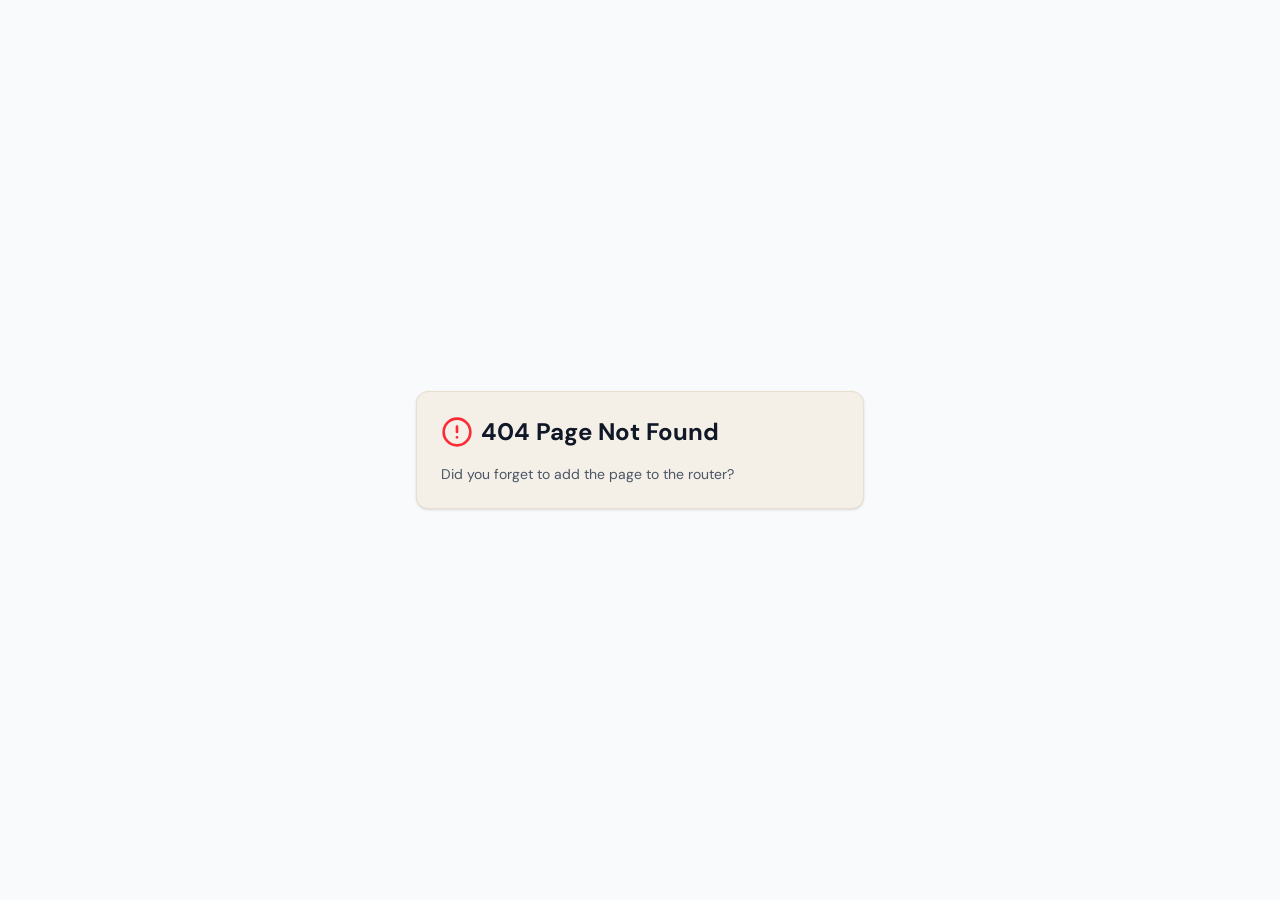
<file: index.html>
<!DOCTYPE html>
<html lang="en">
  <head>
    <meta charset="UTF-8" />
    <meta name="viewport" content="width=device-width, initial-scale=1.0" />

    <!-- Google tag (gtag.js) -->
    <script async src="https://www.googletagmanager.com/gtag/js?id=AW-18351904921"></script>
    <script>
      window.dataLayer = window.dataLayer || [];
      function gtag(){dataLayer.push(arguments);}
      gtag('js', new Date());

      gtag('config', 'AW-18351904921');
    </script>

    <!-- Google Tag Manager -->
    <script>(function(w,d,s,l,i){w[l]=w[l]||[];w[l].push({'gtm.start':
    new Date().getTime(),event:'gtm.js'});var f=d.getElementsByTagName(s)[0],
    j=d.createElement(s),dl=l!='dataLayer'?'&l='+l:'';j.async=true;j.src=
    'https://www.googletagmanager.com/gtm.js?id='+i+dl;f.parentNode.insertBefore(j,f);
    })(window,document,'script','dataLayer','GTM-P8SCZ4SB');</script>
    <!-- End Google Tag Manager -->

    <title>ITSBERRY Solutions — Itsbrr Fofo | Kenya's 360° Knowledge Platform</title>
    <meta name="description" content="Itsbrr Fofo — psychiatrist, author, and public intellectual. Explore ideas on mental health, leadership, society, and modern Africa. Book consultations, buy books, and join the conversation." />
    <meta name="robots" content="index, follow" />
    <link rel="canonical" href="https://itsbrr.com/" />

    <!-- Open Graph -->
    <meta property="og:type" content="website" />
    <meta property="og:url" content="https://itsbrr.com/" />
    <meta property="og:title" content="ITSBERRY Solutions — Itsbrr Fofo" />
    <meta property="og:description" content="Psychiatrist, author, and public intellectual. Mental health, leadership, society, and modern Africa — Kenya's 360° knowledge platform." />
    <meta property="og:image" content="https://itsbrr.com/og-image.jpg" />
    <meta property="og:locale" content="en_KE" />
    <meta property="og:site_name" content="ITSBERRY Solutions" />

    <!-- Twitter / X -->
    <meta name="twitter:card" content="summary_large_image" />
    <meta name="twitter:site" content="@mbitmed" />
    <meta name="twitter:title" content="ITSBERRY Solutions — Itsbrr Fofo" />
    <meta name="twitter:description" content="Psychiatrist, author, and public intellectual. Mental health, leadership, society, and modern Africa — Kenya's 360° knowledge platform." />
    <meta name="twitter:image" content="https://itsbrr.com/og-image.jpg" />

    <!-- Structured data -->
    <script type="application/ld+json">
    {
      "@context": "https://schema.org",
      "@type": "Person",
      "name": "Itsbrr Fofo",
      "jobTitle": "Psychiatrist & Public Intellectual",
      "url": "https://itsbrr.com/",
      "sameAs": [
        "https://twitter.com/mbitmed",
        "https://www.linkedin.com/in/mbitimed",
        "https://www.instagram.com/mbitmed"
      ],
      "worksFor": {
        "@type": "Organization",
        "name": "ITSBERRY Global Solutions"
      },
      "knowsAbout": ["Mental Health", "Psychiatry", "Leadership", "Society", "Modern Africa", "Healthcare Systems"]
    }
    </script>

    <link rel="icon" type="image/svg+xml" href="/favicon.svg" />
    <link rel="preconnect" href="https://fonts.googleapis.com">
    <link rel="preconnect" href="https://fonts.gstatic.com" crossorigin>
    <link href="https://fonts.googleapis.com/css2?family=Cormorant+Garamond:ital,wght@0,400;0,600;0,700;1,400;1,600&family=DM+Sans:wght@400;500;600&display=swap" rel="stylesheet">
    <script type="module" crossorigin src="assets/index-LmFOtZep.js"></script>
    <link rel="stylesheet" crossorigin href="assets/index-BK-k9vXk.css">
  </head>
  <body>
    <!-- Google Tag Manager (noscript) -->
    <noscript><iframe src="https://www.googletagmanager.com/ns.html?id=GTM-P8SCZ4SB"
    height="0" width="0" style="display:none;visibility:hidden"></iframe></noscript>
    <!-- End Google Tag Manager (noscript) -->
    <div id="root"></div>
    <script src="https://js.paystack.co/v2/inline.js"></script>
  </body>
</html>
</file>
<file: assets/index-BK-k9vXk.css>
@import"https://fonts.googleapis.com/css2?family=Cormorant+Garamond:ital,wght@0,400;0,500;0,600;0,700;1,400;1,600;1,700&family=DM+Sans:wght@300;400;500;600;700&display=swap";@layer components;@layer properties{@supports (((-webkit-hyphens:none)) and (not (margin-trim:inline))) or ((-moz-orient:inline) and (not (color:rgb(from red r g b)))){*,:before,:after,::backdrop{--tw-translate-x:0;--tw-translate-y:0;--tw-translate-z:0;--tw-rotate-x:initial;--tw-rotate-y:initial;--tw-rotate-z:initial;--tw-skew-x:initial;--tw-skew-y:initial;--tw-space-y-reverse:0;--tw-space-x-reverse:0;--tw-divide-y-reverse:0;--tw-border-style:solid;--tw-gradient-position:initial;--tw-gradient-from:#0000;--tw-gradient-via:#0000;--tw-gradient-to:#0000;--tw-gradient-stops:initial;--tw-gradient-via-stops:initial;--tw-gradient-from-position:0%;--tw-gradient-via-position:50%;--tw-gradient-to-position:100%;--tw-leading:initial;--tw-font-weight:initial;--tw-tracking:initial;--tw-ordinal:initial;--tw-slashed-zero:initial;--tw-numeric-figure:initial;--tw-numeric-spacing:initial;--tw-numeric-fraction:initial;--tw-shadow:0 0 #0000;--tw-shadow-color:initial;--tw-shadow-alpha:100%;--tw-inset-shadow:0 0 #0000;--tw-inset-shadow-color:initial;--tw-inset-shadow-alpha:100%;--tw-ring-color:initial;--tw-ring-shadow:0 0 #0000;--tw-inset-ring-color:initial;--tw-inset-ring-shadow:0 0 #0000;--tw-ring-inset:initial;--tw-ring-offset-width:0px;--tw-ring-offset-color:#fff;--tw-ring-offset-shadow:0 0 #0000;--tw-outline-style:solid;--tw-blur:initial;--tw-brightness:initial;--tw-contrast:initial;--tw-grayscale:initial;--tw-hue-rotate:initial;--tw-invert:initial;--tw-opacity:initial;--tw-saturate:initial;--tw-sepia:initial;--tw-drop-shadow:initial;--tw-drop-shadow-color:initial;--tw-drop-shadow-alpha:100%;--tw-drop-shadow-size:initial;--tw-backdrop-blur:initial;--tw-backdrop-brightness:initial;--tw-backdrop-contrast:initial;--tw-backdrop-grayscale:initial;--tw-backdrop-hue-rotate:initial;--tw-backdrop-invert:initial;--tw-backdrop-opacity:initial;--tw-backdrop-saturate:initial;--tw-backdrop-sepia:initial;--tw-duration:initial;--tw-ease:initial;--tw-scale-x:1;--tw-scale-y:1;--tw-scale-z:1;--tw-content:"";--tw-animation-delay:0s;--tw-animation-direction:normal;--tw-animation-duration:initial;--tw-animation-fill-mode:none;--tw-animation-iteration-count:1;--tw-enter-blur:0;--tw-enter-opacity:1;--tw-enter-rotate:0;--tw-enter-scale:1;--tw-enter-translate-x:0;--tw-enter-translate-y:0;--tw-exit-blur:0;--tw-exit-opacity:1;--tw-exit-rotate:0;--tw-exit-scale:1;--tw-exit-translate-x:0;--tw-exit-translate-y:0}}}@layer theme{:root,:host{--color-red-50:oklch(97.1% .013 17.38);--color-red-100:oklch(93.6% .032 17.717);--color-red-300:oklch(80.8% .114 19.571);--color-red-400:oklch(70.4% .191 22.216);--color-red-500:oklch(63.7% .237 25.331);--color-red-600:oklch(57.7% .245 27.325);--color-green-100:oklch(96.2% .044 156.743);--color-green-400:oklch(79.2% .209 151.711);--color-green-500:oklch(72.3% .219 149.579);--color-green-600:oklch(62.7% .194 149.214);--color-green-700:oklch(52.7% .154 150.069);--color-gray-50:oklch(98.5% .002 247.839);--color-gray-600:oklch(44.6% .03 256.802);--color-gray-900:oklch(21% .034 264.665);--color-black:#000;--color-white:#fff;--spacing:.25rem;--container-xs:20rem;--container-sm:24rem;--container-md:28rem;--container-lg:32rem;--container-xl:36rem;--container-2xl:42rem;--container-3xl:48rem;--container-4xl:56rem;--container-5xl:64rem;--text-xs:.75rem;--text-xs--line-height:calc(1 / .75);--text-sm:.875rem;--text-sm--line-height:calc(1.25 / .875);--text-base:1rem;--text-base--line-height: 1.5 ;--text-lg:1.125rem;--text-lg--line-height:calc(1.75 / 1.125);--text-xl:1.25rem;--text-xl--line-height:calc(1.75 / 1.25);--text-2xl:1.5rem;--text-2xl--line-height:calc(2 / 1.5);--text-3xl:1.875rem;--text-3xl--line-height: 1.2 ;--text-4xl:2.25rem;--text-4xl--line-height:calc(2.5 / 2.25);--text-5xl:3rem;--text-5xl--line-height:1;--text-6xl:3.75rem;--text-6xl--line-height:1;--font-weight-light:300;--font-weight-normal:400;--font-weight-medium:500;--font-weight-semibold:600;--font-weight-bold:700;--tracking-tight:-.025em;--tracking-wide:.025em;--tracking-wider:.05em;--tracking-widest:.1em;--leading-tight:1.25;--leading-snug:1.375;--leading-normal:1.5;--leading-relaxed:1.625;--radius-2xl:1rem;--radius-3xl:1.5rem;--drop-shadow-md:0 3px 3px #0000001f;--drop-shadow-lg:0 4px 4px #00000026;--ease-in-out:cubic-bezier(.4, 0, .2, 1);--animate-spin:spin 1s linear infinite;--animate-pulse:pulse 2s cubic-bezier(.4, 0, .6, 1) infinite;--blur-sm:8px;--blur-md:12px;--blur-3xl:64px;--aspect-video:16 / 9;--default-transition-duration:.15s;--default-transition-timing-function:cubic-bezier(.4, 0, .2, 1);--default-font-family:var(--app-font-sans);--default-mono-font-family:var(--app-font-mono);--color-border:hsl(var(--border))}}@layer base{*,:after,:before,::backdrop{box-sizing:border-box;border:0 solid;margin:0;padding:0}::file-selector-button{box-sizing:border-box;border:0 solid;margin:0;padding:0}html,:host{-webkit-text-size-adjust:100%;tab-size:4;line-height:1.5;font-family:var(--default-font-family,ui-sans-serif, system-ui, sans-serif, "Apple Color Emoji", "Segoe UI Emoji", "Segoe UI Symbol", "Noto Color Emoji");font-feature-settings:var(--default-font-feature-settings,normal);font-variation-settings:var(--default-font-variation-settings,normal);-webkit-tap-highlight-color:transparent}hr{height:0;color:inherit;border-top-width:1px}abbr:where([title]){-webkit-text-decoration:underline dotted;text-decoration:underline dotted}h1,h2,h3,h4,h5,h6{font-size:inherit;font-weight:inherit}a{color:inherit;-webkit-text-decoration:inherit;text-decoration:inherit}b,strong{font-weight:bolder}code,kbd,samp,pre{font-family:var(--default-mono-font-family,ui-monospace, SFMono-Regular, Menlo, Monaco, Consolas, "Liberation Mono", "Courier New", monospace);font-feature-settings:var(--default-mono-font-feature-settings,normal);font-variation-settings:var(--default-mono-font-variation-settings,normal);font-size:1em}small{font-size:80%}sub,sup{vertical-align:baseline;font-size:75%;line-height:0;position:relative}sub{bottom:-.25em}sup{top:-.5em}table{text-indent:0;border-color:inherit;border-collapse:collapse}:-moz-focusring{outline:auto}progress{vertical-align:baseline}summary{display:list-item}ol,ul,menu{list-style:none}img,svg,video,canvas,audio,iframe,embed,object{vertical-align:middle;display:block}img,video{max-width:100%;height:auto}button,input,select,optgroup,textarea{font:inherit;font-feature-settings:inherit;font-variation-settings:inherit;letter-spacing:inherit;color:inherit;opacity:1;background-color:#0000;border-radius:0}::file-selector-button{font:inherit;font-feature-settings:inherit;font-variation-settings:inherit;letter-spacing:inherit;color:inherit;opacity:1;background-color:#0000;border-radius:0}:where(select:is([multiple],[size])) optgroup{font-weight:bolder}:where(select:is([multiple],[size])) optgroup option{padding-inline-start:20px}::file-selector-button{margin-inline-end:4px}::placeholder{opacity:1}@supports (not ((-webkit-appearance:-apple-pay-button))) or (contain-intrinsic-size:1px){::placeholder{color:currentColor}@supports (color:color-mix(in lab,red,red)){::placeholder{color:color-mix(in oklab,currentcolor 50%,transparent)}}}textarea{resize:vertical}::-webkit-search-decoration{-webkit-appearance:none}::-webkit-date-and-time-value{min-height:1lh;text-align:inherit}::-webkit-datetime-edit{display:inline-flex}::-webkit-datetime-edit-fields-wrapper{padding:0}::-webkit-datetime-edit{padding-block:0}::-webkit-datetime-edit-year-field{padding-block:0}::-webkit-datetime-edit-month-field{padding-block:0}::-webkit-datetime-edit-day-field{padding-block:0}::-webkit-datetime-edit-hour-field{padding-block:0}::-webkit-datetime-edit-minute-field{padding-block:0}::-webkit-datetime-edit-second-field{padding-block:0}::-webkit-datetime-edit-millisecond-field{padding-block:0}::-webkit-datetime-edit-meridiem-field{padding-block:0}::-webkit-calendar-picker-indicator{line-height:1}:-moz-ui-invalid{box-shadow:none}button,input:where([type=button],[type=reset],[type=submit]){appearance:button}::file-selector-button{appearance:button}::-webkit-inner-spin-button{height:auto}::-webkit-outer-spin-button{height:auto}[hidden]:where(:not([hidden=until-found])){display:none!important}html{scroll-behavior:smooth;overflow-x:hidden}body{overflow-x:hidden}*{border-color:hsl(var(--border))}body{background-color:hsl(var(--background));font-family:var(--app-font-sans);color:hsl(var(--foreground));-webkit-font-smoothing:antialiased;-moz-osx-font-smoothing:grayscale}}@layer utilities{.\@container\/field-group{container:field-group/inline-size}.pointer-events-auto{pointer-events:auto}.pointer-events-none{pointer-events:none}.collapse{visibility:collapse}.invisible{visibility:hidden}.visible{visibility:visible}.sr-only{clip-path:inset(50%);white-space:nowrap;border-width:0;width:1px;height:1px;margin:-1px;padding:0;position:absolute;overflow:hidden}.absolute{position:absolute}.fixed{position:fixed}.relative{position:relative}.static{position:static}.sticky{position:sticky}.inset-0{inset:calc(var(--spacing) * 0)}.inset-x-0{inset-inline:calc(var(--spacing) * 0)}.inset-y-0{inset-block:calc(var(--spacing) * 0)}.start{inset-inline-start:var(--spacing)}.end{inset-inline-end:var(--spacing)}.-top-3{top:calc(var(--spacing) * -3)}.-top-4{top:calc(var(--spacing) * -4)}.-top-12{top:calc(var(--spacing) * -12)}.-top-16{top:calc(var(--spacing) * -16)}.top-0{top:calc(var(--spacing) * 0)}.top-1\.5{top:calc(var(--spacing) * 1.5)}.top-1\/2{top:50%}.top-1\/4{top:25%}.top-2{top:calc(var(--spacing) * 2)}.top-3{top:calc(var(--spacing) * 3)}.top-3\.5{top:calc(var(--spacing) * 3.5)}.top-4{top:calc(var(--spacing) * 4)}.top-6{top:calc(var(--spacing) * 6)}.top-\[1px\]{top:1px}.top-\[50\%\]{top:50%}.top-\[60\%\]{top:60%}.top-full{top:100%}.-right-4{right:calc(var(--spacing) * -4)}.-right-12{right:calc(var(--spacing) * -12)}.-right-16{right:calc(var(--spacing) * -16)}.right-0{right:calc(var(--spacing) * 0)}.right-1{right:calc(var(--spacing) * 1)}.right-2{right:calc(var(--spacing) * 2)}.right-3{right:calc(var(--spacing) * 3)}.right-4{right:calc(var(--spacing) * 4)}.right-6{right:calc(var(--spacing) * 6)}.-bottom-4{bottom:calc(var(--spacing) * -4)}.-bottom-12{bottom:calc(var(--spacing) * -12)}.bottom-0{bottom:calc(var(--spacing) * 0)}.bottom-1\/4{bottom:25%}.bottom-3{bottom:calc(var(--spacing) * 3)}.bottom-20{bottom:calc(var(--spacing) * 20)}.bottom-24{bottom:calc(var(--spacing) * 24)}.bottom-44{bottom:calc(var(--spacing) * 44)}.-left-4{left:calc(var(--spacing) * -4)}.-left-12{left:calc(var(--spacing) * -12)}.left-0{left:calc(var(--spacing) * 0)}.left-1\/2{left:50%}.left-2{left:calc(var(--spacing) * 2)}.left-3{left:calc(var(--spacing) * 3)}.left-4{left:calc(var(--spacing) * 4)}.left-6{left:calc(var(--spacing) * 6)}.left-\[50\%\]{left:50%}.z-10{z-index:10}.z-20{z-index:20}.z-40{z-index:40}.z-50{z-index:50}.z-\[1\]{z-index:1}.z-\[54\]{z-index:54}.z-\[55\]{z-index:55}.z-\[60\]{z-index:60}.z-\[100\]{z-index:100}.z-\[190\]{z-index:190}.z-\[200\]{z-index:200}.z-\[300\]{z-index:300}.order-1{order:1}.order-2{order:2}.order-first{order:-9999}.order-last{order:9999}.container{width:100%}@media(min-width:40rem){.container{max-width:40rem}}@media(min-width:48rem){.container{max-width:48rem}}@media(min-width:64rem){.container{max-width:64rem}}@media(min-width:80rem){.container{max-width:80rem}}@media(min-width:96rem){.container{max-width:96rem}}.\!m-0{margin:calc(var(--spacing) * 0)!important}.-mx-1{margin-inline:calc(var(--spacing) * -1)}.mx-2{margin-inline:calc(var(--spacing) * 2)}.mx-3{margin-inline:calc(var(--spacing) * 3)}.mx-3\.5{margin-inline:calc(var(--spacing) * 3.5)}.mx-4{margin-inline:calc(var(--spacing) * 4)}.mx-auto{margin-inline:auto}.-my-2{margin-block:calc(var(--spacing) * -2)}.my-0{margin-block:calc(var(--spacing) * 0)}.my-0\.5{margin-block:calc(var(--spacing) * .5)}.my-1{margin-block:calc(var(--spacing) * 1)}.my-10{margin-block:calc(var(--spacing) * 10)}.-mt-4{margin-top:calc(var(--spacing) * -4)}.-mt-6{margin-top:calc(var(--spacing) * -6)}.-mt-10{margin-top:calc(var(--spacing) * -10)}.mt-0{margin-top:calc(var(--spacing) * 0)}.mt-0\.5{margin-top:calc(var(--spacing) * .5)}.mt-1{margin-top:calc(var(--spacing) * 1)}.mt-1\.5{margin-top:calc(var(--spacing) * 1.5)}.mt-2{margin-top:calc(var(--spacing) * 2)}.mt-3{margin-top:calc(var(--spacing) * 3)}.mt-4{margin-top:calc(var(--spacing) * 4)}.mt-5{margin-top:calc(var(--spacing) * 5)}.mt-6{margin-top:calc(var(--spacing) * 6)}.mt-7{margin-top:calc(var(--spacing) * 7)}.mt-8{margin-top:calc(var(--spacing) * 8)}.mt-10{margin-top:calc(var(--spacing) * 10)}.mt-14{margin-top:calc(var(--spacing) * 14)}.mt-16{margin-top:calc(var(--spacing) * 16)}.mt-24{margin-top:calc(var(--spacing) * 24)}.mt-auto{margin-top:auto}.-mr-10{margin-right:calc(var(--spacing) * -10)}.mr-1{margin-right:calc(var(--spacing) * 1)}.mr-2{margin-right:calc(var(--spacing) * 2)}.-mb-4{margin-bottom:calc(var(--spacing) * -4)}.mb-0\.5{margin-bottom:calc(var(--spacing) * .5)}.mb-1{margin-bottom:calc(var(--spacing) * 1)}.mb-2{margin-bottom:calc(var(--spacing) * 2)}.mb-3{margin-bottom:calc(var(--spacing) * 3)}.mb-4{margin-bottom:calc(var(--spacing) * 4)}.mb-5{margin-bottom:calc(var(--spacing) * 5)}.mb-6{margin-bottom:calc(var(--spacing) * 6)}.mb-7{margin-bottom:calc(var(--spacing) * 7)}.mb-8{margin-bottom:calc(var(--spacing) * 8)}.mb-10{margin-bottom:calc(var(--spacing) * 10)}.mb-12{margin-bottom:calc(var(--spacing) * 12)}.mb-14{margin-bottom:calc(var(--spacing) * 14)}.mb-16{margin-bottom:calc(var(--spacing) * 16)}.-ml-4{margin-left:calc(var(--spacing) * -4)}.ml-0\.5{margin-left:calc(var(--spacing) * .5)}.ml-1{margin-left:calc(var(--spacing) * 1)}.ml-2{margin-left:calc(var(--spacing) * 2)}.ml-4{margin-left:calc(var(--spacing) * 4)}.ml-auto{margin-left:auto}.line-clamp-2{-webkit-line-clamp:2;-webkit-box-orient:vertical;display:-webkit-box;overflow:hidden}.block{display:block}.flex{display:flex}.grid{display:grid}.hidden{display:none}.inline-block{display:inline-block}.inline-flex{display:inline-flex}.table{display:table}.aspect-square{aspect-ratio:1}.aspect-video{aspect-ratio:var(--aspect-video)}.size-4{width:calc(var(--spacing) * 4);height:calc(var(--spacing) * 4)}.size-6{width:calc(var(--spacing) * 6);height:calc(var(--spacing) * 6)}.size-8{width:calc(var(--spacing) * 8);height:calc(var(--spacing) * 8)}.size-10{width:calc(var(--spacing) * 10);height:calc(var(--spacing) * 10)}.size-\[--cell-size\]{width:--cell-size;height:--cell-size}.h-1\.5{height:calc(var(--spacing) * 1.5)}.h-2{height:calc(var(--spacing) * 2)}.h-2\.5{height:calc(var(--spacing) * 2.5)}.h-3{height:calc(var(--spacing) * 3)}.h-3\.5{height:calc(var(--spacing) * 3.5)}.h-4{height:calc(var(--spacing) * 4)}.h-4\.5{height:calc(var(--spacing) * 4.5)}.h-5{height:calc(var(--spacing) * 5)}.h-6{height:calc(var(--spacing) * 6)}.h-7{height:calc(var(--spacing) * 7)}.h-8{height:calc(var(--spacing) * 8)}.h-9{height:calc(var(--spacing) * 9)}.h-10{height:calc(var(--spacing) * 10)}.h-11{height:calc(var(--spacing) * 11)}.h-12{height:calc(var(--spacing) * 12)}.h-13{height:calc(var(--spacing) * 13)}.h-14{height:calc(var(--spacing) * 14)}.h-16{height:calc(var(--spacing) * 16)}.h-24{height:calc(var(--spacing) * 24)}.h-28{height:calc(var(--spacing) * 28)}.h-32{height:calc(var(--spacing) * 32)}.h-36{height:calc(var(--spacing) * 36)}.h-40{height:calc(var(--spacing) * 40)}.h-44{height:calc(var(--spacing) * 44)}.h-48{height:calc(var(--spacing) * 48)}.h-56{height:calc(var(--spacing) * 56)}.h-64{height:calc(var(--spacing) * 64)}.h-72{height:calc(var(--spacing) * 72)}.h-80{height:calc(var(--spacing) * 80)}.h-96{height:calc(var(--spacing) * 96)}.h-\[--cell-size\]{height:--cell-size}.h-\[1px\]{height:1px}.h-\[var\(--radix-navigation-menu-viewport-height\)\]{height:var(--radix-navigation-menu-viewport-height)}.h-\[var\(--radix-select-trigger-height\)\]{height:var(--radix-select-trigger-height)}.h-auto{height:auto}.h-full{height:100%}.h-px{height:1px}.h-svh{height:100svh}.max-h-0{max-height:calc(var(--spacing) * 0)}.max-h-72{max-height:calc(var(--spacing) * 72)}.max-h-80{max-height:calc(var(--spacing) * 80)}.max-h-\[--radix-context-menu-content-available-height\]{max-height:--radix-context-menu-content-available-height}.max-h-\[--radix-select-content-available-height\]{max-height:--radix-select-content-available-height}.max-h-\[50vh\]{max-height:50vh}.max-h-\[90vh\]{max-height:90vh}.max-h-\[92vh\]{max-height:92vh}.max-h-\[300px\]{max-height:300px}.max-h-\[var\(--radix-dropdown-menu-content-available-height\)\]{max-height:var(--radix-dropdown-menu-content-available-height)}.max-h-screen{max-height:100vh}.min-h-0{min-height:calc(var(--spacing) * 0)}.min-h-8{min-height:calc(var(--spacing) * 8)}.min-h-9{min-height:calc(var(--spacing) * 9)}.min-h-10{min-height:calc(var(--spacing) * 10)}.min-h-\[60px\]{min-height:60px}.min-h-\[100dvh\]{min-height:100dvh}.min-h-\[220px\]{min-height:220px}.min-h-\[380px\]{min-height:380px}.min-h-screen{min-height:100vh}.min-h-svh{min-height:100svh}.w-0{width:calc(var(--spacing) * 0)}.w-1{width:calc(var(--spacing) * 1)}.w-1\.5{width:calc(var(--spacing) * 1.5)}.w-2{width:calc(var(--spacing) * 2)}.w-2\.5{width:calc(var(--spacing) * 2.5)}.w-3{width:calc(var(--spacing) * 3)}.w-3\.5{width:calc(var(--spacing) * 3.5)}.w-3\/4{width:75%}.w-4{width:calc(var(--spacing) * 4)}.w-4\.5{width:calc(var(--spacing) * 4.5)}.w-5{width:calc(var(--spacing) * 5)}.w-6{width:calc(var(--spacing) * 6)}.w-7{width:calc(var(--spacing) * 7)}.w-8{width:calc(var(--spacing) * 8)}.w-9{width:calc(var(--spacing) * 9)}.w-10{width:calc(var(--spacing) * 10)}.w-11{width:calc(var(--spacing) * 11)}.w-12{width:calc(var(--spacing) * 12)}.w-14{width:calc(var(--spacing) * 14)}.w-16{width:calc(var(--spacing) * 16)}.w-24{width:calc(var(--spacing) * 24)}.w-32{width:calc(var(--spacing) * 32)}.w-36{width:calc(var(--spacing) * 36)}.w-40{width:calc(var(--spacing) * 40)}.w-48{width:calc(var(--spacing) * 48)}.w-64{width:calc(var(--spacing) * 64)}.w-72{width:calc(var(--spacing) * 72)}.w-80{width:calc(var(--spacing) * 80)}.w-96{width:calc(var(--spacing) * 96)}.w-\[--cell-size\]{width:--cell-size}.w-\[1px\]{width:1px}.w-\[3px\]{width:3px}.w-\[19rem\]{width:19rem}.w-\[100px\]{width:100px}.w-\[min\(92vw\,380px\)\]{width:min(92vw,380px)}.w-\[var\(--sidebar-width\)\]{width:var(--sidebar-width)}.w-auto{width:auto}.w-fit{width:fit-content}.w-full{width:100%}.w-max{width:max-content}.w-px{width:1px}.max-w-2xl{max-width:var(--container-2xl)}.max-w-3xl{max-width:var(--container-3xl)}.max-w-4xl{max-width:var(--container-4xl)}.max-w-5xl{max-width:var(--container-5xl)}.max-w-\[85\%\]{max-width:85%}.max-w-\[calc\(100vw-2rem\)\]{max-width:calc(100vw - 2rem)}.max-w-\[var\(--skeleton-width\)\]{max-width:var(--skeleton-width)}.max-w-lg{max-width:var(--container-lg)}.max-w-max{max-width:max-content}.max-w-md{max-width:var(--container-md)}.max-w-sm{max-width:var(--container-sm)}.max-w-xl{max-width:var(--container-xl)}.max-w-xs{max-width:var(--container-xs)}.min-w-0{min-width:calc(var(--spacing) * 0)}.min-w-5{min-width:calc(var(--spacing) * 5)}.min-w-8{min-width:calc(var(--spacing) * 8)}.min-w-9{min-width:calc(var(--spacing) * 9)}.min-w-10{min-width:calc(var(--spacing) * 10)}.min-w-\[--cell-size\]{min-width:--cell-size}.min-w-\[8rem\]{min-width:8rem}.min-w-\[12rem\]{min-width:12rem}.min-w-\[var\(--radix-select-trigger-width\)\]{min-width:var(--radix-select-trigger-width)}.flex-1{flex:1}.flex-shrink-0,.shrink-0{flex-shrink:0}.grow{flex-grow:1}.grow-0{flex-grow:0}.basis-full{flex-basis:100%}.caption-bottom{caption-side:bottom}.border-collapse{border-collapse:collapse}.origin-\[--radix-context-menu-content-transform-origin\]{transform-origin:--radix-context-menu-content-transform-origin}.origin-\[--radix-dropdown-menu-content-transform-origin\]{transform-origin:--radix-dropdown-menu-content-transform-origin}.origin-\[--radix-hover-card-content-transform-origin\]{transform-origin:--radix-hover-card-content-transform-origin}.origin-\[--radix-menubar-content-transform-origin\]{transform-origin:--radix-menubar-content-transform-origin}.origin-\[--radix-popover-content-transform-origin\]{transform-origin:--radix-popover-content-transform-origin}.origin-\[--radix-select-content-transform-origin\]{transform-origin:--radix-select-content-transform-origin}.origin-\[--radix-tooltip-content-transform-origin\]{transform-origin:--radix-tooltip-content-transform-origin}.-translate-x-1\/2{--tw-translate-x: -50% ;translate:var(--tw-translate-x) var(--tw-translate-y)}.-translate-x-px{--tw-translate-x:-1px;translate:var(--tw-translate-x) var(--tw-translate-y)}.translate-x-1\/2{--tw-translate-x: 50% ;translate:var(--tw-translate-x) var(--tw-translate-y)}.translate-x-1\/3{--tw-translate-x:calc(1 / 3 * 100%);translate:var(--tw-translate-x) var(--tw-translate-y)}.translate-x-\[-50\%\]{--tw-translate-x:-50%;translate:var(--tw-translate-x) var(--tw-translate-y)}.translate-x-px{--tw-translate-x:1px;translate:var(--tw-translate-x) var(--tw-translate-y)}.-translate-y-1\/2{--tw-translate-y: -50% ;translate:var(--tw-translate-x) var(--tw-translate-y)}.translate-y-0{--tw-translate-y:calc(var(--spacing) * 0);translate:var(--tw-translate-x) var(--tw-translate-y)}.translate-y-1\/3{--tw-translate-y:calc(1 / 3 * 100%);translate:var(--tw-translate-x) var(--tw-translate-y)}.translate-y-4{--tw-translate-y:calc(var(--spacing) * 4);translate:var(--tw-translate-x) var(--tw-translate-y)}.translate-y-\[-50\%\]{--tw-translate-y:-50%;translate:var(--tw-translate-x) var(--tw-translate-y)}.rotate-45{rotate:45deg}.rotate-90{rotate:90deg}.rotate-180{rotate:180deg}.transform{transform:var(--tw-rotate-x,) var(--tw-rotate-y,) var(--tw-rotate-z,) var(--tw-skew-x,) var(--tw-skew-y,)}.animate-\[marqueeReverse_50s_linear_infinite\]{animation:50s linear infinite marqueeReverse}.animate-\[marquee_45s_linear_infinite\]{animation:45s linear infinite marquee}.animate-\[ticker_40s_linear_infinite\]{animation:40s linear infinite ticker}.animate-caret-blink{animation:1.25s ease-out infinite caret-blink}.animate-in{animation:enter var(--tw-animation-duration,var(--tw-duration,.15s))var(--tw-ease,ease)var(--tw-animation-delay,0s)var(--tw-animation-iteration-count,1)var(--tw-animation-direction,normal)var(--tw-animation-fill-mode,none)}.animate-pulse{animation:var(--animate-pulse)}.animate-spin{animation:var(--animate-spin)}.cursor-default{cursor:default}.cursor-pointer{cursor:pointer}.cursor-text{cursor:text}.touch-none{touch-action:none}.resize{resize:both}.resize-none{resize:none}.list-disc{list-style-type:disc}.list-none{list-style-type:none}.appearance-none{appearance:none}.grid-cols-2{grid-template-columns:repeat(2,minmax(0,1fr))}.grid-cols-3{grid-template-columns:repeat(3,minmax(0,1fr))}.flex-col{flex-direction:column}.flex-col-reverse{flex-direction:column-reverse}.flex-row{flex-direction:row}.flex-wrap{flex-wrap:wrap}.place-content-center{place-content:center}.items-center{align-items:center}.items-end{align-items:flex-end}.items-start{align-items:flex-start}.items-stretch{align-items:stretch}.justify-around{justify-content:space-around}.justify-between{justify-content:space-between}.justify-center{justify-content:center}.justify-end{justify-content:flex-end}.justify-start{justify-content:flex-start}.gap-1{gap:calc(var(--spacing) * 1)}.gap-1\.5{gap:calc(var(--spacing) * 1.5)}.gap-2{gap:calc(var(--spacing) * 2)}.gap-2\.5{gap:calc(var(--spacing) * 2.5)}.gap-3{gap:calc(var(--spacing) * 3)}.gap-4{gap:calc(var(--spacing) * 4)}.gap-5{gap:calc(var(--spacing) * 5)}.gap-6{gap:calc(var(--spacing) * 6)}.gap-7{gap:calc(var(--spacing) * 7)}.gap-8{gap:calc(var(--spacing) * 8)}.gap-10{gap:calc(var(--spacing) * 10)}.gap-16{gap:calc(var(--spacing) * 16)}.gap-\[3px\]{gap:3px}:where(.space-y-1>:not(:last-child)){--tw-space-y-reverse:0;margin-block-start:calc(calc(var(--spacing) * 1) * var(--tw-space-y-reverse));margin-block-end:calc(calc(var(--spacing) * 1) * calc(1 - var(--tw-space-y-reverse)))}:where(.space-y-1\.5>:not(:last-child)){--tw-space-y-reverse:0;margin-block-start:calc(calc(var(--spacing) * 1.5) * var(--tw-space-y-reverse));margin-block-end:calc(calc(var(--spacing) * 1.5) * calc(1 - var(--tw-space-y-reverse)))}:where(.space-y-2>:not(:last-child)){--tw-space-y-reverse:0;margin-block-start:calc(calc(var(--spacing) * 2) * var(--tw-space-y-reverse));margin-block-end:calc(calc(var(--spacing) * 2) * calc(1 - var(--tw-space-y-reverse)))}:where(.space-y-3>:not(:last-child)){--tw-space-y-reverse:0;margin-block-start:calc(calc(var(--spacing) * 3) * var(--tw-space-y-reverse));margin-block-end:calc(calc(var(--spacing) * 3) * calc(1 - var(--tw-space-y-reverse)))}:where(.space-y-4>:not(:last-child)){--tw-space-y-reverse:0;margin-block-start:calc(calc(var(--spacing) * 4) * var(--tw-space-y-reverse));margin-block-end:calc(calc(var(--spacing) * 4) * calc(1 - var(--tw-space-y-reverse)))}:where(.space-y-5>:not(:last-child)){--tw-space-y-reverse:0;margin-block-start:calc(calc(var(--spacing) * 5) * var(--tw-space-y-reverse));margin-block-end:calc(calc(var(--spacing) * 5) * calc(1 - var(--tw-space-y-reverse)))}:where(.space-y-6>:not(:last-child)){--tw-space-y-reverse:0;margin-block-start:calc(calc(var(--spacing) * 6) * var(--tw-space-y-reverse));margin-block-end:calc(calc(var(--spacing) * 6) * calc(1 - var(--tw-space-y-reverse)))}:where(.space-y-8>:not(:last-child)){--tw-space-y-reverse:0;margin-block-start:calc(calc(var(--spacing) * 8) * var(--tw-space-y-reverse));margin-block-end:calc(calc(var(--spacing) * 8) * calc(1 - var(--tw-space-y-reverse)))}:where(.space-y-10>:not(:last-child)){--tw-space-y-reverse:0;margin-block-start:calc(calc(var(--spacing) * 10) * var(--tw-space-y-reverse));margin-block-end:calc(calc(var(--spacing) * 10) * calc(1 - var(--tw-space-y-reverse)))}:where(.space-x-1>:not(:last-child)){--tw-space-x-reverse:0;margin-inline-start:calc(calc(var(--spacing) * 1) * var(--tw-space-x-reverse));margin-inline-end:calc(calc(var(--spacing) * 1) * calc(1 - var(--tw-space-x-reverse)))}:where(.space-x-4>:not(:last-child)){--tw-space-x-reverse:0;margin-inline-start:calc(calc(var(--spacing) * 4) * var(--tw-space-x-reverse));margin-inline-end:calc(calc(var(--spacing) * 4) * calc(1 - var(--tw-space-x-reverse)))}:where(.divide-y>:not(:last-child)){--tw-divide-y-reverse:0;border-bottom-style:var(--tw-border-style);border-top-style:var(--tw-border-style);border-top-width:calc(1px * var(--tw-divide-y-reverse));border-bottom-width:calc(1px * calc(1 - var(--tw-divide-y-reverse)))}:where(.divide-mbit-border>:not(:last-child)){border-color:#e8ddd0}.self-stretch{align-self:stretch}.truncate{text-overflow:ellipsis;white-space:nowrap;overflow:hidden}.overflow-auto{overflow:auto}.overflow-hidden{overflow:hidden}.overflow-x-hidden{overflow-x:hidden}.overflow-y-auto{overflow-y:auto}.rounded{border-radius:.25rem}.rounded-2xl{border-radius:var(--radius-2xl)}.rounded-3xl{border-radius:var(--radius-3xl)}.rounded-\[2px\]{border-radius:2px}.rounded-\[calc\(var\(--radius\)-5px\)\]{border-radius:calc(var(--radius) - 5px)}.rounded-\[inherit\]{border-radius:inherit}.rounded-full{border-radius:3.40282e38px}.rounded-lg{border-radius:var(--radius)}.rounded-md{border-radius:calc(var(--radius) - 2px)}.rounded-none{border-radius:0}.rounded-sm{border-radius:calc(var(--radius) - 4px)}.rounded-xl{border-radius:calc(var(--radius) + 4px)}.rounded-t-3xl{border-top-left-radius:var(--radius-3xl);border-top-right-radius:var(--radius-3xl)}.rounded-t-\[10px\]{border-top-left-radius:10px;border-top-right-radius:10px}.rounded-l-md{border-top-left-radius:calc(var(--radius) - 2px);border-bottom-left-radius:calc(var(--radius) - 2px)}.rounded-tl-sm{border-top-left-radius:calc(var(--radius) - 4px)}.rounded-r-md{border-top-right-radius:calc(var(--radius) - 2px);border-bottom-right-radius:calc(var(--radius) - 2px)}.rounded-tr-2xl{border-top-right-radius:var(--radius-2xl)}.rounded-br-sm{border-bottom-right-radius:calc(var(--radius) - 4px)}.rounded-bl-2xl{border-bottom-left-radius:var(--radius-2xl)}.border{border-style:var(--tw-border-style);border-width:1px}.border-0{border-style:var(--tw-border-style);border-width:0}.border-2{border-style:var(--tw-border-style);border-width:2px}.border-4{border-style:var(--tw-border-style);border-width:4px}.border-\[1\.5px\]{border-style:var(--tw-border-style);border-width:1.5px}.border-y{border-block-style:var(--tw-border-style);border-block-width:1px}.border-t{border-top-style:var(--tw-border-style);border-top-width:1px}.border-t-2{border-top-style:var(--tw-border-style);border-top-width:2px}.border-t-4{border-top-style:var(--tw-border-style);border-top-width:4px}.border-r{border-right-style:var(--tw-border-style);border-right-width:1px}.border-r-2{border-right-style:var(--tw-border-style);border-right-width:2px}.border-b{border-bottom-style:var(--tw-border-style);border-bottom-width:1px}.border-b-2{border-bottom-style:var(--tw-border-style);border-bottom-width:2px}.border-l{border-left-style:var(--tw-border-style);border-left-width:1px}.border-l-2{border-left-style:var(--tw-border-style);border-left-width:2px}.border-l-4{border-left-style:var(--tw-border-style);border-left-width:4px}.border-dashed{--tw-border-style:dashed;border-style:dashed}.\[border-color\:var\(--badge-outline\)\]{border-color:var(--badge-outline)}.\[border-color\:var\(--button-outline\)\]{border-color:var(--button-outline)}.border-\[--color-border\]{border-color:--color-border}.border-border,.border-border\/50{border-color:hsl(var(--border))}@supports (color:color-mix(in lab,red,red)){.border-border\/50{border-color:color-mix(in oklab,hsl(var(--border)) 50%,transparent)}}.border-destructive{border-color:hsl(var(--destructive))}.border-destructive-border{border-color:var(--destructive-border)}.border-destructive\/50{border-color:hsl(var(--destructive))}@supports (color:color-mix(in lab,red,red)){.border-destructive\/50{border-color:color-mix(in oklab,hsl(var(--destructive)) 50%,transparent)}}.border-input{border-color:hsl(var(--input))}.border-mbit-border{border-color:#e8ddd0}.border-mbit-earth{border-color:#1c1008}.border-mbit-earth-mid{border-color:#2c1a0e}.border-mbit-earth\/30{border-color:#1c10084d}.border-mbit-gold{border-color:#b8860b}.border-mbit-gold\/60{border-color:#b8860b99}.border-mbit-green{border-color:#00a651}.border-mbit-sage{border-color:#6b7c6e}.border-mbit-sage\/20{border-color:#6b7c6e33}.border-mbit-terracotta{border-color:#c4622d}.border-mbit-terracotta\/40{border-color:#c4622d66}.border-primary{border-color:hsl(var(--primary))}.border-primary-border{border-color:var(--primary-border)}.border-primary\/50{border-color:hsl(var(--primary))}@supports (color:color-mix(in lab,red,red)){.border-primary\/50{border-color:color-mix(in oklab,hsl(var(--primary)) 50%,transparent)}}.border-secondary-border{border-color:var(--secondary-border)}.border-sidebar-border{border-color:hsl(var(--sidebar-border))}.border-transparent{border-color:#0000}.border-white{border-color:var(--color-white)}.border-white\/5{border-color:#ffffff0d}@supports (color:color-mix(in lab,red,red)){.border-white\/5{border-color:color-mix(in oklab,var(--color-white) 5%,transparent)}}.border-white\/8{border-color:#ffffff14}@supports (color:color-mix(in lab,red,red)){.border-white\/8{border-color:color-mix(in oklab,var(--color-white) 8%,transparent)}}.border-white\/10{border-color:#ffffff1a}@supports (color:color-mix(in lab,red,red)){.border-white\/10{border-color:color-mix(in oklab,var(--color-white) 10%,transparent)}}.border-white\/12{border-color:#ffffff1f}@supports (color:color-mix(in lab,red,red)){.border-white\/12{border-color:color-mix(in oklab,var(--color-white) 12%,transparent)}}.border-white\/15{border-color:#ffffff26}@supports (color:color-mix(in lab,red,red)){.border-white\/15{border-color:color-mix(in oklab,var(--color-white) 15%,transparent)}}.border-white\/20{border-color:#fff3}@supports (color:color-mix(in lab,red,red)){.border-white\/20{border-color:color-mix(in oklab,var(--color-white) 20%,transparent)}}.border-white\/25{border-color:#ffffff40}@supports (color:color-mix(in lab,red,red)){.border-white\/25{border-color:color-mix(in oklab,var(--color-white) 25%,transparent)}}.border-white\/30{border-color:#ffffff4d}@supports (color:color-mix(in lab,red,red)){.border-white\/30{border-color:color-mix(in oklab,var(--color-white) 30%,transparent)}}.border-t-transparent{border-top-color:#0000}.border-l-transparent{border-left-color:#0000}.bg-\[\#0A1A2A\]{background-color:#0a1a2a}.bg-\[\#0A1A12\]{background-color:#0a1a12}.bg-\[\#0A1A12\]\/95{background-color:#0a1a12f2}.bg-\[\#0D1F1A\]{background-color:#0d1f1a}.bg-\[\#0D1F1A\]\/95{background-color:#0d1f1af2}.bg-\[\#1A1A0A\]{background-color:#1a1a0a}.bg-\[\#1A2A1A\]{background-color:#1a2a1a}.bg-\[\#1A140A\]{background-color:#1a140a}.bg-\[\#1C1008\]{background-color:#1c1008}.bg-\[\#2A1A0A\]{background-color:#2a1a0a}.bg-\[\#2A1A2A\]{background-color:#2a1a2a}.bg-\[\#2A2A3B\]{background-color:#2a2a3b}.bg-\[\#2A3B2A\]{background-color:#2a3b2a}.bg-\[\#2FBF71\]{background-color:#2fbf71}.bg-\[\#3B2A1A\]{background-color:#3b2a1a}.bg-\[\#3B2A2A\]{background-color:#3b2a2a}.bg-\[\#3B3A2A\]{background-color:#3b3a2a}.bg-\[--color-bg\]{background-color:--color-bg}.bg-accent{background-color:hsl(var(--accent))}.bg-background{background-color:hsl(var(--background))}.bg-black{background-color:var(--color-black)}.bg-black\/10{background-color:#0000001a}@supports (color:color-mix(in lab,red,red)){.bg-black\/10{background-color:color-mix(in oklab,var(--color-black) 10%,transparent)}}.bg-black\/40{background-color:#0006}@supports (color:color-mix(in lab,red,red)){.bg-black\/40{background-color:color-mix(in oklab,var(--color-black) 40%,transparent)}}.bg-black\/60{background-color:#0009}@supports (color:color-mix(in lab,red,red)){.bg-black\/60{background-color:color-mix(in oklab,var(--color-black) 60%,transparent)}}.bg-black\/80{background-color:#000c}@supports (color:color-mix(in lab,red,red)){.bg-black\/80{background-color:color-mix(in oklab,var(--color-black) 80%,transparent)}}.bg-border{background-color:hsl(var(--border))}.bg-card{background-color:hsl(var(--card))}.bg-destructive{background-color:hsl(var(--destructive))}.bg-foreground{background-color:hsl(var(--foreground))}.bg-gray-50{background-color:var(--color-gray-50)}.bg-green-100{background-color:var(--color-green-100)}.bg-input{background-color:hsl(var(--input))}.bg-mbit-cream{background-color:#faf7f2}.bg-mbit-cream\/50{background-color:#faf7f280}.bg-mbit-earth{background-color:#1c1008}.bg-mbit-earth\/8{background-color:#1c100814}.bg-mbit-earth\/95{background-color:#1c1008f2}.bg-mbit-gold{background-color:#b8860b}.bg-mbit-gold\/8{background-color:#b8860b14}.bg-mbit-gold\/10{background-color:#b8860b1a}.bg-mbit-green{background-color:#00a651}.bg-mbit-sage{background-color:#6b7c6e}.bg-mbit-sage-light{background-color:#e8ede9}.bg-mbit-terracotta{background-color:#c4622d}.bg-mbit-terracotta\/0{background-color:#0000}.bg-mbit-terracotta\/8{background-color:#c4622d14}.bg-mbit-terracotta\/15{background-color:#c4622d26}.bg-mbit-terracotta\/20{background-color:#c4622d33}.bg-muted,.bg-muted\/50{background-color:hsl(var(--muted))}@supports (color:color-mix(in lab,red,red)){.bg-muted\/50{background-color:color-mix(in oklab,hsl(var(--muted)) 50%,transparent)}}.bg-popover{background-color:hsl(var(--popover))}.bg-primary,.bg-primary\/10{background-color:hsl(var(--primary))}@supports (color:color-mix(in lab,red,red)){.bg-primary\/10{background-color:color-mix(in oklab,hsl(var(--primary)) 10%,transparent)}}.bg-primary\/20{background-color:hsl(var(--primary))}@supports (color:color-mix(in lab,red,red)){.bg-primary\/20{background-color:color-mix(in oklab,hsl(var(--primary)) 20%,transparent)}}.bg-red-50{background-color:var(--color-red-50)}.bg-red-100{background-color:var(--color-red-100)}.bg-red-600{background-color:var(--color-red-600)}.bg-secondary{background-color:hsl(var(--secondary))}.bg-sidebar{background-color:hsl(var(--sidebar))}.bg-sidebar-border{background-color:hsl(var(--sidebar-border))}.bg-transparent{background-color:#0000}.bg-white{background-color:var(--color-white)}.bg-white\/5{background-color:#ffffff0d}@supports (color:color-mix(in lab,red,red)){.bg-white\/5{background-color:color-mix(in oklab,var(--color-white) 5%,transparent)}}.bg-white\/6{background-color:#ffffff0f}@supports (color:color-mix(in lab,red,red)){.bg-white\/6{background-color:color-mix(in oklab,var(--color-white) 6%,transparent)}}.bg-white\/8{background-color:#ffffff14}@supports (color:color-mix(in lab,red,red)){.bg-white\/8{background-color:color-mix(in oklab,var(--color-white) 8%,transparent)}}.bg-white\/10{background-color:#ffffff1a}@supports (color:color-mix(in lab,red,red)){.bg-white\/10{background-color:color-mix(in oklab,var(--color-white) 10%,transparent)}}.bg-white\/15{background-color:#ffffff26}@supports (color:color-mix(in lab,red,red)){.bg-white\/15{background-color:color-mix(in oklab,var(--color-white) 15%,transparent)}}.bg-white\/70{background-color:#ffffffb3}@supports (color:color-mix(in lab,red,red)){.bg-white\/70{background-color:color-mix(in oklab,var(--color-white) 70%,transparent)}}.bg-white\/80{background-color:#fffc}@supports (color:color-mix(in lab,red,red)){.bg-white\/80{background-color:color-mix(in oklab,var(--color-white) 80%,transparent)}}.bg-white\/90{background-color:#ffffffe6}@supports (color:color-mix(in lab,red,red)){.bg-white\/90{background-color:color-mix(in oklab,var(--color-white) 90%,transparent)}}.bg-white\/95{background-color:#fffffff2}@supports (color:color-mix(in lab,red,red)){.bg-white\/95{background-color:color-mix(in oklab,var(--color-white) 95%,transparent)}}.bg-white\/\[0\.04\]{background-color:#ffffff0a}@supports (color:color-mix(in lab,red,red)){.bg-white\/\[0\.04\]{background-color:color-mix(in oklab,var(--color-white) 4%,transparent)}}.bg-gradient-to-b{--tw-gradient-position:to bottom in oklab;background-image:linear-gradient(var(--tw-gradient-stops))}.bg-gradient-to-br{--tw-gradient-position:to bottom right in oklab;background-image:linear-gradient(var(--tw-gradient-stops))}.bg-gradient-to-r{--tw-gradient-position:to right in oklab;background-image:linear-gradient(var(--tw-gradient-stops))}.bg-gradient-to-t{--tw-gradient-position:to top in oklab;background-image:linear-gradient(var(--tw-gradient-stops))}.from-black\/40{--tw-gradient-from:#0006}@supports (color:color-mix(in lab,red,red)){.from-black\/40{--tw-gradient-from:color-mix(in oklab, var(--color-black) 40%, transparent)}}.from-black\/40{--tw-gradient-stops:var(--tw-gradient-via-stops,var(--tw-gradient-position), var(--tw-gradient-from) var(--tw-gradient-from-position), var(--tw-gradient-to) var(--tw-gradient-to-position))}.from-black\/60{--tw-gradient-from:#0009}@supports (color:color-mix(in lab,red,red)){.from-black\/60{--tw-gradient-from:color-mix(in oklab, var(--color-black) 60%, transparent)}}.from-black\/60{--tw-gradient-stops:var(--tw-gradient-via-stops,var(--tw-gradient-position), var(--tw-gradient-from) var(--tw-gradient-from-position), var(--tw-gradient-to) var(--tw-gradient-to-position))}.from-black\/70{--tw-gradient-from:#000000b3}@supports (color:color-mix(in lab,red,red)){.from-black\/70{--tw-gradient-from:color-mix(in oklab, var(--color-black) 70%, transparent)}}.from-black\/70{--tw-gradient-stops:var(--tw-gradient-via-stops,var(--tw-gradient-position), var(--tw-gradient-from) var(--tw-gradient-from-position), var(--tw-gradient-to) var(--tw-gradient-to-position))}.from-black\/85{--tw-gradient-from:#000000d9}@supports (color:color-mix(in lab,red,red)){.from-black\/85{--tw-gradient-from:color-mix(in oklab, var(--color-black) 85%, transparent)}}.from-black\/85{--tw-gradient-stops:var(--tw-gradient-via-stops,var(--tw-gradient-position), var(--tw-gradient-from) var(--tw-gradient-from-position), var(--tw-gradient-to) var(--tw-gradient-to-position))}.from-black\/90{--tw-gradient-from:#000000e6}@supports (color:color-mix(in lab,red,red)){.from-black\/90{--tw-gradient-from:color-mix(in oklab, var(--color-black) 90%, transparent)}}.from-black\/90{--tw-gradient-stops:var(--tw-gradient-via-stops,var(--tw-gradient-position), var(--tw-gradient-from) var(--tw-gradient-from-position), var(--tw-gradient-to) var(--tw-gradient-to-position))}.from-black\/92{--tw-gradient-from:#000000eb}@supports (color:color-mix(in lab,red,red)){.from-black\/92{--tw-gradient-from:color-mix(in oklab, var(--color-black) 92%, transparent)}}.from-black\/92{--tw-gradient-stops:var(--tw-gradient-via-stops,var(--tw-gradient-position), var(--tw-gradient-from) var(--tw-gradient-from-position), var(--tw-gradient-to) var(--tw-gradient-to-position))}.from-mbit-earth\/90{--tw-gradient-from:oklab(18.7068% .0147358 .0207617/.9);--tw-gradient-stops:var(--tw-gradient-via-stops,var(--tw-gradient-position), var(--tw-gradient-from) var(--tw-gradient-from-position), var(--tw-gradient-to) var(--tw-gradient-to-position))}.from-mbit-terracotta{--tw-gradient-from:#c4622d;--tw-gradient-stops:var(--tw-gradient-via-stops,var(--tw-gradient-position), var(--tw-gradient-from) var(--tw-gradient-from-position), var(--tw-gradient-to) var(--tw-gradient-to-position))}.from-transparent{--tw-gradient-from:transparent;--tw-gradient-stops:var(--tw-gradient-via-stops,var(--tw-gradient-position), var(--tw-gradient-from) var(--tw-gradient-from-position), var(--tw-gradient-to) var(--tw-gradient-to-position))}.via-black\/10{--tw-gradient-via:#0000001a}@supports (color:color-mix(in lab,red,red)){.via-black\/10{--tw-gradient-via:color-mix(in oklab, var(--color-black) 10%, transparent)}}.via-black\/10{--tw-gradient-via-stops:var(--tw-gradient-position), var(--tw-gradient-from) var(--tw-gradient-from-position), var(--tw-gradient-via) var(--tw-gradient-via-position), var(--tw-gradient-to) var(--tw-gradient-to-position);--tw-gradient-stops:var(--tw-gradient-via-stops)}.via-black\/20{--tw-gradient-via:#0003}@supports (color:color-mix(in lab,red,red)){.via-black\/20{--tw-gradient-via:color-mix(in oklab, var(--color-black) 20%, transparent)}}.via-black\/20{--tw-gradient-via-stops:var(--tw-gradient-position), var(--tw-gradient-from) var(--tw-gradient-from-position), var(--tw-gradient-via) var(--tw-gradient-via-position), var(--tw-gradient-to) var(--tw-gradient-to-position);--tw-gradient-stops:var(--tw-gradient-via-stops)}.via-black\/35{--tw-gradient-via:#00000059}@supports (color:color-mix(in lab,red,red)){.via-black\/35{--tw-gradient-via:color-mix(in oklab, var(--color-black) 35%, transparent)}}.via-black\/35{--tw-gradient-via-stops:var(--tw-gradient-position), var(--tw-gradient-from) var(--tw-gradient-from-position), var(--tw-gradient-via) var(--tw-gradient-via-position), var(--tw-gradient-to) var(--tw-gradient-to-position);--tw-gradient-stops:var(--tw-gradient-via-stops)}.via-black\/50{--tw-gradient-via:#00000080}@supports (color:color-mix(in lab,red,red)){.via-black\/50{--tw-gradient-via:color-mix(in oklab, var(--color-black) 50%, transparent)}}.via-black\/50{--tw-gradient-via-stops:var(--tw-gradient-position), var(--tw-gradient-from) var(--tw-gradient-from-position), var(--tw-gradient-via) var(--tw-gradient-via-position), var(--tw-gradient-to) var(--tw-gradient-to-position);--tw-gradient-stops:var(--tw-gradient-via-stops)}.via-black\/55{--tw-gradient-via:#0000008c}@supports (color:color-mix(in lab,red,red)){.via-black\/55{--tw-gradient-via:color-mix(in oklab, var(--color-black) 55%, transparent)}}.via-black\/55{--tw-gradient-via-stops:var(--tw-gradient-position), var(--tw-gradient-from) var(--tw-gradient-from-position), var(--tw-gradient-via) var(--tw-gradient-via-position), var(--tw-gradient-to) var(--tw-gradient-to-position);--tw-gradient-stops:var(--tw-gradient-via-stops)}.to-\[\#1A1008\]{--tw-gradient-to:#1a1008;--tw-gradient-stops:var(--tw-gradient-via-stops,var(--tw-gradient-position), var(--tw-gradient-from) var(--tw-gradient-from-position), var(--tw-gradient-to) var(--tw-gradient-to-position))}.to-\[\#a84b1d\]{--tw-gradient-to:#a84b1d;--tw-gradient-stops:var(--tw-gradient-via-stops,var(--tw-gradient-position), var(--tw-gradient-from) var(--tw-gradient-from-position), var(--tw-gradient-to) var(--tw-gradient-to-position))}.to-black\/10{--tw-gradient-to:#0000001a}@supports (color:color-mix(in lab,red,red)){.to-black\/10{--tw-gradient-to:color-mix(in oklab, var(--color-black) 10%, transparent)}}.to-black\/10{--tw-gradient-stops:var(--tw-gradient-via-stops,var(--tw-gradient-position), var(--tw-gradient-from) var(--tw-gradient-from-position), var(--tw-gradient-to) var(--tw-gradient-to-position))}.to-black\/20{--tw-gradient-to:#0003}@supports (color:color-mix(in lab,red,red)){.to-black\/20{--tw-gradient-to:color-mix(in oklab, var(--color-black) 20%, transparent)}}.to-black\/20{--tw-gradient-stops:var(--tw-gradient-via-stops,var(--tw-gradient-position), var(--tw-gradient-from) var(--tw-gradient-from-position), var(--tw-gradient-to) var(--tw-gradient-to-position))}.to-black\/30{--tw-gradient-to:#0000004d}@supports (color:color-mix(in lab,red,red)){.to-black\/30{--tw-gradient-to:color-mix(in oklab, var(--color-black) 30%, transparent)}}.to-black\/30{--tw-gradient-stops:var(--tw-gradient-via-stops,var(--tw-gradient-position), var(--tw-gradient-from) var(--tw-gradient-from-position), var(--tw-gradient-to) var(--tw-gradient-to-position))}.to-black\/40{--tw-gradient-to:#0006}@supports (color:color-mix(in lab,red,red)){.to-black\/40{--tw-gradient-to:color-mix(in oklab, var(--color-black) 40%, transparent)}}.to-black\/40{--tw-gradient-stops:var(--tw-gradient-via-stops,var(--tw-gradient-position), var(--tw-gradient-from) var(--tw-gradient-from-position), var(--tw-gradient-to) var(--tw-gradient-to-position))}.to-black\/45{--tw-gradient-to:#00000073}@supports (color:color-mix(in lab,red,red)){.to-black\/45{--tw-gradient-to:color-mix(in oklab, var(--color-black) 45%, transparent)}}.to-black\/45{--tw-gradient-stops:var(--tw-gradient-via-stops,var(--tw-gradient-position), var(--tw-gradient-from) var(--tw-gradient-from-position), var(--tw-gradient-to) var(--tw-gradient-to-position))}.to-mbit-earth\/50{--tw-gradient-to:oklab(18.7068% .0147358 .0207617/.5);--tw-gradient-stops:var(--tw-gradient-via-stops,var(--tw-gradient-position), var(--tw-gradient-from) var(--tw-gradient-from-position), var(--tw-gradient-to) var(--tw-gradient-to-position))}.to-transparent{--tw-gradient-to:transparent;--tw-gradient-stops:var(--tw-gradient-via-stops,var(--tw-gradient-position), var(--tw-gradient-from) var(--tw-gradient-from-position), var(--tw-gradient-to) var(--tw-gradient-to-position))}.fill-current{fill:currentColor}.fill-primary{fill:hsl(var(--primary))}.object-cover{object-fit:cover}.object-center{object-position:center}.object-top{object-position:top}.p-0{padding:calc(var(--spacing) * 0)}.p-1{padding:calc(var(--spacing) * 1)}.p-1\.5{padding:calc(var(--spacing) * 1.5)}.p-2{padding:calc(var(--spacing) * 2)}.p-3{padding:calc(var(--spacing) * 3)}.p-3\.5{padding:calc(var(--spacing) * 3.5)}.p-4{padding:calc(var(--spacing) * 4)}.p-5{padding:calc(var(--spacing) * 5)}.p-6{padding:calc(var(--spacing) * 6)}.p-7{padding:calc(var(--spacing) * 7)}.p-8{padding:calc(var(--spacing) * 8)}.p-\[1px\]{padding:1px}.px-1{padding-inline:calc(var(--spacing) * 1)}.px-1\.5{padding-inline:calc(var(--spacing) * 1.5)}.px-2{padding-inline:calc(var(--spacing) * 2)}.px-2\.5{padding-inline:calc(var(--spacing) * 2.5)}.px-3{padding-inline:calc(var(--spacing) * 3)}.px-3\.5{padding-inline:calc(var(--spacing) * 3.5)}.px-4{padding-inline:calc(var(--spacing) * 4)}.px-5{padding-inline:calc(var(--spacing) * 5)}.px-6{padding-inline:calc(var(--spacing) * 6)}.px-7{padding-inline:calc(var(--spacing) * 7)}.px-8{padding-inline:calc(var(--spacing) * 8)}.px-10{padding-inline:calc(var(--spacing) * 10)}.px-\[--cell-size\]{padding-inline:--cell-size}.py-0\.5{padding-block:calc(var(--spacing) * .5)}.py-1{padding-block:calc(var(--spacing) * 1)}.py-1\.5{padding-block:calc(var(--spacing) * 1.5)}.py-2{padding-block:calc(var(--spacing) * 2)}.py-2\.5{padding-block:calc(var(--spacing) * 2.5)}.py-3{padding-block:calc(var(--spacing) * 3)}.py-3\.5{padding-block:calc(var(--spacing) * 3.5)}.py-4{padding-block:calc(var(--spacing) * 4)}.py-5{padding-block:calc(var(--spacing) * 5)}.py-6{padding-block:calc(var(--spacing) * 6)}.py-8{padding-block:calc(var(--spacing) * 8)}.py-10{padding-block:calc(var(--spacing) * 10)}.py-12{padding-block:calc(var(--spacing) * 12)}.py-14{padding-block:calc(var(--spacing) * 14)}.py-16{padding-block:calc(var(--spacing) * 16)}.py-24{padding-block:calc(var(--spacing) * 24)}.pt-0{padding-top:calc(var(--spacing) * 0)}.pt-1{padding-top:calc(var(--spacing) * 1)}.pt-2{padding-top:calc(var(--spacing) * 2)}.pt-3{padding-top:calc(var(--spacing) * 3)}.pt-4{padding-top:calc(var(--spacing) * 4)}.pt-5{padding-top:calc(var(--spacing) * 5)}.pt-6{padding-top:calc(var(--spacing) * 6)}.pt-8{padding-top:calc(var(--spacing) * 8)}.pt-20{padding-top:calc(var(--spacing) * 20)}.pt-28{padding-top:calc(var(--spacing) * 28)}.pr-1{padding-right:calc(var(--spacing) * 1)}.pr-2{padding-right:calc(var(--spacing) * 2)}.pr-2\.5{padding-right:calc(var(--spacing) * 2.5)}.pr-3{padding-right:calc(var(--spacing) * 3)}.pr-4{padding-right:calc(var(--spacing) * 4)}.pr-5{padding-right:calc(var(--spacing) * 5)}.pr-8{padding-right:calc(var(--spacing) * 8)}.pb-0\.5{padding-bottom:calc(var(--spacing) * .5)}.pb-3{padding-bottom:calc(var(--spacing) * 3)}.pb-4{padding-bottom:calc(var(--spacing) * 4)}.pb-6{padding-bottom:calc(var(--spacing) * 6)}.pb-8{padding-bottom:calc(var(--spacing) * 8)}.pb-12{padding-bottom:calc(var(--spacing) * 12)}.pb-14{padding-bottom:calc(var(--spacing) * 14)}.pb-20{padding-bottom:calc(var(--spacing) * 20)}.pb-28{padding-bottom:calc(var(--spacing) * 28)}.pl-1{padding-left:calc(var(--spacing) * 1)}.pl-2{padding-left:calc(var(--spacing) * 2)}.pl-2\.5{padding-left:calc(var(--spacing) * 2.5)}.pl-3{padding-left:calc(var(--spacing) * 3)}.pl-4{padding-left:calc(var(--spacing) * 4)}.pl-5{padding-left:calc(var(--spacing) * 5)}.pl-6{padding-left:calc(var(--spacing) * 6)}.pl-8{padding-left:calc(var(--spacing) * 8)}.text-center{text-align:center}.text-left{text-align:left}.text-right{text-align:right}.align-middle{vertical-align:middle}.font-mono{font-family:var(--app-font-mono)}.font-sans{font-family:var(--app-font-sans)}.font-serif{font-family:var(--app-font-serif)}.text-2xl{font-size:var(--text-2xl);line-height:var(--tw-leading,var(--text-2xl--line-height))}.text-3xl{font-size:var(--text-3xl);line-height:var(--tw-leading,var(--text-3xl--line-height))}.text-4xl{font-size:var(--text-4xl);line-height:var(--tw-leading,var(--text-4xl--line-height))}.text-5xl{font-size:var(--text-5xl);line-height:var(--tw-leading,var(--text-5xl--line-height))}.text-base{font-size:var(--text-base);line-height:var(--tw-leading,var(--text-base--line-height))}.text-lg{font-size:var(--text-lg);line-height:var(--tw-leading,var(--text-lg--line-height))}.text-sm{font-size:var(--text-sm);line-height:var(--tw-leading,var(--text-sm--line-height))}.text-sm\/relaxed{font-size:var(--text-sm);line-height:var(--leading-relaxed)}.text-xl{font-size:var(--text-xl);line-height:var(--tw-leading,var(--text-xl--line-height))}.text-xs{font-size:var(--text-xs);line-height:var(--tw-leading,var(--text-xs--line-height))}.text-\[0\.8rem\]{font-size:.8rem}.text-\[8rem\]{font-size:8rem}.text-\[9px\]{font-size:9px}.text-\[10px\]{font-size:10px}.text-\[11px\]{font-size:11px}.text-\[15px\]{font-size:15px}.text-\[17px\]{font-size:17px}.leading-\[1\.1\]{--tw-leading:1.1;line-height:1.1}.leading-\[1\.85\]{--tw-leading:1.85;line-height:1.85}.leading-none{--tw-leading:1;line-height:1}.leading-normal{--tw-leading:var(--leading-normal);line-height:var(--leading-normal)}.leading-relaxed{--tw-leading:var(--leading-relaxed);line-height:var(--leading-relaxed)}.leading-snug{--tw-leading:var(--leading-snug);line-height:var(--leading-snug)}.leading-tight{--tw-leading:var(--leading-tight);line-height:var(--leading-tight)}.font-bold{--tw-font-weight:var(--font-weight-bold);font-weight:var(--font-weight-bold)}.font-light{--tw-font-weight:var(--font-weight-light);font-weight:var(--font-weight-light)}.font-medium{--tw-font-weight:var(--font-weight-medium);font-weight:var(--font-weight-medium)}.font-normal{--tw-font-weight:var(--font-weight-normal);font-weight:var(--font-weight-normal)}.font-semibold{--tw-font-weight:var(--font-weight-semibold);font-weight:var(--font-weight-semibold)}.tracking-\[0\.2em\]{--tw-tracking:.2em;letter-spacing:.2em}.tracking-\[0\.3em\]{--tw-tracking:.3em;letter-spacing:.3em}.tracking-\[0\.14em\]{--tw-tracking:.14em;letter-spacing:.14em}.tracking-\[0\.18em\]{--tw-tracking:.18em;letter-spacing:.18em}.tracking-tight{--tw-tracking:var(--tracking-tight);letter-spacing:var(--tracking-tight)}.tracking-wide{--tw-tracking:var(--tracking-wide);letter-spacing:var(--tracking-wide)}.tracking-wider{--tw-tracking:var(--tracking-wider);letter-spacing:var(--tracking-wider)}.tracking-widest{--tw-tracking:var(--tracking-widest);letter-spacing:var(--tracking-widest)}.text-balance{text-wrap:balance}.break-words{overflow-wrap:break-word}.whitespace-nowrap{white-space:nowrap}.whitespace-pre-line{white-space:pre-line}.whitespace-pre-wrap{white-space:pre-wrap}.text-accent-foreground{color:hsl(var(--accent-foreground))}.text-card-foreground{color:hsl(var(--card-foreground))}.text-current{color:currentColor}.text-destructive{color:hsl(var(--destructive))}.text-destructive-foreground{color:hsl(var(--destructive-foreground))}.text-foreground,.text-foreground\/50{color:hsl(var(--foreground))}@supports (color:color-mix(in lab,red,red)){.text-foreground\/50{color:color-mix(in oklab,hsl(var(--foreground)) 50%,transparent)}}.text-gray-600{color:var(--color-gray-600)}.text-gray-900{color:var(--color-gray-900)}.text-green-400{color:var(--color-green-400)}.text-green-500{color:var(--color-green-500)}.text-green-600{color:var(--color-green-600)}.text-green-700{color:var(--color-green-700)}.text-mbit-earth{color:#1c1008}.text-mbit-earth-mid{color:#2c1a0e}.text-mbit-gold{color:#b8860b}.text-mbit-gold-light{color:#d4a820}.text-mbit-gold\/80{color:#b8860bcc}.text-mbit-green{color:#00a651}.text-mbit-sage{color:#6b7c6e}.text-mbit-terracotta{color:#c4622d}.text-mbit-terracotta-light{color:#e8845a}.text-mbit-terracotta-light\/70{color:#e8845ab3}.text-mbit-terracotta-light\/80{color:#e8845acc}.text-mbit-terracotta\/25{color:#c4622d40}.text-mbit-text{color:#2c1a0e}.text-mbit-text-muted{color:#7a6a5e}.text-mbit-text\/50{color:#2c1a0e80}.text-mbit-text\/80{color:#2c1a0ecc}.text-mbit-text\/85{color:#2c1a0ed9}.text-muted-foreground{color:hsl(var(--muted-foreground))}.text-popover-foreground{color:hsl(var(--popover-foreground))}.text-primary{color:hsl(var(--primary))}.text-primary-foreground{color:hsl(var(--primary-foreground))}.text-red-500{color:var(--color-red-500)}.text-secondary-foreground{color:hsl(var(--secondary-foreground))}.text-sidebar-foreground,.text-sidebar-foreground\/70{color:hsl(var(--sidebar-foreground))}@supports (color:color-mix(in lab,red,red)){.text-sidebar-foreground\/70{color:color-mix(in oklab,hsl(var(--sidebar-foreground)) 70%,transparent)}}.text-white{color:var(--color-white)}.text-white\/0{color:#0000}@supports (color:color-mix(in lab,red,red)){.text-white\/0{color:color-mix(in oklab,var(--color-white) 0%,transparent)}}.text-white\/30{color:#ffffff4d}@supports (color:color-mix(in lab,red,red)){.text-white\/30{color:color-mix(in oklab,var(--color-white) 30%,transparent)}}.text-white\/35{color:#ffffff59}@supports (color:color-mix(in lab,red,red)){.text-white\/35{color:color-mix(in oklab,var(--color-white) 35%,transparent)}}.text-white\/40{color:#fff6}@supports (color:color-mix(in lab,red,red)){.text-white\/40{color:color-mix(in oklab,var(--color-white) 40%,transparent)}}.text-white\/45{color:#ffffff73}@supports (color:color-mix(in lab,red,red)){.text-white\/45{color:color-mix(in oklab,var(--color-white) 45%,transparent)}}.text-white\/50{color:#ffffff80}@supports (color:color-mix(in lab,red,red)){.text-white\/50{color:color-mix(in oklab,var(--color-white) 50%,transparent)}}.text-white\/55{color:#ffffff8c}@supports (color:color-mix(in lab,red,red)){.text-white\/55{color:color-mix(in oklab,var(--color-white) 55%,transparent)}}.text-white\/60{color:#fff9}@supports (color:color-mix(in lab,red,red)){.text-white\/60{color:color-mix(in oklab,var(--color-white) 60%,transparent)}}.text-white\/65{color:#ffffffa6}@supports (color:color-mix(in lab,red,red)){.text-white\/65{color:color-mix(in oklab,var(--color-white) 65%,transparent)}}.text-white\/70{color:#ffffffb3}@supports (color:color-mix(in lab,red,red)){.text-white\/70{color:color-mix(in oklab,var(--color-white) 70%,transparent)}}.text-white\/75{color:#ffffffbf}@supports (color:color-mix(in lab,red,red)){.text-white\/75{color:color-mix(in oklab,var(--color-white) 75%,transparent)}}.text-white\/80{color:#fffc}@supports (color:color-mix(in lab,red,red)){.text-white\/80{color:color-mix(in oklab,var(--color-white) 80%,transparent)}}.text-white\/85{color:#ffffffd9}@supports (color:color-mix(in lab,red,red)){.text-white\/85{color:color-mix(in oklab,var(--color-white) 85%,transparent)}}.text-white\/90{color:#ffffffe6}@supports (color:color-mix(in lab,red,red)){.text-white\/90{color:color-mix(in oklab,var(--color-white) 90%,transparent)}}.uppercase{text-transform:uppercase}.italic{font-style:italic}.not-italic{font-style:normal}.tabular-nums{--tw-numeric-spacing:tabular-nums;font-variant-numeric:var(--tw-ordinal,) var(--tw-slashed-zero,) var(--tw-numeric-figure,) var(--tw-numeric-spacing,) var(--tw-numeric-fraction,)}.underline{text-decoration-line:underline}.underline-offset-2{text-underline-offset:2px}.underline-offset-4{text-underline-offset:4px}.accent-mbit-terracotta{accent-color:#c4622d}.opacity-0{opacity:0}.opacity-20{opacity:.2}.opacity-25{opacity:.25}.opacity-50{opacity:.5}.opacity-60{opacity:.6}.opacity-70{opacity:.7}.opacity-75{opacity:.75}.opacity-90{opacity:.9}.opacity-100{opacity:1}.opacity-\[0\.03\]{opacity:.03}.opacity-\[0\.025\]{opacity:.025}.shadow{--tw-shadow:0 1px 3px 0 var(--tw-shadow-color,#0000001a), 0 1px 2px -1px var(--tw-shadow-color,#0000001a);box-shadow:var(--tw-inset-shadow),var(--tw-inset-ring-shadow),var(--tw-ring-offset-shadow),var(--tw-ring-shadow),var(--tw-shadow)}.shadow-2xl{--tw-shadow:0 25px 50px -12px var(--tw-shadow-color,#00000040);box-shadow:var(--tw-inset-shadow),var(--tw-inset-ring-shadow),var(--tw-ring-offset-shadow),var(--tw-ring-shadow),var(--tw-shadow)}.shadow-\[0_0_0_1px_hsl\(var\(--sidebar-border\)\)\]{--tw-shadow:0 0 0 1px var(--tw-shadow-color,hsl(var(--sidebar-border)));box-shadow:var(--tw-inset-shadow),var(--tw-inset-ring-shadow),var(--tw-ring-offset-shadow),var(--tw-ring-shadow),var(--tw-shadow)}.shadow-lg{--tw-shadow:0 10px 15px -3px var(--tw-shadow-color,#0000001a), 0 4px 6px -4px var(--tw-shadow-color,#0000001a);box-shadow:var(--tw-inset-shadow),var(--tw-inset-ring-shadow),var(--tw-ring-offset-shadow),var(--tw-ring-shadow),var(--tw-shadow)}.shadow-md{--tw-shadow:0 4px 6px -1px var(--tw-shadow-color,#0000001a), 0 2px 4px -2px var(--tw-shadow-color,#0000001a);box-shadow:var(--tw-inset-shadow),var(--tw-inset-ring-shadow),var(--tw-ring-offset-shadow),var(--tw-ring-shadow),var(--tw-shadow)}.shadow-none{--tw-shadow:0 0 #0000;box-shadow:var(--tw-inset-shadow),var(--tw-inset-ring-shadow),var(--tw-ring-offset-shadow),var(--tw-ring-shadow),var(--tw-shadow)}.shadow-sm{--tw-shadow:0 1px 3px 0 var(--tw-shadow-color,#0000001a), 0 1px 2px -1px var(--tw-shadow-color,#0000001a);box-shadow:var(--tw-inset-shadow),var(--tw-inset-ring-shadow),var(--tw-ring-offset-shadow),var(--tw-ring-shadow),var(--tw-shadow)}.shadow-xl{--tw-shadow:0 20px 25px -5px var(--tw-shadow-color,#0000001a), 0 8px 10px -6px var(--tw-shadow-color,#0000001a);box-shadow:var(--tw-inset-shadow),var(--tw-inset-ring-shadow),var(--tw-ring-offset-shadow),var(--tw-ring-shadow),var(--tw-shadow)}.shadow-xs{--tw-shadow:0 1px 2px 0 var(--tw-shadow-color,#0000000d);box-shadow:var(--tw-inset-shadow),var(--tw-inset-ring-shadow),var(--tw-ring-offset-shadow),var(--tw-ring-shadow),var(--tw-shadow)}.ring-0{--tw-ring-shadow:var(--tw-ring-inset,) 0 0 0 calc(0px + var(--tw-ring-offset-width)) var(--tw-ring-color,currentcolor);box-shadow:var(--tw-inset-shadow),var(--tw-inset-ring-shadow),var(--tw-ring-offset-shadow),var(--tw-ring-shadow),var(--tw-shadow)}.ring-1{--tw-ring-shadow:var(--tw-ring-inset,) 0 0 0 calc(1px + var(--tw-ring-offset-width)) var(--tw-ring-color,currentcolor);box-shadow:var(--tw-inset-shadow),var(--tw-inset-ring-shadow),var(--tw-ring-offset-shadow),var(--tw-ring-shadow),var(--tw-shadow)}.ring-ring{--tw-ring-color:hsl(var(--ring))}.ring-sidebar-ring{--tw-ring-color:hsl(var(--sidebar-ring))}.ring-offset-background{--tw-ring-offset-color:hsl(var(--background))}.outline-hidden{--tw-outline-style:none;outline-style:none}@media(forced-colors:active){.outline-hidden{outline-offset:2px;outline:2px solid #0000}}.outline{outline-style:var(--tw-outline-style);outline-width:1px}.outline-2{outline-style:var(--tw-outline-style);outline-width:2px}.outline-offset-2{outline-offset:2px}.outline-transparent{outline-color:#0000}.blur-3xl{--tw-blur:blur(var(--blur-3xl));filter:var(--tw-blur,) var(--tw-brightness,) var(--tw-contrast,) var(--tw-grayscale,) var(--tw-hue-rotate,) var(--tw-invert,) var(--tw-saturate,) var(--tw-sepia,) var(--tw-drop-shadow,)}.drop-shadow-lg{--tw-drop-shadow-size:drop-shadow(0 4px 4px var(--tw-drop-shadow-color,#00000026));--tw-drop-shadow:drop-shadow(var(--drop-shadow-lg));filter:var(--tw-blur,) var(--tw-brightness,) var(--tw-contrast,) var(--tw-grayscale,) var(--tw-hue-rotate,) var(--tw-invert,) var(--tw-saturate,) var(--tw-sepia,) var(--tw-drop-shadow,)}.drop-shadow-md{--tw-drop-shadow-size:drop-shadow(0 3px 3px var(--tw-drop-shadow-color,#0000001f));--tw-drop-shadow:drop-shadow(var(--drop-shadow-md));filter:var(--tw-blur,) var(--tw-brightness,) var(--tw-contrast,) var(--tw-grayscale,) var(--tw-hue-rotate,) var(--tw-invert,) var(--tw-saturate,) var(--tw-sepia,) var(--tw-drop-shadow,)}.backdrop-blur{--tw-backdrop-blur:blur(8px);-webkit-backdrop-filter:var(--tw-backdrop-blur,) var(--tw-backdrop-brightness,) var(--tw-backdrop-contrast,) var(--tw-backdrop-grayscale,) var(--tw-backdrop-hue-rotate,) var(--tw-backdrop-invert,) var(--tw-backdrop-opacity,) var(--tw-backdrop-saturate,) var(--tw-backdrop-sepia,);backdrop-filter:var(--tw-backdrop-blur,) var(--tw-backdrop-brightness,) var(--tw-backdrop-contrast,) var(--tw-backdrop-grayscale,) var(--tw-backdrop-hue-rotate,) var(--tw-backdrop-invert,) var(--tw-backdrop-opacity,) var(--tw-backdrop-saturate,) var(--tw-backdrop-sepia,)}.backdrop-blur-md{--tw-backdrop-blur:blur(var(--blur-md));-webkit-backdrop-filter:var(--tw-backdrop-blur,) var(--tw-backdrop-brightness,) var(--tw-backdrop-contrast,) var(--tw-backdrop-grayscale,) var(--tw-backdrop-hue-rotate,) var(--tw-backdrop-invert,) var(--tw-backdrop-opacity,) var(--tw-backdrop-saturate,) var(--tw-backdrop-sepia,);backdrop-filter:var(--tw-backdrop-blur,) var(--tw-backdrop-brightness,) var(--tw-backdrop-contrast,) var(--tw-backdrop-grayscale,) var(--tw-backdrop-hue-rotate,) var(--tw-backdrop-invert,) var(--tw-backdrop-opacity,) var(--tw-backdrop-saturate,) var(--tw-backdrop-sepia,)}.backdrop-blur-sm{--tw-backdrop-blur:blur(var(--blur-sm));-webkit-backdrop-filter:var(--tw-backdrop-blur,) var(--tw-backdrop-brightness,) var(--tw-backdrop-contrast,) var(--tw-backdrop-grayscale,) var(--tw-backdrop-hue-rotate,) var(--tw-backdrop-invert,) var(--tw-backdrop-opacity,) var(--tw-backdrop-saturate,) var(--tw-backdrop-sepia,);backdrop-filter:var(--tw-backdrop-blur,) var(--tw-backdrop-brightness,) var(--tw-backdrop-contrast,) var(--tw-backdrop-grayscale,) var(--tw-backdrop-hue-rotate,) var(--tw-backdrop-invert,) var(--tw-backdrop-opacity,) var(--tw-backdrop-saturate,) var(--tw-backdrop-sepia,)}.transition{transition-property:color,background-color,border-color,outline-color,text-decoration-color,fill,stroke,--tw-gradient-from,--tw-gradient-via,--tw-gradient-to,opacity,box-shadow,transform,translate,scale,rotate,filter,-webkit-backdrop-filter,backdrop-filter,display,content-visibility,overlay,pointer-events;transition-timing-function:var(--tw-ease,var(--default-transition-timing-function));transition-duration:var(--tw-duration,var(--default-transition-duration))}.transition-\[color\,box-shadow\]{transition-property:color,box-shadow;transition-timing-function:var(--tw-ease,var(--default-transition-timing-function));transition-duration:var(--tw-duration,var(--default-transition-duration))}.transition-\[left\,right\,width\]{transition-property:left,right,width;transition-timing-function:var(--tw-ease,var(--default-transition-timing-function));transition-duration:var(--tw-duration,var(--default-transition-duration))}.transition-\[margin\,opacity\]{transition-property:margin,opacity;transition-timing-function:var(--tw-ease,var(--default-transition-timing-function));transition-duration:var(--tw-duration,var(--default-transition-duration))}.transition-\[width\,height\,padding\]{transition-property:width,height,padding;transition-timing-function:var(--tw-ease,var(--default-transition-timing-function));transition-duration:var(--tw-duration,var(--default-transition-duration))}.transition-\[width\]{transition-property:width;transition-timing-function:var(--tw-ease,var(--default-transition-timing-function));transition-duration:var(--tw-duration,var(--default-transition-duration))}.transition-all{transition-property:all;transition-timing-function:var(--tw-ease,var(--default-transition-timing-function));transition-duration:var(--tw-duration,var(--default-transition-duration))}.transition-colors{transition-property:color,background-color,border-color,outline-color,text-decoration-color,fill,stroke,--tw-gradient-from,--tw-gradient-via,--tw-gradient-to;transition-timing-function:var(--tw-ease,var(--default-transition-timing-function));transition-duration:var(--tw-duration,var(--default-transition-duration))}.transition-opacity{transition-property:opacity;transition-timing-function:var(--tw-ease,var(--default-transition-timing-function));transition-duration:var(--tw-duration,var(--default-transition-duration))}.transition-transform{transition-property:transform,translate,scale,rotate;transition-timing-function:var(--tw-ease,var(--default-transition-timing-function));transition-duration:var(--tw-duration,var(--default-transition-duration))}.duration-100{--tw-duration:.1s;transition-duration:.1s}.duration-200{--tw-duration:.2s;transition-duration:.2s}.duration-250{--tw-duration:.25s;transition-duration:.25s}.duration-300{--tw-duration:.3s;transition-duration:.3s}.duration-400{--tw-duration:.4s;transition-duration:.4s}.duration-500{--tw-duration:.5s;transition-duration:.5s}.duration-700{--tw-duration:.7s;transition-duration:.7s}.duration-1000{--tw-duration:1s;transition-duration:1s}.ease-in-out{--tw-ease:var(--ease-in-out);transition-timing-function:var(--ease-in-out)}.ease-linear{--tw-ease:linear;transition-timing-function:linear}.fade-in-0{--tw-enter-opacity:0}.outline-none{--tw-outline-style:none;outline-style:none}.select-none{-webkit-user-select:none;user-select:none}.zoom-in-95{--tw-enter-scale:.95}.\[--cell-size\:2rem\]{--cell-size:2rem}.running{animation-play-state:running}.group-focus-within\/menu-item\:opacity-100:is(:where(.group\/menu-item):focus-within *){opacity:1}@media(hover:hover){.group-hover\:max-h-16:is(:where(.group):hover *){max-height:calc(var(--spacing) * 16)}.group-hover\:translate-x-0\.5:is(:where(.group):hover *){--tw-translate-x:calc(var(--spacing) * .5);translate:var(--tw-translate-x) var(--tw-translate-y)}.group-hover\:scale-105:is(:where(.group):hover *){--tw-scale-x:105%;--tw-scale-y:105%;--tw-scale-z:105%;scale:var(--tw-scale-x) var(--tw-scale-y)}.group-hover\:scale-110:is(:where(.group):hover *){--tw-scale-x:110%;--tw-scale-y:110%;--tw-scale-z:110%;scale:var(--tw-scale-x) var(--tw-scale-y)}.group-hover\:scale-\[1\.03\]:is(:where(.group):hover *){scale:1.03}.group-hover\:border-mbit-terracotta\/50:is(:where(.group):hover *){border-color:#c4622d80}.group-hover\:bg-mbit-terracotta\/10:is(:where(.group):hover *){background-color:#c4622d1a}.group-hover\:bg-mbit-terracotta\/30:is(:where(.group):hover *){background-color:#c4622d4d}.group-hover\:text-mbit-terracotta:is(:where(.group):hover *){color:#c4622d}.group-hover\:text-mbit-terracotta-light:is(:where(.group):hover *){color:#e8845a}.group-hover\:text-white:is(:where(.group):hover *){color:var(--color-white)}.group-hover\:text-white\/80:is(:where(.group):hover *){color:#fffc}@supports (color:color-mix(in lab,red,red)){.group-hover\:text-white\/80:is(:where(.group):hover *){color:color-mix(in oklab,var(--color-white) 80%,transparent)}}.group-hover\:opacity-20:is(:where(.group):hover *){opacity:.2}.group-hover\:opacity-40:is(:where(.group):hover *){opacity:.4}.group-hover\:opacity-100:is(:where(.group):hover *){opacity:1}.group-hover\:\[animation-play-state\:paused\]:is(:where(.group):hover *){animation-play-state:paused}.group-hover\/explore\:translate-x-1:is(:where(.group\/explore):hover *){--tw-translate-x:calc(var(--spacing) * 1);translate:var(--tw-translate-x) var(--tw-translate-y)}.group-hover\/explore\:text-white:is(:where(.group\/explore):hover *){color:var(--color-white)}.group-hover\/fh\:opacity-100:is(:where(.group\/fh):hover *),.group-hover\/fl\:opacity-100:is(:where(.group\/fl):hover *){opacity:1}.group-hover\/link\:translate-x-1:is(:where(.group\/link):hover *){--tw-translate-x:calc(var(--spacing) * 1);translate:var(--tw-translate-x) var(--tw-translate-y)}.group-hover\/link\:text-white:is(:where(.group\/link):hover *){color:var(--color-white)}.group-hover\/menu-item\:opacity-100:is(:where(.group\/menu-item):hover *){opacity:1}}.group-has-data-\[sidebar\=menu-action\]\/menu-item\:pr-8:is(:where(.group\/menu-item):has([data-sidebar=menu-action]) *){padding-right:calc(var(--spacing) * 8)}.group-has-\[\[data-orientation\=horizontal\]\]\/field\:text-balance:is(:where(.group\/field):has([data-orientation=horizontal]) *){text-wrap:balance}.group-has-\[\[data-slot\=item-description\]\]\/item\:translate-y-0\.5:is(:where(.group\/item):has([data-slot=item-description]) *){--tw-translate-y:calc(var(--spacing) * .5);translate:var(--tw-translate-x) var(--tw-translate-y)}.group-has-\[\[data-slot\=item-description\]\]\/item\:self-start:is(:where(.group\/item):has([data-slot=item-description]) *){align-self:flex-start}.group-has-\[\>input\]\/input-group\:pt-2\.5:is(:where(.group\/input-group):has(>input) *){padding-top:calc(var(--spacing) * 2.5)}.group-has-\[\>input\]\/input-group\:pb-2\.5:is(:where(.group\/input-group):has(>input) *){padding-bottom:calc(var(--spacing) * 2.5)}.group-data-\[collapsible\=icon\]\:-mt-8:is(:where(.group)[data-collapsible=icon] *){margin-top:calc(var(--spacing) * -8)}.group-data-\[collapsible\=icon\]\:hidden:is(:where(.group)[data-collapsible=icon] *){display:none}.group-data-\[collapsible\=icon\]\:h-8\!:is(:where(.group)[data-collapsible=icon] *){height:calc(var(--spacing) * 8)!important}.group-data-\[collapsible\=icon\]\:w-8\!:is(:where(.group)[data-collapsible=icon] *){width:calc(var(--spacing) * 8)!important}.group-data-\[collapsible\=icon\]\:w-\[calc\(var\(--sidebar-width-icon\)\+var\(--spacing-4\)\)\]:is(:where(.group)[data-collapsible=icon] *){width:calc(var(--sidebar-width-icon) + var(--spacing-4))}.group-data-\[collapsible\=icon\]\:w-\[calc\(var\(--sidebar-width-icon\)\+var\(--spacing-4\)\+2px\)\]:is(:where(.group)[data-collapsible=icon] *){width:calc(var(--sidebar-width-icon) + var(--spacing-4) + 2px)}.group-data-\[collapsible\=icon\]\:w-\[var\(--sidebar-width-icon\)\]:is(:where(.group)[data-collapsible=icon] *){width:var(--sidebar-width-icon)}.group-data-\[collapsible\=icon\]\:overflow-hidden:is(:where(.group)[data-collapsible=icon] *){overflow:hidden}.group-data-\[collapsible\=icon\]\:p-0\!:is(:where(.group)[data-collapsible=icon] *){padding:calc(var(--spacing) * 0)!important}.group-data-\[collapsible\=icon\]\:p-2\!:is(:where(.group)[data-collapsible=icon] *){padding:calc(var(--spacing) * 2)!important}.group-data-\[collapsible\=icon\]\:opacity-0:is(:where(.group)[data-collapsible=icon] *){opacity:0}.group-data-\[collapsible\=offcanvas\]\:right-\[calc\(var\(--sidebar-width\)\*-1\)\]:is(:where(.group)[data-collapsible=offcanvas] *){right:calc(var(--sidebar-width) * -1)}.group-data-\[collapsible\=offcanvas\]\:left-\[calc\(var\(--sidebar-width\)\*-1\)\]:is(:where(.group)[data-collapsible=offcanvas] *){left:calc(var(--sidebar-width) * -1)}.group-data-\[collapsible\=offcanvas\]\:w-0:is(:where(.group)[data-collapsible=offcanvas] *){width:calc(var(--spacing) * 0)}.group-data-\[collapsible\=offcanvas\]\:translate-x-0:is(:where(.group)[data-collapsible=offcanvas] *){--tw-translate-x:calc(var(--spacing) * 0);translate:var(--tw-translate-x) var(--tw-translate-y)}.group-data-\[disabled\=true\]\/field\:opacity-50:is(:where(.group\/field)[data-disabled=true] *),.group-data-\[disabled\=true\]\/input-group\:opacity-50:is(:where(.group\/input-group)[data-disabled=true] *){opacity:.5}.group-data-\[focused\=true\]\/day\:relative:is(:where(.group\/day)[data-focused=true] *){position:relative}.group-data-\[focused\=true\]\/day\:z-10:is(:where(.group\/day)[data-focused=true] *){z-index:10}.group-data-\[focused\=true\]\/day\:border-ring:is(:where(.group\/day)[data-focused=true] *){border-color:hsl(var(--ring))}.group-data-\[focused\=true\]\/day\:ring-\[3px\]:is(:where(.group\/day)[data-focused=true] *){--tw-ring-shadow:var(--tw-ring-inset,) 0 0 0 calc(3px + var(--tw-ring-offset-width)) var(--tw-ring-color,currentcolor);box-shadow:var(--tw-inset-shadow),var(--tw-inset-ring-shadow),var(--tw-ring-offset-shadow),var(--tw-ring-shadow),var(--tw-shadow)}.group-data-\[focused\=true\]\/day\:ring-ring\/50:is(:where(.group\/day)[data-focused=true] *){--tw-ring-color:hsl(var(--ring))}@supports (color:color-mix(in lab,red,red)){.group-data-\[focused\=true\]\/day\:ring-ring\/50:is(:where(.group\/day)[data-focused=true] *){--tw-ring-color:color-mix(in oklab, hsl(var(--ring)) 50%, transparent)}}.group-data-\[side\=left\]\:-right-4:is(:where(.group)[data-side=left] *){right:calc(var(--spacing) * -4)}.group-data-\[side\=left\]\:border-r:is(:where(.group)[data-side=left] *){border-right-style:var(--tw-border-style);border-right-width:1px}.group-data-\[side\=right\]\:left-0:is(:where(.group)[data-side=right] *){left:calc(var(--spacing) * 0)}.group-data-\[side\=right\]\:rotate-180:is(:where(.group)[data-side=right] *){rotate:180deg}.group-data-\[side\=right\]\:border-l:is(:where(.group)[data-side=right] *){border-left-style:var(--tw-border-style);border-left-width:1px}.group-data-\[state\=open\]\:rotate-180:is(:where(.group)[data-state=open] *){rotate:180deg}.group-data-\[variant\=floating\]\:rounded-lg:is(:where(.group)[data-variant=floating] *){border-radius:var(--radius)}.group-data-\[variant\=floating\]\:border:is(:where(.group)[data-variant=floating] *){border-style:var(--tw-border-style);border-width:1px}.group-data-\[variant\=floating\]\:border-sidebar-border:is(:where(.group)[data-variant=floating] *){border-color:hsl(var(--sidebar-border))}.group-data-\[variant\=floating\]\:shadow-sm:is(:where(.group)[data-variant=floating] *){--tw-shadow:0 1px 3px 0 var(--tw-shadow-color,#0000001a), 0 1px 2px -1px var(--tw-shadow-color,#0000001a);box-shadow:var(--tw-inset-shadow),var(--tw-inset-ring-shadow),var(--tw-ring-offset-shadow),var(--tw-ring-shadow),var(--tw-shadow)}.group-data-\[variant\=outline\]\/field-group\:-mb-2:is(:where(.group\/field-group)[data-variant=outline] *){margin-bottom:calc(var(--spacing) * -2)}.group-\[\.destructive\]\:border-muted\/40:is(:where(.group).destructive *){border-color:hsl(var(--muted))}@supports (color:color-mix(in lab,red,red)){.group-\[\.destructive\]\:border-muted\/40:is(:where(.group).destructive *){border-color:color-mix(in oklab,hsl(var(--muted)) 40%,transparent)}}.group-\[\.destructive\]\:text-red-300:is(:where(.group).destructive *){color:var(--color-red-300)}.group-\[\.toast\]\:bg-muted:is(:where(.group).toast *){background-color:hsl(var(--muted))}.group-\[\.toast\]\:bg-primary:is(:where(.group).toast *){background-color:hsl(var(--primary))}.group-\[\.toast\]\:text-muted-foreground:is(:where(.group).toast *){color:hsl(var(--muted-foreground))}.group-\[\.toast\]\:text-primary-foreground:is(:where(.group).toast *){color:hsl(var(--primary-foreground))}.group-\[\.toaster\]\:border-border:is(:where(.group).toaster *){border-color:hsl(var(--border))}.group-\[\.toaster\]\:bg-background:is(:where(.group).toaster *){background-color:hsl(var(--background))}.group-\[\.toaster\]\:text-foreground:is(:where(.group).toaster *){color:hsl(var(--foreground))}.group-\[\.toaster\]\:shadow-lg:is(:where(.group).toaster *){--tw-shadow:0 10px 15px -3px var(--tw-shadow-color,#0000001a), 0 4px 6px -4px var(--tw-shadow-color,#0000001a);box-shadow:var(--tw-inset-shadow),var(--tw-inset-ring-shadow),var(--tw-ring-offset-shadow),var(--tw-ring-shadow),var(--tw-shadow)}@media(hover:hover){.peer-hover\/menu-button\:text-sidebar-accent-foreground:is(:where(.peer\/menu-button):hover~*){color:hsl(var(--sidebar-accent-foreground))}}.peer-disabled\:cursor-not-allowed:is(:where(.peer):disabled~*){cursor:not-allowed}.peer-disabled\:opacity-70:is(:where(.peer):disabled~*){opacity:.7}.peer-data-\[active\=true\]\/menu-button\:text-sidebar-accent-foreground:is(:where(.peer\/menu-button)[data-active=true]~*){color:hsl(var(--sidebar-accent-foreground))}.peer-data-\[size\=default\]\/menu-button\:top-1\.5:is(:where(.peer\/menu-button)[data-size=default]~*){top:calc(var(--spacing) * 1.5)}.peer-data-\[size\=lg\]\/menu-button\:top-2\.5:is(:where(.peer\/menu-button)[data-size=lg]~*){top:calc(var(--spacing) * 2.5)}.peer-data-\[size\=sm\]\/menu-button\:top-1:is(:where(.peer\/menu-button)[data-size=sm]~*){top:calc(var(--spacing) * 1)}.first-letter\:float-left:first-letter{float:left}.first-letter\:mt-1:first-letter{margin-top:calc(var(--spacing) * 1)}.first-letter\:mr-3:first-letter{margin-right:calc(var(--spacing) * 3)}.first-letter\:font-serif:first-letter{font-family:var(--app-font-serif)}.first-letter\:text-6xl:first-letter{font-size:var(--text-6xl);line-height:var(--tw-leading,var(--text-6xl--line-height))}.first-letter\:leading-\[0\.85\]:first-letter{--tw-leading:.85;line-height:.85}.first-letter\:font-bold:first-letter{--tw-font-weight:var(--font-weight-bold);font-weight:var(--font-weight-bold)}.first-letter\:text-mbit-terracotta:first-letter{color:#c4622d}.selection\:bg-mbit-terracotta ::selection{background-color:#c4622d}.selection\:bg-mbit-terracotta::selection{background-color:#c4622d}.selection\:text-white ::selection{color:var(--color-white)}.selection\:text-white::selection{color:var(--color-white)}.file\:border-0::file-selector-button{border-style:var(--tw-border-style);border-width:0}.file\:bg-transparent::file-selector-button{background-color:#0000}.file\:text-sm::file-selector-button{font-size:var(--text-sm);line-height:var(--tw-leading,var(--text-sm--line-height))}.file\:font-medium::file-selector-button{--tw-font-weight:var(--font-weight-medium);font-weight:var(--font-weight-medium)}.file\:text-foreground::file-selector-button{color:hsl(var(--foreground))}.placeholder\:text-muted-foreground::placeholder{color:hsl(var(--muted-foreground))}.placeholder\:text-white\/30::placeholder{color:#ffffff4d}@supports (color:color-mix(in lab,red,red)){.placeholder\:text-white\/30::placeholder{color:color-mix(in oklab,var(--color-white) 30%,transparent)}}.placeholder\:text-white\/45::placeholder{color:#ffffff73}@supports (color:color-mix(in lab,red,red)){.placeholder\:text-white\/45::placeholder{color:color-mix(in oklab,var(--color-white) 45%,transparent)}}.after\:absolute:after{content:var(--tw-content);position:absolute}.after\:-inset-2:after{content:var(--tw-content);inset:calc(var(--spacing) * -2)}.after\:inset-y-0:after{content:var(--tw-content);inset-block:calc(var(--spacing) * 0)}.after\:left-1\/2:after{content:var(--tw-content);left:50%}.after\:w-1:after{content:var(--tw-content);width:calc(var(--spacing) * 1)}.after\:w-\[2px\]:after{content:var(--tw-content);width:2px}.after\:-translate-x-1\/2:after{content:var(--tw-content);--tw-translate-x: -50% ;translate:var(--tw-translate-x) var(--tw-translate-y)}.group-data-\[collapsible\=offcanvas\]\:after\:left-full:is(:where(.group)[data-collapsible=offcanvas] *):after{content:var(--tw-content);left:100%}.first\:rounded-l-md:first-child{border-top-left-radius:calc(var(--radius) - 2px);border-bottom-left-radius:calc(var(--radius) - 2px)}.first\:border-l:first-child{border-left-style:var(--tw-border-style);border-left-width:1px}.last\:mt-0:last-child{margin-top:calc(var(--spacing) * 0)}.last\:rounded-r-md:last-child{border-top-right-radius:calc(var(--radius) - 2px);border-bottom-right-radius:calc(var(--radius) - 2px)}@media(hover:hover){.hover\:-translate-y-1:hover{--tw-translate-y:calc(var(--spacing) * -1);translate:var(--tw-translate-x) var(--tw-translate-y)}.hover\:scale-105:hover{--tw-scale-x:105%;--tw-scale-y:105%;--tw-scale-z:105%;scale:var(--tw-scale-x) var(--tw-scale-y)}.hover\:scale-110:hover{--tw-scale-x:110%;--tw-scale-y:110%;--tw-scale-z:110%;scale:var(--tw-scale-x) var(--tw-scale-y)}.hover\:border-\[\#00A651\]\/50:hover{border-color:#00a65180}.hover\:border-\[\#00A651\]\/60:hover{border-color:#00a65199}.hover\:border-\[\#2FBF71\]\/60:hover{border-color:#2fbf7199}.hover\:border-mbit-earth:hover{border-color:#1c1008}.hover\:border-mbit-green:hover{border-color:#00a651}.hover\:border-mbit-terracotta:hover{border-color:#c4622d}.hover\:border-mbit-terracotta\/40:hover{border-color:#c4622d66}.hover\:border-mbit-terracotta\/60:hover{border-color:#c4622d99}.hover\:border-mbit-text:hover{border-color:#2c1a0e}.hover\:border-white\/30:hover{border-color:#ffffff4d}@supports (color:color-mix(in lab,red,red)){.hover\:border-white\/30:hover{border-color:color-mix(in oklab,var(--color-white) 30%,transparent)}}.hover\:border-white\/40:hover{border-color:#fff6}@supports (color:color-mix(in lab,red,red)){.hover\:border-white\/40:hover{border-color:color-mix(in oklab,var(--color-white) 40%,transparent)}}.hover\:border-white\/50:hover{border-color:#ffffff80}@supports (color:color-mix(in lab,red,red)){.hover\:border-white\/50:hover{border-color:color-mix(in oklab,var(--color-white) 50%,transparent)}}.hover\:border-white\/60:hover{border-color:#fff9}@supports (color:color-mix(in lab,red,red)){.hover\:border-white\/60:hover{border-color:color-mix(in oklab,var(--color-white) 60%,transparent)}}.hover\:bg-\[\#008f45\]:hover{background-color:#008f45}.hover\:bg-\[\#27a862\]:hover{background-color:#27a862}.hover\:bg-accent:hover{background-color:hsl(var(--accent))}.hover\:bg-black:hover{background-color:var(--color-black)}.hover\:bg-mbit-border:hover{background-color:#e8ddd0}.hover\:bg-mbit-cream:hover{background-color:#faf7f2}.hover\:bg-mbit-earth:hover{background-color:#1c1008}.hover\:bg-mbit-earth-mid:hover{background-color:#2c1a0e}.hover\:bg-mbit-gold-light:hover{background-color:#d4a820}.hover\:bg-mbit-terracotta:hover{background-color:#c4622d}.hover\:bg-mbit-terracotta-light:hover{background-color:#e8845a}.hover\:bg-mbit-terracotta\/5:hover{background-color:#c4622d0d}.hover\:bg-mbit-terracotta\/90:hover{background-color:#c4622de6}.hover\:bg-muted:hover,.hover\:bg-muted\/50:hover{background-color:hsl(var(--muted))}@supports (color:color-mix(in lab,red,red)){.hover\:bg-muted\/50:hover{background-color:color-mix(in oklab,hsl(var(--muted)) 50%,transparent)}}.hover\:bg-secondary:hover{background-color:hsl(var(--secondary))}.hover\:bg-sidebar-accent:hover{background-color:hsl(var(--sidebar-accent))}.hover\:bg-white:hover{background-color:var(--color-white)}.hover\:bg-white\/10:hover{background-color:#ffffff1a}@supports (color:color-mix(in lab,red,red)){.hover\:bg-white\/10:hover{background-color:color-mix(in oklab,var(--color-white) 10%,transparent)}}.hover\:bg-white\/15:hover{background-color:#ffffff26}@supports (color:color-mix(in lab,red,red)){.hover\:bg-white\/15:hover{background-color:color-mix(in oklab,var(--color-white) 15%,transparent)}}.hover\:bg-white\/20:hover{background-color:#fff3}@supports (color:color-mix(in lab,red,red)){.hover\:bg-white\/20:hover{background-color:color-mix(in oklab,var(--color-white) 20%,transparent)}}.hover\:text-accent-foreground:hover{color:hsl(var(--accent-foreground))}.hover\:text-foreground:hover{color:hsl(var(--foreground))}.hover\:text-mbit-earth:hover{color:#1c1008}.hover\:text-mbit-terracotta:hover{color:#c4622d}.hover\:text-mbit-terracotta-light:hover{color:#e8845a}.hover\:text-mbit-text:hover{color:#2c1a0e}.hover\:text-muted-foreground:hover{color:hsl(var(--muted-foreground))}.hover\:text-sidebar-accent-foreground:hover{color:hsl(var(--sidebar-accent-foreground))}.hover\:text-white:hover{color:var(--color-white)}.hover\:underline:hover{text-decoration-line:underline}.hover\:opacity-100:hover{opacity:1}.hover\:shadow-2xl:hover{--tw-shadow:0 25px 50px -12px var(--tw-shadow-color,#00000040);box-shadow:var(--tw-inset-shadow),var(--tw-inset-ring-shadow),var(--tw-ring-offset-shadow),var(--tw-ring-shadow),var(--tw-shadow)}.hover\:shadow-\[0_0_0_1px_hsl\(var\(--sidebar-accent\)\)\]:hover{--tw-shadow:0 0 0 1px var(--tw-shadow-color,hsl(var(--sidebar-accent)));box-shadow:var(--tw-inset-shadow),var(--tw-inset-ring-shadow),var(--tw-ring-offset-shadow),var(--tw-ring-shadow),var(--tw-shadow)}.hover\:shadow-lg:hover{--tw-shadow:0 10px 15px -3px var(--tw-shadow-color,#0000001a), 0 4px 6px -4px var(--tw-shadow-color,#0000001a);box-shadow:var(--tw-inset-shadow),var(--tw-inset-ring-shadow),var(--tw-ring-offset-shadow),var(--tw-ring-shadow),var(--tw-shadow)}.hover\:shadow-md:hover{--tw-shadow:0 4px 6px -1px var(--tw-shadow-color,#0000001a), 0 2px 4px -2px var(--tw-shadow-color,#0000001a);box-shadow:var(--tw-inset-shadow),var(--tw-inset-ring-shadow),var(--tw-ring-offset-shadow),var(--tw-ring-shadow),var(--tw-shadow)}.hover\:shadow-xl:hover{--tw-shadow:0 20px 25px -5px var(--tw-shadow-color,#0000001a), 0 8px 10px -6px var(--tw-shadow-color,#0000001a);box-shadow:var(--tw-inset-shadow),var(--tw-inset-ring-shadow),var(--tw-ring-offset-shadow),var(--tw-ring-shadow),var(--tw-shadow)}.hover\:group-data-\[collapsible\=offcanvas\]\:bg-sidebar:hover:is(:where(.group)[data-collapsible=offcanvas] *){background-color:hsl(var(--sidebar))}.group-\[\.destructive\]\:hover\:border-destructive\/30:is(:where(.group).destructive *):hover{border-color:hsl(var(--destructive))}@supports (color:color-mix(in lab,red,red)){.group-\[\.destructive\]\:hover\:border-destructive\/30:is(:where(.group).destructive *):hover{border-color:color-mix(in oklab,hsl(var(--destructive)) 30%,transparent)}}.group-\[\.destructive\]\:hover\:bg-destructive:is(:where(.group).destructive *):hover{background-color:hsl(var(--destructive))}.group-\[\.destructive\]\:hover\:text-destructive-foreground:is(:where(.group).destructive *):hover{color:hsl(var(--destructive-foreground))}.group-\[\.destructive\]\:hover\:text-red-50:is(:where(.group).destructive *):hover{color:var(--color-red-50)}.hover\:after\:bg-sidebar-border:hover:after{content:var(--tw-content);background-color:hsl(var(--sidebar-border))}}.focus\:not-sr-only:focus{clip-path:none;white-space:normal;width:auto;height:auto;margin:0;padding:0;position:static;overflow:visible}.focus\:fixed:focus{position:fixed}.focus\:top-4:focus{top:calc(var(--spacing) * 4)}.focus\:left-4:focus{left:calc(var(--spacing) * 4)}.focus\:z-\[200\]:focus{z-index:200}.focus\:rounded-lg:focus{border-radius:var(--radius)}.focus\:bg-accent:focus{background-color:hsl(var(--accent))}.focus\:bg-mbit-earth:focus{background-color:#1c1008}.focus\:px-4:focus{padding-inline:calc(var(--spacing) * 4)}.focus\:py-2:focus{padding-block:calc(var(--spacing) * 2)}.focus\:text-sm:focus{font-size:var(--text-sm);line-height:var(--tw-leading,var(--text-sm--line-height))}.focus\:font-semibold:focus{--tw-font-weight:var(--font-weight-semibold);font-weight:var(--font-weight-semibold)}.focus\:text-accent-foreground:focus{color:hsl(var(--accent-foreground))}.focus\:text-white:focus{color:var(--color-white)}.focus\:opacity-100:focus{opacity:1}.focus\:ring-1:focus{--tw-ring-shadow:var(--tw-ring-inset,) 0 0 0 calc(1px + var(--tw-ring-offset-width)) var(--tw-ring-color,currentcolor);box-shadow:var(--tw-inset-shadow),var(--tw-inset-ring-shadow),var(--tw-ring-offset-shadow),var(--tw-ring-shadow),var(--tw-shadow)}.focus\:ring-2:focus{--tw-ring-shadow:var(--tw-ring-inset,) 0 0 0 calc(2px + var(--tw-ring-offset-width)) var(--tw-ring-color,currentcolor);box-shadow:var(--tw-inset-shadow),var(--tw-inset-ring-shadow),var(--tw-ring-offset-shadow),var(--tw-ring-shadow),var(--tw-shadow)}.focus\:ring-mbit-terracotta:focus{--tw-ring-color:#c4622d}.focus\:ring-mbit-terracotta\/30:focus{--tw-ring-color:oklab(60.4483% .0976311 .102267/.3)}.focus\:ring-ring:focus{--tw-ring-color:hsl(var(--ring))}.focus\:ring-white\/40:focus{--tw-ring-color:#fff6}@supports (color:color-mix(in lab,red,red)){.focus\:ring-white\/40:focus{--tw-ring-color:color-mix(in oklab, var(--color-white) 40%, transparent)}}.focus\:ring-offset-2:focus{--tw-ring-offset-width:2px;--tw-ring-offset-shadow:var(--tw-ring-inset,) 0 0 0 var(--tw-ring-offset-width) var(--tw-ring-offset-color)}.focus\:outline-none:focus{--tw-outline-style:none;outline-style:none}.group-\[\.destructive\]\:focus\:ring-destructive:is(:where(.group).destructive *):focus{--tw-ring-color:hsl(var(--destructive))}.group-\[\.destructive\]\:focus\:ring-red-400:is(:where(.group).destructive *):focus{--tw-ring-color:var(--color-red-400)}.group-\[\.destructive\]\:focus\:ring-offset-red-600:is(:where(.group).destructive *):focus{--tw-ring-offset-color:var(--color-red-600)}.focus-visible\:border-ring:focus-visible{border-color:hsl(var(--ring))}.focus-visible\:ring-0:focus-visible{--tw-ring-shadow:var(--tw-ring-inset,) 0 0 0 calc(0px + var(--tw-ring-offset-width)) var(--tw-ring-color,currentcolor);box-shadow:var(--tw-inset-shadow),var(--tw-inset-ring-shadow),var(--tw-ring-offset-shadow),var(--tw-ring-shadow),var(--tw-shadow)}.focus-visible\:ring-1:focus-visible{--tw-ring-shadow:var(--tw-ring-inset,) 0 0 0 calc(1px + var(--tw-ring-offset-width)) var(--tw-ring-color,currentcolor);box-shadow:var(--tw-inset-shadow),var(--tw-inset-ring-shadow),var(--tw-ring-offset-shadow),var(--tw-ring-shadow),var(--tw-shadow)}.focus-visible\:ring-2:focus-visible{--tw-ring-shadow:var(--tw-ring-inset,) 0 0 0 calc(2px + var(--tw-ring-offset-width)) var(--tw-ring-color,currentcolor);box-shadow:var(--tw-inset-shadow),var(--tw-inset-ring-shadow),var(--tw-ring-offset-shadow),var(--tw-ring-shadow),var(--tw-shadow)}.focus-visible\:ring-\[3px\]:focus-visible{--tw-ring-shadow:var(--tw-ring-inset,) 0 0 0 calc(3px + var(--tw-ring-offset-width)) var(--tw-ring-color,currentcolor);box-shadow:var(--tw-inset-shadow),var(--tw-inset-ring-shadow),var(--tw-ring-offset-shadow),var(--tw-ring-shadow),var(--tw-shadow)}.focus-visible\:ring-mbit-green:focus-visible{--tw-ring-color:#00a651}.focus-visible\:ring-mbit-terracotta:focus-visible{--tw-ring-color:#c4622d}.focus-visible\:ring-ring:focus-visible,.focus-visible\:ring-ring\/50:focus-visible{--tw-ring-color:hsl(var(--ring))}@supports (color:color-mix(in lab,red,red)){.focus-visible\:ring-ring\/50:focus-visible{--tw-ring-color:color-mix(in oklab, hsl(var(--ring)) 50%, transparent)}}.focus-visible\:ring-offset-1:focus-visible{--tw-ring-offset-width:1px;--tw-ring-offset-shadow:var(--tw-ring-inset,) 0 0 0 var(--tw-ring-offset-width) var(--tw-ring-offset-color)}.focus-visible\:ring-offset-2:focus-visible{--tw-ring-offset-width:2px;--tw-ring-offset-shadow:var(--tw-ring-inset,) 0 0 0 var(--tw-ring-offset-width) var(--tw-ring-offset-color)}.focus-visible\:ring-offset-background:focus-visible{--tw-ring-offset-color:hsl(var(--background))}.focus-visible\:outline-none:focus-visible{--tw-outline-style:none;outline-style:none}.active\:bg-sidebar-accent:active{background-color:hsl(var(--sidebar-accent))}.active\:text-sidebar-accent-foreground:active{color:hsl(var(--sidebar-accent-foreground))}.active\:shadow-none:active{--tw-shadow:0 0 #0000;box-shadow:var(--tw-inset-shadow),var(--tw-inset-ring-shadow),var(--tw-ring-offset-shadow),var(--tw-ring-shadow),var(--tw-shadow)}.disabled\:pointer-events-none:disabled{pointer-events:none}.disabled\:cursor-not-allowed:disabled{cursor:not-allowed}.disabled\:opacity-40:disabled{opacity:.4}.disabled\:opacity-50:disabled{opacity:.5}.disabled\:opacity-60:disabled{opacity:.6}:where([data-side=left]) .in-data-\[side\=left\]\:cursor-w-resize{cursor:w-resize}:where([data-side=right]) .in-data-\[side\=right\]\:cursor-e-resize{cursor:e-resize}.has-focus\:border-ring:has(:focus){border-color:hsl(var(--ring))}.has-focus\:ring-\[3px\]:has(:focus){--tw-ring-shadow:var(--tw-ring-inset,) 0 0 0 calc(3px + var(--tw-ring-offset-width)) var(--tw-ring-color,currentcolor);box-shadow:var(--tw-inset-shadow),var(--tw-inset-ring-shadow),var(--tw-ring-offset-shadow),var(--tw-ring-shadow),var(--tw-shadow)}.has-focus\:ring-ring\/50:has(:focus){--tw-ring-color:hsl(var(--ring))}@supports (color:color-mix(in lab,red,red)){.has-focus\:ring-ring\/50:has(:focus){--tw-ring-color:color-mix(in oklab, hsl(var(--ring)) 50%, transparent)}}.has-data-\[state\=checked\]\:border-primary:has([data-state=checked]){border-color:hsl(var(--primary))}.has-data-\[state\=checked\]\:bg-primary\/5:has([data-state=checked]){background-color:hsl(var(--primary))}@supports (color:color-mix(in lab,red,red)){.has-data-\[state\=checked\]\:bg-primary\/5:has([data-state=checked]){background-color:color-mix(in oklab,hsl(var(--primary)) 5%,transparent)}}.has-data-\[variant\=inset\]\:bg-sidebar:has([data-variant=inset]){background-color:hsl(var(--sidebar))}.has-\[\:disabled\]\:opacity-50:has(:disabled){opacity:.5}.has-\[\[data-slot\=input-group-control\]\:focus-visible\]\:ring-1:has([data-slot=input-group-control]:focus-visible){--tw-ring-shadow:var(--tw-ring-inset,) 0 0 0 calc(1px + var(--tw-ring-offset-width)) var(--tw-ring-color,currentcolor);box-shadow:var(--tw-inset-shadow),var(--tw-inset-ring-shadow),var(--tw-ring-offset-shadow),var(--tw-ring-shadow),var(--tw-shadow)}.has-\[\[data-slot\=input-group-control\]\:focus-visible\]\:ring-ring:has([data-slot=input-group-control]:focus-visible){--tw-ring-color:hsl(var(--ring))}.has-\[\[data-slot\]\[aria-invalid\=true\]\]\:border-destructive:has([data-slot][aria-invalid=true]){border-color:hsl(var(--destructive))}.has-\[\[data-slot\]\[aria-invalid\=true\]\]\:ring-destructive\/20:has([data-slot][aria-invalid=true]){--tw-ring-color:hsl(var(--destructive))}@supports (color:color-mix(in lab,red,red)){.has-\[\[data-slot\]\[aria-invalid\=true\]\]\:ring-destructive\/20:has([data-slot][aria-invalid=true]){--tw-ring-color:color-mix(in oklab, hsl(var(--destructive)) 20%, transparent)}}.has-\[\>\[data-align\=block-end\]\]\:h-auto:has(>[data-align=block-end]){height:auto}.has-\[\>\[data-align\=block-end\]\]\:flex-col:has(>[data-align=block-end]){flex-direction:column}.has-\[\>\[data-align\=block-start\]\]\:h-auto:has(>[data-align=block-start]){height:auto}.has-\[\>\[data-align\=block-start\]\]\:flex-col:has(>[data-align=block-start]){flex-direction:column}.has-\[\>\[data-slot\=button-group\]\]\:gap-2:has(>[data-slot=button-group]){gap:calc(var(--spacing) * 2)}.has-\[\>\[data-slot\=checkbox-group\]\]\:gap-3:has(>[data-slot=checkbox-group]){gap:calc(var(--spacing) * 3)}.has-\[\>\[data-slot\=field-content\]\]\:items-start:has(>[data-slot=field-content]){align-items:flex-start}.has-\[\>\[data-slot\=field\]\]\:w-full:has(>[data-slot=field]){width:100%}.has-\[\>\[data-slot\=field\]\]\:flex-col:has(>[data-slot=field]){flex-direction:column}.has-\[\>\[data-slot\=field\]\]\:rounded-md:has(>[data-slot=field]){border-radius:calc(var(--radius) - 2px)}.has-\[\>\[data-slot\=field\]\]\:border:has(>[data-slot=field]){border-style:var(--tw-border-style);border-width:1px}.has-\[\>\[data-slot\=radio-group\]\]\:gap-3:has(>[data-slot=radio-group]){gap:calc(var(--spacing) * 3)}.has-\[\>button\]\:mr-\[-0\.4rem\]:has(>button){margin-right:-.4rem}.has-\[\>button\]\:ml-\[-0\.45rem\]:has(>button){margin-left:-.45rem}.has-\[\>kbd\]\:mr-\[-0\.35rem\]:has(>kbd){margin-right:-.35rem}.has-\[\>kbd\]\:ml-\[-0\.35rem\]:has(>kbd){margin-left:-.35rem}.has-\[\>svg\]\:p-0:has(>svg){padding:calc(var(--spacing) * 0)}.has-\[\>svg\]\:px-2:has(>svg){padding-inline:calc(var(--spacing) * 2)}.has-\[\>svg\]\:px-2\.5:has(>svg){padding-inline:calc(var(--spacing) * 2.5)}.has-\[\>textarea\]\:h-auto:has(>textarea){height:auto}.aria-disabled\:pointer-events-none[aria-disabled=true]{pointer-events:none}.aria-disabled\:opacity-50[aria-disabled=true]{opacity:.5}.aria-selected\:text-muted-foreground[aria-selected=true]{color:hsl(var(--muted-foreground))}.data-\[active\=true\]\:bg-sidebar-accent[data-active=true]{background-color:hsl(var(--sidebar-accent))}.data-\[active\=true\]\:font-medium[data-active=true]{--tw-font-weight:var(--font-weight-medium);font-weight:var(--font-weight-medium)}.data-\[active\=true\]\:text-sidebar-accent-foreground[data-active=true]{color:hsl(var(--sidebar-accent-foreground))}.data-\[disabled\]\:pointer-events-none[data-disabled]{pointer-events:none}.data-\[disabled\]\:opacity-50[data-disabled]{opacity:.5}.data-\[disabled\=true\]\:pointer-events-none[data-disabled=true]{pointer-events:none}.data-\[disabled\=true\]\:opacity-50[data-disabled=true]{opacity:.5}.data-\[invalid\=true\]\:text-destructive[data-invalid=true]{color:hsl(var(--destructive))}.data-\[motion\=from-end\]\:slide-in-from-right-52[data-motion=from-end]{--tw-enter-translate-x:calc(52*var(--spacing))}.data-\[motion\=from-start\]\:slide-in-from-left-52[data-motion=from-start]{--tw-enter-translate-x:calc(52*var(--spacing)*-1)}.data-\[motion\=to-end\]\:slide-out-to-right-52[data-motion=to-end]{--tw-exit-translate-x:calc(52*var(--spacing))}.data-\[motion\=to-start\]\:slide-out-to-left-52[data-motion=to-start]{--tw-exit-translate-x:calc(52*var(--spacing)*-1)}.data-\[motion\^\=from-\]\:animate-in[data-motion^=from-]{animation:enter var(--tw-animation-duration,var(--tw-duration,.15s))var(--tw-ease,ease)var(--tw-animation-delay,0s)var(--tw-animation-iteration-count,1)var(--tw-animation-direction,normal)var(--tw-animation-fill-mode,none)}.data-\[motion\^\=from-\]\:fade-in[data-motion^=from-]{--tw-enter-opacity:0}.data-\[motion\^\=to-\]\:animate-out[data-motion^=to-]{animation:exit var(--tw-animation-duration,var(--tw-duration,.15s))var(--tw-ease,ease)var(--tw-animation-delay,0s)var(--tw-animation-iteration-count,1)var(--tw-animation-direction,normal)var(--tw-animation-fill-mode,none)}.data-\[motion\^\=to-\]\:fade-out[data-motion^=to-]{--tw-exit-opacity:0}.data-\[orientation\=vertical\]\:h-auto[data-orientation=vertical]{height:auto}.data-\[panel-group-direction\=vertical\]\:h-px[data-panel-group-direction=vertical]{height:1px}.data-\[panel-group-direction\=vertical\]\:w-full[data-panel-group-direction=vertical]{width:100%}.data-\[panel-group-direction\=vertical\]\:flex-col[data-panel-group-direction=vertical]{flex-direction:column}.data-\[panel-group-direction\=vertical\]\:after\:left-0[data-panel-group-direction=vertical]:after{content:var(--tw-content);left:calc(var(--spacing) * 0)}.data-\[panel-group-direction\=vertical\]\:after\:h-1[data-panel-group-direction=vertical]:after{content:var(--tw-content);height:calc(var(--spacing) * 1)}.data-\[panel-group-direction\=vertical\]\:after\:w-full[data-panel-group-direction=vertical]:after{content:var(--tw-content);width:100%}.data-\[panel-group-direction\=vertical\]\:after\:translate-x-0[data-panel-group-direction=vertical]:after{content:var(--tw-content);--tw-translate-x:calc(var(--spacing) * 0);translate:var(--tw-translate-x) var(--tw-translate-y)}.data-\[panel-group-direction\=vertical\]\:after\:-translate-y-1\/2[data-panel-group-direction=vertical]:after{content:var(--tw-content);--tw-translate-y: -50% ;translate:var(--tw-translate-x) var(--tw-translate-y)}.data-\[placeholder\]\:text-muted-foreground[data-placeholder]{color:hsl(var(--muted-foreground))}.data-\[range-end\=true\]\:rounded-md[data-range-end=true]{border-radius:calc(var(--radius) - 2px)}.data-\[range-end\=true\]\:bg-primary[data-range-end=true]{background-color:hsl(var(--primary))}.data-\[range-end\=true\]\:text-primary-foreground[data-range-end=true]{color:hsl(var(--primary-foreground))}.data-\[range-middle\=true\]\:rounded-none[data-range-middle=true]{border-radius:0}.data-\[range-middle\=true\]\:bg-accent[data-range-middle=true]{background-color:hsl(var(--accent))}.data-\[range-middle\=true\]\:text-accent-foreground[data-range-middle=true]{color:hsl(var(--accent-foreground))}.data-\[range-start\=true\]\:rounded-md[data-range-start=true]{border-radius:calc(var(--radius) - 2px)}.data-\[range-start\=true\]\:bg-primary[data-range-start=true]{background-color:hsl(var(--primary))}.data-\[range-start\=true\]\:text-primary-foreground[data-range-start=true]{color:hsl(var(--primary-foreground))}.data-\[selected-single\=true\]\:bg-primary[data-selected-single=true]{background-color:hsl(var(--primary))}.data-\[selected-single\=true\]\:text-primary-foreground[data-selected-single=true]{color:hsl(var(--primary-foreground))}.data-\[selected\=true\]\:rounded-none[data-selected=true]{border-radius:0}.data-\[selected\=true\]\:bg-accent[data-selected=true]{background-color:hsl(var(--accent))}.data-\[selected\=true\]\:text-accent-foreground[data-selected=true]{color:hsl(var(--accent-foreground))}.data-\[side\=bottom\]\:translate-y-1[data-side=bottom]{--tw-translate-y:calc(var(--spacing) * 1);translate:var(--tw-translate-x) var(--tw-translate-y)}.data-\[side\=bottom\]\:slide-in-from-top-2[data-side=bottom]{--tw-enter-translate-y:calc(2*var(--spacing)*-1)}.data-\[side\=left\]\:-translate-x-1[data-side=left]{--tw-translate-x:calc(var(--spacing) * -1);translate:var(--tw-translate-x) var(--tw-translate-y)}.data-\[side\=left\]\:slide-in-from-right-2[data-side=left]{--tw-enter-translate-x:calc(2*var(--spacing))}.data-\[side\=right\]\:translate-x-1[data-side=right]{--tw-translate-x:calc(var(--spacing) * 1);translate:var(--tw-translate-x) var(--tw-translate-y)}.data-\[side\=right\]\:slide-in-from-left-2[data-side=right]{--tw-enter-translate-x:calc(2*var(--spacing)*-1)}.data-\[side\=top\]\:-translate-y-1[data-side=top]{--tw-translate-y:calc(var(--spacing) * -1);translate:var(--tw-translate-x) var(--tw-translate-y)}.data-\[side\=top\]\:slide-in-from-bottom-2[data-side=top]{--tw-enter-translate-y:calc(2*var(--spacing))}.data-\[slot\=checkbox-group\]\:gap-3[data-slot=checkbox-group]{gap:calc(var(--spacing) * 3)}.data-\[state\=active\]\:bg-background[data-state=active]{background-color:hsl(var(--background))}.data-\[state\=active\]\:text-foreground[data-state=active]{color:hsl(var(--foreground))}.data-\[state\=active\]\:shadow[data-state=active]{--tw-shadow:0 1px 3px 0 var(--tw-shadow-color,#0000001a), 0 1px 2px -1px var(--tw-shadow-color,#0000001a);box-shadow:var(--tw-inset-shadow),var(--tw-inset-ring-shadow),var(--tw-ring-offset-shadow),var(--tw-ring-shadow),var(--tw-shadow)}.data-\[state\=checked\]\:translate-x-4[data-state=checked]{--tw-translate-x:calc(var(--spacing) * 4);translate:var(--tw-translate-x) var(--tw-translate-y)}.data-\[state\=checked\]\:bg-primary[data-state=checked]{background-color:hsl(var(--primary))}.data-\[state\=checked\]\:text-primary-foreground[data-state=checked]{color:hsl(var(--primary-foreground))}.data-\[state\=closed\]\:animate-accordion-up[data-state=closed]{animation:accordion-up var(--tw-animation-duration,var(--tw-duration,.2s))var(--tw-ease,ease-out)var(--tw-animation-delay,0s)var(--tw-animation-iteration-count,1)var(--tw-animation-direction,normal)var(--tw-animation-fill-mode,none)}.data-\[state\=closed\]\:animate-out[data-state=closed]{animation:exit var(--tw-animation-duration,var(--tw-duration,.15s))var(--tw-ease,ease)var(--tw-animation-delay,0s)var(--tw-animation-iteration-count,1)var(--tw-animation-direction,normal)var(--tw-animation-fill-mode,none)}.data-\[state\=closed\]\:duration-300[data-state=closed]{--tw-duration:.3s;transition-duration:.3s}.data-\[state\=closed\]\:fade-out-0[data-state=closed]{--tw-exit-opacity:0}.data-\[state\=closed\]\:fade-out-80[data-state=closed]{--tw-exit-opacity:.8}.data-\[state\=closed\]\:zoom-out-95[data-state=closed]{--tw-exit-scale:.95}.data-\[state\=closed\]\:slide-out-to-bottom[data-state=closed]{--tw-exit-translate-y:100%}.data-\[state\=closed\]\:slide-out-to-left[data-state=closed]{--tw-exit-translate-x:-100%}.data-\[state\=closed\]\:slide-out-to-left-1\/2[data-state=closed]{--tw-exit-translate-x: -50% }.data-\[state\=closed\]\:slide-out-to-right[data-state=closed]{--tw-exit-translate-x:100%}.data-\[state\=closed\]\:slide-out-to-right-full[data-state=closed]{--tw-exit-translate-x: 100% }.data-\[state\=closed\]\:slide-out-to-top[data-state=closed]{--tw-exit-translate-y:-100%}.data-\[state\=closed\]\:slide-out-to-top-\[48\%\][data-state=closed]{--tw-exit-translate-y: -48% }.data-\[state\=hidden\]\:animate-out[data-state=hidden]{animation:exit var(--tw-animation-duration,var(--tw-duration,.15s))var(--tw-ease,ease)var(--tw-animation-delay,0s)var(--tw-animation-iteration-count,1)var(--tw-animation-direction,normal)var(--tw-animation-fill-mode,none)}.data-\[state\=hidden\]\:fade-out[data-state=hidden]{--tw-exit-opacity:0}.data-\[state\=on\]\:bg-accent[data-state=on]{background-color:hsl(var(--accent))}.data-\[state\=on\]\:text-accent-foreground[data-state=on]{color:hsl(var(--accent-foreground))}.data-\[state\=open\]\:animate-accordion-down[data-state=open]{animation:accordion-down var(--tw-animation-duration,var(--tw-duration,.2s))var(--tw-ease,ease-out)var(--tw-animation-delay,0s)var(--tw-animation-iteration-count,1)var(--tw-animation-direction,normal)var(--tw-animation-fill-mode,none)}.data-\[state\=open\]\:animate-in[data-state=open]{animation:enter var(--tw-animation-duration,var(--tw-duration,.15s))var(--tw-ease,ease)var(--tw-animation-delay,0s)var(--tw-animation-iteration-count,1)var(--tw-animation-direction,normal)var(--tw-animation-fill-mode,none)}.data-\[state\=open\]\:bg-accent[data-state=open],.data-\[state\=open\]\:bg-accent\/50[data-state=open]{background-color:hsl(var(--accent))}@supports (color:color-mix(in lab,red,red)){.data-\[state\=open\]\:bg-accent\/50[data-state=open]{background-color:color-mix(in oklab,hsl(var(--accent)) 50%,transparent)}}.data-\[state\=open\]\:bg-secondary[data-state=open]{background-color:hsl(var(--secondary))}.data-\[state\=open\]\:text-accent-foreground[data-state=open]{color:hsl(var(--accent-foreground))}.data-\[state\=open\]\:text-muted-foreground[data-state=open]{color:hsl(var(--muted-foreground))}.data-\[state\=open\]\:opacity-100[data-state=open]{opacity:1}.data-\[state\=open\]\:duration-500[data-state=open]{--tw-duration:.5s;transition-duration:.5s}.data-\[state\=open\]\:fade-in-0[data-state=open]{--tw-enter-opacity:0}.data-\[state\=open\]\:zoom-in-90[data-state=open]{--tw-enter-scale:.9}.data-\[state\=open\]\:zoom-in-95[data-state=open]{--tw-enter-scale:.95}.data-\[state\=open\]\:slide-in-from-bottom[data-state=open]{--tw-enter-translate-y:100%}.data-\[state\=open\]\:slide-in-from-left[data-state=open]{--tw-enter-translate-x:-100%}.data-\[state\=open\]\:slide-in-from-left-1\/2[data-state=open]{--tw-enter-translate-x: -50% }.data-\[state\=open\]\:slide-in-from-right[data-state=open]{--tw-enter-translate-x:100%}.data-\[state\=open\]\:slide-in-from-top[data-state=open]{--tw-enter-translate-y:-100%}.data-\[state\=open\]\:slide-in-from-top-\[48\%\][data-state=open]{--tw-enter-translate-y: -48% }.data-\[state\=open\]\:slide-in-from-top-full[data-state=open]{--tw-enter-translate-y: -100% }@media(hover:hover){.data-\[state\=open\]\:hover\:bg-accent[data-state=open]:hover{background-color:hsl(var(--accent))}.data-\[state\=open\]\:hover\:bg-sidebar-accent[data-state=open]:hover{background-color:hsl(var(--sidebar-accent))}.data-\[state\=open\]\:hover\:text-sidebar-accent-foreground[data-state=open]:hover{color:hsl(var(--sidebar-accent-foreground))}}.data-\[state\=open\]\:focus\:bg-accent[data-state=open]:focus{background-color:hsl(var(--accent))}.data-\[state\=selected\]\:bg-muted[data-state=selected]{background-color:hsl(var(--muted))}.data-\[state\=unchecked\]\:translate-x-0[data-state=unchecked]{--tw-translate-x:calc(var(--spacing) * 0);translate:var(--tw-translate-x) var(--tw-translate-y)}.data-\[state\=unchecked\]\:bg-input[data-state=unchecked]{background-color:hsl(var(--input))}.data-\[state\=visible\]\:animate-in[data-state=visible]{animation:enter var(--tw-animation-duration,var(--tw-duration,.15s))var(--tw-ease,ease)var(--tw-animation-delay,0s)var(--tw-animation-iteration-count,1)var(--tw-animation-direction,normal)var(--tw-animation-fill-mode,none)}.data-\[state\=visible\]\:fade-in[data-state=visible]{--tw-enter-opacity:0}.data-\[swipe\=cancel\]\:translate-x-0[data-swipe=cancel]{--tw-translate-x:calc(var(--spacing) * 0);translate:var(--tw-translate-x) var(--tw-translate-y)}.data-\[swipe\=end\]\:translate-x-\[var\(--radix-toast-swipe-end-x\)\][data-swipe=end]{--tw-translate-x:var(--radix-toast-swipe-end-x);translate:var(--tw-translate-x) var(--tw-translate-y)}.data-\[swipe\=end\]\:animate-out[data-swipe=end]{animation:exit var(--tw-animation-duration,var(--tw-duration,.15s))var(--tw-ease,ease)var(--tw-animation-delay,0s)var(--tw-animation-iteration-count,1)var(--tw-animation-direction,normal)var(--tw-animation-fill-mode,none)}.data-\[swipe\=move\]\:translate-x-\[var\(--radix-toast-swipe-move-x\)\][data-swipe=move]{--tw-translate-x:var(--radix-toast-swipe-move-x);translate:var(--tw-translate-x) var(--tw-translate-y)}.data-\[swipe\=move\]\:transition-none[data-swipe=move]{transition-property:none}.data-\[variant\=label\]\:text-sm[data-variant=label]{font-size:var(--text-sm);line-height:var(--tw-leading,var(--text-sm--line-height))}.data-\[variant\=legend\]\:text-base[data-variant=legend]{font-size:var(--text-base);line-height:var(--tw-leading,var(--text-base--line-height))}.nth-last-2\:-mt-1:nth-last-child(2){margin-top:calc(var(--spacing) * -1)}@media(min-width:40rem){.sm\:top-auto{top:auto}.sm\:right-0{right:calc(var(--spacing) * 0)}.sm\:bottom-0{bottom:calc(var(--spacing) * 0)}.sm\:mt-0{margin-top:calc(var(--spacing) * 0)}.sm\:block{display:block}.sm\:flex{display:flex}.sm\:inline{display:inline}.sm\:h-52{height:calc(var(--spacing) * 52)}.sm\:w-auto{width:auto}.sm\:max-w-2xl{max-width:var(--container-2xl)}.sm\:max-w-sm{max-width:var(--container-sm)}.sm\:grid-cols-2{grid-template-columns:repeat(2,minmax(0,1fr))}.sm\:grid-cols-3{grid-template-columns:repeat(3,minmax(0,1fr))}.sm\:flex-col{flex-direction:column}.sm\:flex-row{flex-direction:row}.sm\:items-center{align-items:center}.sm\:justify-end{justify-content:flex-end}.sm\:gap-2\.5{gap:calc(var(--spacing) * 2.5)}:where(.sm\:space-x-2>:not(:last-child)){--tw-space-x-reverse:0;margin-inline-start:calc(calc(var(--spacing) * 2) * var(--tw-space-x-reverse));margin-inline-end:calc(calc(var(--spacing) * 2) * calc(1 - var(--tw-space-x-reverse)))}.sm\:rounded-3xl{border-radius:var(--radius-3xl)}.sm\:rounded-lg{border-radius:var(--radius)}.sm\:p-4{padding:calc(var(--spacing) * 4)}.sm\:p-6{padding:calc(var(--spacing) * 6)}.sm\:text-left{text-align:left}.sm\:text-3xl{font-size:var(--text-3xl);line-height:var(--tw-leading,var(--text-3xl--line-height))}.sm\:text-\[15px\]{font-size:15px}.data-\[state\=open\]\:sm\:slide-in-from-bottom-full[data-state=open]{--tw-enter-translate-y: 100% }}@media(min-width:48rem){.md\:absolute{position:absolute}.md\:right-6{right:calc(var(--spacing) * 6)}.md\:bottom-6{bottom:calc(var(--spacing) * 6)}.md\:left-6{left:calc(var(--spacing) * 6)}.md\:order-1{order:1}.md\:order-2{order:2}.md\:col-span-1{grid-column:span 1/span 1}.md\:col-span-2{grid-column:span 2/span 2}.md\:mt-0{margin-top:calc(var(--spacing) * 0)}.md\:mt-8{margin-top:calc(var(--spacing) * 8)}.md\:block{display:block}.md\:flex{display:flex}.md\:hidden{display:none}.md\:h-72{height:calc(var(--spacing) * 72)}.md\:w-72{width:calc(var(--spacing) * 72)}.md\:w-\[var\(--radix-navigation-menu-viewport-width\)\]{width:var(--radix-navigation-menu-viewport-width)}.md\:w-auto{width:auto}.md\:max-w-\[420px\]{max-width:420px}.md\:grid-cols-2{grid-template-columns:repeat(2,minmax(0,1fr))}.md\:grid-cols-3{grid-template-columns:repeat(3,minmax(0,1fr))}.md\:grid-cols-4{grid-template-columns:repeat(4,minmax(0,1fr))}.md\:flex-row{flex-direction:row}.md\:items-end{align-items:flex-end}.md\:p-10{padding:calc(var(--spacing) * 10)}.md\:p-12{padding:calc(var(--spacing) * 12)}.md\:py-16{padding-block:calc(var(--spacing) * 16)}.md\:pb-10{padding-bottom:calc(var(--spacing) * 10)}.md\:text-2xl{font-size:var(--text-2xl);line-height:var(--tw-leading,var(--text-2xl--line-height))}.md\:text-3xl{font-size:var(--text-3xl);line-height:var(--tw-leading,var(--text-3xl--line-height))}.md\:text-4xl{font-size:var(--text-4xl);line-height:var(--tw-leading,var(--text-4xl--line-height))}.md\:text-5xl{font-size:var(--text-5xl);line-height:var(--tw-leading,var(--text-5xl--line-height))}.md\:text-base{font-size:var(--text-base);line-height:var(--tw-leading,var(--text-base--line-height))}.md\:text-lg{font-size:var(--text-lg);line-height:var(--tw-leading,var(--text-lg--line-height))}.md\:text-sm{font-size:var(--text-sm);line-height:var(--tw-leading,var(--text-sm--line-height))}.md\:text-\[3\.8rem\]{font-size:3.8rem}.md\:opacity-0{opacity:0}.md\:peer-data-\[variant\=inset\]\:m-2:is(:where(.peer)[data-variant=inset]~*){margin:calc(var(--spacing) * 2)}.md\:peer-data-\[variant\=inset\]\:ml-0:is(:where(.peer)[data-variant=inset]~*){margin-left:calc(var(--spacing) * 0)}.md\:peer-data-\[variant\=inset\]\:rounded-xl:is(:where(.peer)[data-variant=inset]~*){border-radius:calc(var(--radius) + 4px)}.md\:peer-data-\[variant\=inset\]\:shadow-sm:is(:where(.peer)[data-variant=inset]~*){--tw-shadow:0 1px 3px 0 var(--tw-shadow-color,#0000001a), 0 1px 2px -1px var(--tw-shadow-color,#0000001a);box-shadow:var(--tw-inset-shadow),var(--tw-inset-ring-shadow),var(--tw-ring-offset-shadow),var(--tw-ring-shadow),var(--tw-shadow)}.md\:peer-data-\[variant\=inset\]\:peer-data-\[state\=collapsed\]\:ml-2:is(:where(.peer)[data-variant=inset]~*):is(:where(.peer)[data-state=collapsed]~*){margin-left:calc(var(--spacing) * 2)}.md\:after\:hidden:after{content:var(--tw-content);display:none}}@media(min-width:64rem){.lg\:w-80{width:calc(var(--spacing) * 80)}.lg\:grid-cols-2{grid-template-columns:repeat(2,minmax(0,1fr))}.lg\:grid-cols-3{grid-template-columns:repeat(3,minmax(0,1fr))}.lg\:grid-cols-4{grid-template-columns:repeat(4,minmax(0,1fr))}.lg\:grid-cols-5{grid-template-columns:repeat(5,minmax(0,1fr))}.lg\:text-\[4\.2rem\]{font-size:4.2rem}}@media(min-width:80rem){.xl\:grid-cols-5{grid-template-columns:repeat(5,minmax(0,1fr))}}@container field-group (min-width:28rem){.\@md\/field-group\:flex-row{flex-direction:row}.\@md\/field-group\:items-center{align-items:center}.\@md\/field-group\:has-\[\>\[data-slot\=field-content\]\]\:items-start:has(>[data-slot=field-content]){align-items:flex-start}}.dark\:border-destructive:is(.dark *){border-color:hsl(var(--destructive))}.dark\:bg-input\/30:is(.dark *){background-color:hsl(var(--input))}@supports (color:color-mix(in lab,red,red)){.dark\:bg-input\/30:is(.dark *){background-color:color-mix(in oklab,hsl(var(--input)) 30%,transparent)}}.dark\:bg-transparent:is(.dark *){background-color:#0000}.dark\:has-data-\[state\=checked\]\:bg-primary\/10:is(.dark *):has([data-state=checked]){background-color:hsl(var(--primary))}@supports (color:color-mix(in lab,red,red)){.dark\:has-data-\[state\=checked\]\:bg-primary\/10:is(.dark *):has([data-state=checked]){background-color:color-mix(in oklab,hsl(var(--primary)) 10%,transparent)}}.dark\:has-\[\[data-slot\]\[aria-invalid\=true\]\]\:ring-destructive\/40:is(.dark *):has([data-slot][aria-invalid=true]){--tw-ring-color:hsl(var(--destructive))}@supports (color:color-mix(in lab,red,red)){.dark\:has-\[\[data-slot\]\[aria-invalid\=true\]\]\:ring-destructive\/40:is(.dark *):has([data-slot][aria-invalid=true]){--tw-ring-color:color-mix(in oklab, hsl(var(--destructive)) 40%, transparent)}}.\[\&_\.recharts-cartesian-axis-tick_text\]\:fill-muted-foreground .recharts-cartesian-axis-tick text{fill:hsl(var(--muted-foreground))}.\[\&_\.recharts-cartesian-grid_line\[stroke\=\'\#ccc\'\]\]\:stroke-border\/50 .recharts-cartesian-grid line[stroke="#ccc"]{stroke:hsl(var(--border))}@supports (color:color-mix(in lab,red,red)){.\[\&_\.recharts-cartesian-grid_line\[stroke\=\'\#ccc\'\]\]\:stroke-border\/50 .recharts-cartesian-grid line[stroke="#ccc"]{stroke:color-mix(in oklab,hsl(var(--border)) 50%,transparent)}}.\[\&_\.recharts-curve\.recharts-tooltip-cursor\]\:stroke-border .recharts-curve.recharts-tooltip-cursor{stroke:hsl(var(--border))}.\[\&_\.recharts-dot\[stroke\=\'\#fff\'\]\]\:stroke-transparent .recharts-dot[stroke="#fff"]{stroke:#0000}.\[\&_\.recharts-layer\]\:outline-none .recharts-layer{--tw-outline-style:none;outline-style:none}.\[\&_\.recharts-polar-grid_\[stroke\=\'\#ccc\'\]\]\:stroke-border .recharts-polar-grid [stroke="#ccc"]{stroke:hsl(var(--border))}.\[\&_\.recharts-radial-bar-background-sector\]\:fill-muted .recharts-radial-bar-background-sector,.\[\&_\.recharts-rectangle\.recharts-tooltip-cursor\]\:fill-muted .recharts-rectangle.recharts-tooltip-cursor{fill:hsl(var(--muted))}.\[\&_\.recharts-reference-line_\[stroke\=\'\#ccc\'\]\]\:stroke-border .recharts-reference-line [stroke="#ccc"]{stroke:hsl(var(--border))}.\[\&_\.recharts-sector\]\:outline-none .recharts-sector{--tw-outline-style:none;outline-style:none}.\[\&_\.recharts-sector\[stroke\=\'\#fff\'\]\]\:stroke-transparent .recharts-sector[stroke="#fff"]{stroke:#0000}.\[\&_\.recharts-surface\]\:outline-none .recharts-surface{--tw-outline-style:none;outline-style:none}.\[\&_\[cmdk-group-heading\]\]\:px-2 [cmdk-group-heading]{padding-inline:calc(var(--spacing) * 2)}.\[\&_\[cmdk-group-heading\]\]\:py-1\.5 [cmdk-group-heading]{padding-block:calc(var(--spacing) * 1.5)}.\[\&_\[cmdk-group-heading\]\]\:text-xs [cmdk-group-heading]{font-size:var(--text-xs);line-height:var(--tw-leading,var(--text-xs--line-height))}.\[\&_\[cmdk-group-heading\]\]\:font-medium [cmdk-group-heading]{--tw-font-weight:var(--font-weight-medium);font-weight:var(--font-weight-medium)}.\[\&_\[cmdk-group-heading\]\]\:text-muted-foreground [cmdk-group-heading]{color:hsl(var(--muted-foreground))}.\[\&_\[cmdk-group\]\]\:px-2 [cmdk-group]{padding-inline:calc(var(--spacing) * 2)}.\[\&_\[cmdk-group\]\:not\(\[hidden\]\)_\~\[cmdk-group\]\]\:pt-0 [cmdk-group]:not([hidden])~[cmdk-group]{padding-top:calc(var(--spacing) * 0)}.\[\&_\[cmdk-input-wrapper\]_svg\]\:h-5 [cmdk-input-wrapper] svg{height:calc(var(--spacing) * 5)}.\[\&_\[cmdk-input-wrapper\]_svg\]\:w-5 [cmdk-input-wrapper] svg{width:calc(var(--spacing) * 5)}.\[\&_\[cmdk-input\]\]\:h-12 [cmdk-input]{height:calc(var(--spacing) * 12)}.\[\&_\[cmdk-item\]\]\:px-2 [cmdk-item]{padding-inline:calc(var(--spacing) * 2)}.\[\&_\[cmdk-item\]\]\:py-3 [cmdk-item]{padding-block:calc(var(--spacing) * 3)}.\[\&_\[cmdk-item\]_svg\]\:h-5 [cmdk-item] svg{height:calc(var(--spacing) * 5)}.\[\&_\[cmdk-item\]_svg\]\:w-5 [cmdk-item] svg{width:calc(var(--spacing) * 5)}.\[\&_img\]\:size-full img{width:100%;height:100%}.\[\&_img\]\:object-cover img{object-fit:cover}.\[\&_p\]\:leading-relaxed p{--tw-leading:var(--leading-relaxed);line-height:var(--leading-relaxed)}.\[\&_svg\]\:pointer-events-none svg{pointer-events:none}.\[\&_svg\]\:size-4 svg{width:calc(var(--spacing) * 4);height:calc(var(--spacing) * 4)}.\[\&_svg\]\:shrink-0 svg{flex-shrink:0}.\[\&_svg\:not\(\[class\*\=\'size-\'\]\)\]\:size-3 svg:not([class*=size-]){width:calc(var(--spacing) * 3);height:calc(var(--spacing) * 3)}.\[\&_svg\:not\(\[class\*\=\'size-\'\]\)\]\:size-4 svg:not([class*=size-]){width:calc(var(--spacing) * 4);height:calc(var(--spacing) * 4)}.\[\&_svg\:not\(\[class\*\=\'size-\'\]\)\]\:size-6 svg:not([class*=size-]){width:calc(var(--spacing) * 6);height:calc(var(--spacing) * 6)}.\[\&_tr\]\:border-b tr{border-bottom-style:var(--tw-border-style);border-bottom-width:1px}.\[\&_tr\:last-child\]\:border-0 tr:last-child{border-style:var(--tw-border-style);border-width:0}.\[\&\+\[data-slot\=item-content\]\]\:flex-none+[data-slot=item-content]{flex:none}.\[\&\:first-child\[data-selected\=true\]_button\]\:rounded-l-md:first-child[data-selected=true] button{border-top-left-radius:calc(var(--radius) - 2px);border-bottom-left-radius:calc(var(--radius) - 2px)}.\[\&\:has\(\[role\=checkbox\]\)\]\:pr-0:has([role=checkbox]){padding-right:calc(var(--spacing) * 0)}.\[\.border-b\]\:pb-3.border-b{padding-bottom:calc(var(--spacing) * 3)}.\[\.border-t\]\:pt-3.border-t{padding-top:calc(var(--spacing) * 3)}:is(.rtl\:\*\*\:\[\.rdp-button\\_next\>svg\]\:rotate-180:where(:dir(rtl),[dir=rtl],[dir=rtl] *) *):is(.rdp-button_next>svg),:is(.rtl\:\*\*\:\[\.rdp-button\\_previous\>svg\]\:rotate-180:where(:dir(rtl),[dir=rtl],[dir=rtl] *) *):is(.rdp-button_previous>svg){rotate:180deg}.\[a\]\:transition-colors:is(a){transition-property:color,background-color,border-color,outline-color,text-decoration-color,fill,stroke,--tw-gradient-from,--tw-gradient-via,--tw-gradient-to;transition-timing-function:var(--tw-ease,var(--default-transition-timing-function));transition-duration:var(--tw-duration,var(--default-transition-duration))}@media(hover:hover){.\[a\]\:hover\:bg-accent\/50:is(a):hover{background-color:hsl(var(--accent))}@supports (color:color-mix(in lab,red,red)){.\[a\]\:hover\:bg-accent\/50:is(a):hover{background-color:color-mix(in oklab,hsl(var(--accent)) 50%,transparent)}}}.\[\&\:last-child\[data-selected\=true\]_button\]\:rounded-r-md:last-child[data-selected=true] button{border-top-right-radius:calc(var(--radius) - 2px);border-bottom-right-radius:calc(var(--radius) - 2px)}.\[\&\>\*\]\:w-full>*{width:100%}.\[\&\>\*\]\:focus-visible\:relative>:focus-visible{position:relative}.\[\&\>\*\]\:focus-visible\:z-10>:focus-visible{z-index:10}@container field-group (min-width:28rem){.\@md\/field-group\:\[\&\>\*\]\:w-auto>*{width:auto}}.\[\&\>\*\:not\(\:first-child\)\]\:rounded-t-none>:not(:first-child){border-top-left-radius:0;border-top-right-radius:0}.\[\&\>\*\:not\(\:first-child\)\]\:rounded-l-none>:not(:first-child){border-top-left-radius:0;border-bottom-left-radius:0}.\[\&\>\*\:not\(\:first-child\)\]\:border-t-0>:not(:first-child){border-top-style:var(--tw-border-style);border-top-width:0}.\[\&\>\*\:not\(\:first-child\)\]\:border-l-0>:not(:first-child){border-left-style:var(--tw-border-style);border-left-width:0}.\[\&\>\*\:not\(\:last-child\)\]\:rounded-r-none>:not(:last-child){border-top-right-radius:0;border-bottom-right-radius:0}.\[\&\>\*\:not\(\:last-child\)\]\:rounded-b-none>:not(:last-child){border-bottom-right-radius:0;border-bottom-left-radius:0}.\[\&\>\.sr-only\]\:w-auto>.sr-only{width:auto}.\[\&\>\[data-slot\=field-group\]\]\:gap-4>[data-slot=field-group]{gap:calc(var(--spacing) * 4)}.\[\&\>\[data-slot\=field-label\]\]\:flex-auto>[data-slot=field-label]{flex:auto}@container field-group (min-width:28rem){.\@md\/field-group\:\[\&\>\[data-slot\=field-label\]\]\:flex-auto>[data-slot=field-label]{flex:auto}}.\[\&\>\[data-slot\=field\]\]\:p-4>[data-slot=field]{padding:calc(var(--spacing) * 4)}.has-\[select\[aria-hidden\=true\]\:last-child\]\:\[\&\>\[data-slot\=select-trigger\]\:last-of-type\]\:rounded-r-md:has(:is(select[aria-hidden=true]:last-child))>[data-slot=select-trigger]:last-of-type{border-top-right-radius:calc(var(--radius) - 2px);border-bottom-right-radius:calc(var(--radius) - 2px)}.\[\&\>\[data-slot\=select-trigger\]\:not\(\[class\*\=\'w-\'\]\)\]\:w-fit>[data-slot=select-trigger]:not([class*=w-]){width:fit-content}.\[\&\>\[role\=checkbox\]\]\:translate-y-\[2px\]>[role=checkbox]{--tw-translate-y:2px;translate:var(--tw-translate-x) var(--tw-translate-y)}.has-\[\>\[data-slot\=field-content\]\]\:\[\&\>\[role\=checkbox\]\,\[role\=radio\]\]\:mt-px:has(>[data-slot=field-content])>[role=checkbox],.has-\[\>\[data-slot\=field-content\]\]\:\[\&\>\[role\=checkbox\]\,\[role\=radio\]\]\:mt-px:has(>[data-slot=field-content]) [role=radio]{margin-top:1px}@container field-group (min-width:28rem){.\@md\/field-group\:has-\[\>\[data-slot\=field-content\]\]\:\[\&\>\[role\=checkbox\]\,\[role\=radio\]\]\:mt-px:has(>[data-slot=field-content])>[role=checkbox],.\@md\/field-group\:has-\[\>\[data-slot\=field-content\]\]\:\[\&\>\[role\=checkbox\]\,\[role\=radio\]\]\:mt-px:has(>[data-slot=field-content]) [role=radio]{margin-top:1px}}.\[\&\>a\]\:underline>a{text-decoration-line:underline}.\[\&\>a\]\:underline-offset-4>a{text-underline-offset:4px}.\[\&\>a\:hover\]\:text-primary>a:hover{color:hsl(var(--primary))}.\[\&\>button\]\:hidden>button{display:none}.\[\&\>input\]\:flex-1>input{flex:1}.has-\[\>\[data-align\=block-end\]\]\:\[\&\>input\]\:pt-3:has(>[data-align=block-end])>input{padding-top:calc(var(--spacing) * 3)}.has-\[\>\[data-align\=block-start\]\]\:\[\&\>input\]\:pb-3:has(>[data-align=block-start])>input{padding-bottom:calc(var(--spacing) * 3)}.has-\[\>\[data-align\=inline-end\]\]\:\[\&\>input\]\:pr-2:has(>[data-align=inline-end])>input{padding-right:calc(var(--spacing) * 2)}.has-\[\>\[data-align\=inline-start\]\]\:\[\&\>input\]\:pl-2:has(>[data-align=inline-start])>input{padding-left:calc(var(--spacing) * 2)}.\[\&\>kbd\]\:rounded-\[calc\(var\(--radius\)-5px\)\]>kbd{border-radius:calc(var(--radius) - 5px)}.\[\&\>span\]\:line-clamp-1>span{-webkit-line-clamp:1;-webkit-box-orient:vertical;display:-webkit-box;overflow:hidden}.\[\&\>span\]\:text-xs>span{font-size:var(--text-xs);line-height:var(--tw-leading,var(--text-xs--line-height))}.\[\&\>span\]\:opacity-70>span{opacity:.7}.\[\&\>span\:last-child\]\:truncate>span:last-child{text-overflow:ellipsis;white-space:nowrap;overflow:hidden}.\[\&\>svg\]\:absolute>svg{position:absolute}.\[\&\>svg\]\:top-4>svg{top:calc(var(--spacing) * 4)}.\[\&\>svg\]\:left-4>svg{left:calc(var(--spacing) * 4)}.\[\&\>svg\]\:size-3\.5>svg{width:calc(var(--spacing) * 3.5);height:calc(var(--spacing) * 3.5)}.\[\&\>svg\]\:size-4>svg{width:calc(var(--spacing) * 4);height:calc(var(--spacing) * 4)}.\[\&\>svg\]\:h-2\.5>svg{height:calc(var(--spacing) * 2.5)}.\[\&\>svg\]\:h-3>svg{height:calc(var(--spacing) * 3)}.\[\&\>svg\]\:h-3\.5>svg{height:calc(var(--spacing) * 3.5)}.\[\&\>svg\]\:h-4>svg{height:calc(var(--spacing) * 4)}.\[\&\>svg\]\:w-2\.5>svg{width:calc(var(--spacing) * 2.5)}.\[\&\>svg\]\:w-3>svg{width:calc(var(--spacing) * 3)}.\[\&\>svg\]\:w-3\.5>svg{width:calc(var(--spacing) * 3.5)}.\[\&\>svg\]\:w-4>svg{width:calc(var(--spacing) * 4)}.\[\&\>svg\]\:shrink-0>svg{flex-shrink:0}.\[\&\>svg\]\:text-destructive>svg{color:hsl(var(--destructive))}.\[\&\>svg\]\:text-foreground>svg{color:hsl(var(--foreground))}.\[\&\>svg\]\:text-muted-foreground>svg{color:hsl(var(--muted-foreground))}.\[\&\>svg\]\:text-sidebar-accent-foreground>svg{color:hsl(var(--sidebar-accent-foreground))}.\[\&\>svg\+div\]\:translate-y-\[-3px\]>svg+div{--tw-translate-y:-3px;translate:var(--tw-translate-x) var(--tw-translate-y)}.\[\&\>svg\:not\(\[class\*\=\'size-\'\]\)\]\:size-3\.5>svg:not([class*=size-]){width:calc(var(--spacing) * 3.5);height:calc(var(--spacing) * 3.5)}.\[\&\>svg\:not\(\[class\*\=\'size-\'\]\)\]\:size-4>svg:not([class*=size-]){width:calc(var(--spacing) * 4);height:calc(var(--spacing) * 4)}.\[\&\>svg\~\*\]\:pl-7>svg~*{padding-left:calc(var(--spacing) * 7)}.\[\&\>tr\]\:last\:border-b-0>tr:last-child{border-bottom-style:var(--tw-border-style);border-bottom-width:0}.\[\&\[data-panel-group-direction\=vertical\]\>div\]\:rotate-90[data-panel-group-direction=vertical]>div{rotate:90deg}.\[\&\[data-state\=open\]\>svg\]\:rotate-180[data-state=open]>svg{rotate:180deg}[data-side=left][data-collapsible=offcanvas] .\[\[data-side\=left\]\[data-collapsible\=offcanvas\]_\&\]\:-right-2{right:calc(var(--spacing) * -2)}[data-side=left][data-state=collapsed] .\[\[data-side\=left\]\[data-state\=collapsed\]_\&\]\:cursor-e-resize{cursor:e-resize}[data-side=right][data-collapsible=offcanvas] .\[\[data-side\=right\]\[data-collapsible\=offcanvas\]_\&\]\:-left-2{left:calc(var(--spacing) * -2)}[data-side=right][data-state=collapsed] .\[\[data-side\=right\]\[data-state\=collapsed\]_\&\]\:cursor-w-resize{cursor:w-resize}[data-slot=card-content] .\[\[data-slot\=card-content\]_\&\]\:bg-transparent,[data-slot=popover-content] .\[\[data-slot\=popover-content\]_\&\]\:bg-transparent{background-color:#0000}[data-slot=tooltip-content] .\[\[data-slot\=tooltip-content\]_\&\]\:bg-background\/20{background-color:hsl(var(--background))}@supports (color:color-mix(in lab,red,red)){[data-slot=tooltip-content] .\[\[data-slot\=tooltip-content\]_\&\]\:bg-background\/20{background-color:color-mix(in oklab,hsl(var(--background)) 20%,transparent)}}[data-slot=tooltip-content] .\[\[data-slot\=tooltip-content\]_\&\]\:text-background{color:hsl(var(--background))}[data-slot=tooltip-content] .dark\:\[\[data-slot\=tooltip-content\]_\&\]\:bg-background\/10:is(.dark *){background-color:hsl(var(--background))}@supports (color:color-mix(in lab,red,red)){[data-slot=tooltip-content] .dark\:\[\[data-slot\=tooltip-content\]_\&\]\:bg-background\/10:is(.dark *){background-color:color-mix(in oklab,hsl(var(--background)) 10%,transparent)}}[data-variant=legend]+.\[\[data-variant\=legend\]\+\&\]\:-mt-1\.5{margin-top:calc(var(--spacing) * -1.5)}input[type=search]::-webkit-search-cancel-button{display:none}[contenteditable][data-placeholder]:empty:before{content:attr(data-placeholder);color:hsl(var(--muted-foreground));pointer-events:none}.toggle-elevate:before,.toggle-elevate-2:before{content:"";pointer-events:none;border-radius:inherit;z-index:-1;position:absolute;inset:0}.toggle-elevate.toggle-elevated:before{background-color:var(--elevate-2)}.border.toggle-elevate:before{inset:-1px}.hover-elevate:not(.no-default-hover-elevate),.active-elevate:not(.no-default-active-elevate),.hover-elevate-2:not(.no-default-hover-elevate),.active-elevate-2:not(.no-default-active-elevate){z-index:0;position:relative}.hover-elevate:not(.no-default-hover-elevate):after,.active-elevate:not(.no-default-active-elevate):after,.hover-elevate-2:not(.no-default-hover-elevate):after,.active-elevate-2:not(.no-default-active-elevate):after{content:"";pointer-events:none;border-radius:inherit;z-index:999;position:absolute;inset:0}.hover-elevate:hover:not(.no-default-hover-elevate):after,.active-elevate:active:not(.no-default-active-elevate):after{background-color:var(--elevate-1)}.hover-elevate-2:hover:not(.no-default-hover-elevate):after,.active-elevate-2:active:not(.no-default-active-elevate):after{background-color:var(--elevate-2)}.border.hover-elevate:not(.no-hover-interaction-elevate):after,.border.active-elevate:not(.no-active-interaction-elevate):after,.border.hover-elevate-2:not(.no-hover-interaction-elevate):after,.border.active-elevate-2:not(.no-active-interaction-elevate):after{inset:-1px}}@property --tw-animation-delay{syntax:"*";inherits:false;initial-value:0s}@property --tw-animation-direction{syntax:"*";inherits:false;initial-value:normal}@property --tw-animation-duration{syntax:"*";inherits:false}@property --tw-animation-fill-mode{syntax:"*";inherits:false;initial-value:none}@property --tw-animation-iteration-count{syntax:"*";inherits:false;initial-value:1}@property --tw-enter-blur{syntax:"*";inherits:false;initial-value:0}@property --tw-enter-opacity{syntax:"*";inherits:false;initial-value:1}@property --tw-enter-rotate{syntax:"*";inherits:false;initial-value:0}@property --tw-enter-scale{syntax:"*";inherits:false;initial-value:1}@property --tw-enter-translate-x{syntax:"*";inherits:false;initial-value:0}@property --tw-enter-translate-y{syntax:"*";inherits:false;initial-value:0}@property --tw-exit-blur{syntax:"*";inherits:false;initial-value:0}@property --tw-exit-opacity{syntax:"*";inherits:false;initial-value:1}@property --tw-exit-rotate{syntax:"*";inherits:false;initial-value:0}@property --tw-exit-scale{syntax:"*";inherits:false;initial-value:1}@property --tw-exit-translate-x{syntax:"*";inherits:false;initial-value:0}@property --tw-exit-translate-y{syntax:"*";inherits:false;initial-value:0}:root{--button-outline:#0000001a;--badge-outline:#0000000d;--opaque-button-border-intensity:-8;--elevate-1:#00000008;--elevate-2:#00000014;--background:37 36% 96%;--foreground:25 36% 13%;--border:33 38% 86%;--card:39 37% 93%;--card-foreground:25 36% 13%;--card-border:33 38% 86%;--sidebar:37 36% 96%;--sidebar-foreground:25 36% 13%;--sidebar-border:33 38% 86%;--sidebar-primary:21 63% 47%;--sidebar-primary-foreground:0 0% 100%;--sidebar-accent:24 33% 18%;--sidebar-accent-foreground:39 37% 93%;--sidebar-ring:21 63% 47%;--popover:39 37% 93%;--popover-foreground:25 36% 13%;--popover-border:33 38% 86%;--primary:21 63% 47%;--primary-foreground:0 0% 100%;--secondary:20 29% 28%;--secondary-foreground:39 37% 93%;--muted:132 15% 92%;--muted-foreground:32 16% 41%;--accent:24 33% 18%;--accent-foreground:39 37% 93%;--destructive:0 84% 60%;--destructive-foreground:0 0% 100%;--input:33 38% 86%;--ring:21 63% 47%;--chart-1:21 63% 47%;--chart-2:24 33% 18%;--chart-3:131 7% 45%;--chart-4:40 65% 48%;--chart-5:149 100% 33%;--app-font-sans:"DM Sans", sans-serif;--app-font-serif:"Cormorant Garamond", serif;--app-font-mono:Menlo, monospace;--radius:.5rem;--shadow-2xs:0px 2px 0px 0px #0000;--shadow-xs:0px 2px 0px 0px #0000;--shadow-sm:0px 1px 3px 0px #2c1a0e14;--shadow:0px 2px 8px 0px #2c1a0e1a;--shadow-md:0px 4px 16px 0px #2c1a0e1f;--shadow-lg:0px 8px 32px 0px #2c1a0e24;--shadow-xl:0px 16px 48px 0px #2c1a0e29;--shadow-2xl:0px 24px 64px 0px #2c1a0e2e;--tracking-normal:0em;--spacing:.25rem;--sidebar-primary-border:hsl(from hsl(var(--sidebar-primary)) h s calc(l + var(--opaque-button-border-intensity)) / alpha);--sidebar-accent-border:hsl(from hsl(var(--sidebar-accent)) h s calc(l + var(--opaque-button-border-intensity)) / alpha);--primary-border:hsl(from hsl(var(--primary)) h s calc(l + var(--opaque-button-border-intensity)) / alpha);--secondary-border:hsl(from hsl(var(--secondary)) h s calc(l + var(--opaque-button-border-intensity)) / alpha);--muted-border:hsl(from hsl(var(--muted)) h s calc(l + var(--opaque-button-border-intensity)) / alpha);--accent-border:hsl(from hsl(var(--accent)) h s calc(l + var(--opaque-button-border-intensity)) / alpha);--destructive-border:hsl(from hsl(var(--destructive)) h s calc(l + var(--opaque-button-border-intensity)) / alpha)}.dark{--button-outline:#ffffff1a;--badge-outline:#ffffff0d;--opaque-button-border-intensity:9;--elevate-1:#ffffff0a;--elevate-2:#ffffff17;--background:25 36% 8%;--foreground:37 36% 96%;--border:25 20% 20%;--card:25 30% 12%;--card-foreground:37 36% 96%;--card-border:25 20% 20%;--sidebar:25 36% 8%;--sidebar-foreground:37 36% 96%;--sidebar-border:25 20% 20%;--sidebar-primary:21 63% 47%;--sidebar-primary-foreground:0 0% 100%;--sidebar-accent:24 33% 18%;--sidebar-accent-foreground:39 37% 93%;--sidebar-ring:21 63% 47%;--popover:25 30% 12%;--popover-foreground:37 36% 96%;--popover-border:25 20% 20%;--primary:21 63% 47%;--primary-foreground:0 0% 100%;--secondary:20 29% 28%;--secondary-foreground:39 37% 93%;--muted:25 20% 20%;--muted-foreground:32 16% 60%;--accent:24 33% 18%;--accent-foreground:39 37% 93%;--destructive:0 84% 60%;--destructive-foreground:0 0% 100%;--input:25 20% 20%;--ring:21 63% 47%;--chart-1:21 63% 47%;--chart-2:24 33% 18%;--chart-3:131 7% 45%;--chart-4:40 65% 48%;--chart-5:149 100% 33%;--shadow-2xs:0px 2px 0px 0px #0000;--shadow-xs:0px 2px 0px 0px #0000;--shadow-sm:0px 1px 3px 0px #0000004d;--shadow:0px 2px 8px 0px #0000004d;--shadow-md:0px 4px 16px 0px #00000059;--shadow-lg:0px 8px 32px 0px #0006;--shadow-xl:0px 16px 48px 0px #00000073;--shadow-2xl:0px 24px 64px 0px #00000080}@keyframes ticker{0%{transform:translate(0)}to{transform:translate(-50%)}}@keyframes marquee{0%{transform:translate(0)}to{transform:translate(-50%)}}@keyframes marqueeReverse{0%{transform:translate(-50%)}to{transform:translate(0)}}@keyframes fadeUp{0%{opacity:0;transform:translateY(32px)}to{opacity:1;transform:translateY(0)}}@keyframes fadeIn{0%{opacity:0}to{opacity:1}}@keyframes underlineSlide{0%{width:0}to{width:100%}}@keyframes badgeFloat{0%{opacity:0;transform:translateY(16px)scale(.85)}60%{opacity:1;transform:translateY(-4px)scale(1.02)}to{opacity:1;transform:translateY(0)scale(1)}}@keyframes gradientShift{0%{background-position:0%}50%{background-position:100%}to{background-position:0%}}@keyframes heroWordFade{0%{opacity:0;transform:translateY(20px)}to{opacity:1;transform:translateY(0)}}@keyframes pulseGlow{0%,to{box-shadow:0 0 #c4622d00}50%{box-shadow:0 0 0 8px #c4622d26}}@keyframes floatY{0%,to{transform:translateY(0)}50%{transform:translateY(-10px)}}.reveal{opacity:0;transition:opacity .7s,transform .7s;transform:translateY(28px)}.reveal.visible{opacity:1;transform:translateY(0)}.hero-underline{display:inline;position:relative}.hero-underline:after{content:"";background:#c4622d;border-radius:2px;width:0;height:3px;animation:.9s .8s forwards underlineSlide;position:absolute;bottom:-4px;left:0}.badge-float{opacity:0;animation:.7s cubic-bezier(.34,1.56,.64,1) forwards badgeFloat}.badge-float:first-child{animation-delay:.5s}.badge-float:nth-child(2){animation-delay:.7s}.badge-float:nth-child(3){animation-delay:.9s}.badge-float:nth-child(4){animation-delay:1.1s}.hero-gradient{background:linear-gradient(135deg,#faf7f2,#f4efe6 40%,#edc,#faf7f2) 0 0/300% 300%;animation:14s infinite gradientShift}.hero-dark-gradient{background:linear-gradient(135deg,#1c1008,#2c1a0e,#1c1008) 0 0/200% 200%;animation:16s infinite gradientShift}.nav-link{position:relative}.nav-link:after{content:"";background:#c4622d;width:0;height:2px;transition:width .25s;position:absolute;bottom:-2px;left:0}.nav-link:hover:after,.nav-link.active:after{width:100%}.book-card{transition:transform .25s,box-shadow .25s}.book-card:hover{transform:translateY(-6px);box-shadow:0 16px 40px #2c1a0e26}.btn-cta{transition:transform .18s,box-shadow .18s}.btn-cta:hover{transform:scale(1.03)}.topic-card{transition:transform .25s,box-shadow .25s,border-color .25s}.topic-card:hover{transform:translateY(-5px);box-shadow:0 12px 32px #2c1a0e1f}.media-card{transition:transform .3s,box-shadow .3s}.media-card:hover{transform:translateY(-4px)scale(1.01);box-shadow:0 20px 50px #00000040}.sticky-cta{animation:3s ease-in-out infinite pulseGlow}.float-anim{animation:4s ease-in-out infinite floatY}.mobile-bottom-nav{display:none}@media(max-width:767px){.mobile-bottom-nav{display:flex}}.ecosystem-card{transition:transform .3s,box-shadow .3s;position:relative}.ecosystem-card:hover{transform:translateY(-6px);box-shadow:0 24px 60px #2c1a0e2e}@property --tw-translate-x{syntax:"*";inherits:false;initial-value:0}@property --tw-translate-y{syntax:"*";inherits:false;initial-value:0}@property --tw-translate-z{syntax:"*";inherits:false;initial-value:0}@property --tw-rotate-x{syntax:"*";inherits:false}@property --tw-rotate-y{syntax:"*";inherits:false}@property --tw-rotate-z{syntax:"*";inherits:false}@property --tw-skew-x{syntax:"*";inherits:false}@property --tw-skew-y{syntax:"*";inherits:false}@property --tw-space-y-reverse{syntax:"*";inherits:false;initial-value:0}@property --tw-space-x-reverse{syntax:"*";inherits:false;initial-value:0}@property --tw-divide-y-reverse{syntax:"*";inherits:false;initial-value:0}@property --tw-border-style{syntax:"*";inherits:false;initial-value:solid}@property --tw-gradient-position{syntax:"*";inherits:false}@property --tw-gradient-from{syntax:"<color>";inherits:false;initial-value:#0000}@property --tw-gradient-via{syntax:"<color>";inherits:false;initial-value:#0000}@property --tw-gradient-to{syntax:"<color>";inherits:false;initial-value:#0000}@property --tw-gradient-stops{syntax:"*";inherits:false}@property --tw-gradient-via-stops{syntax:"*";inherits:false}@property --tw-gradient-from-position{syntax:"<length-percentage>";inherits:false;initial-value:0%}@property --tw-gradient-via-position{syntax:"<length-percentage>";inherits:false;initial-value:50%}@property --tw-gradient-to-position{syntax:"<length-percentage>";inherits:false;initial-value:100%}@property --tw-leading{syntax:"*";inherits:false}@property --tw-font-weight{syntax:"*";inherits:false}@property --tw-tracking{syntax:"*";inherits:false}@property --tw-ordinal{syntax:"*";inherits:false}@property --tw-slashed-zero{syntax:"*";inherits:false}@property --tw-numeric-figure{syntax:"*";inherits:false}@property --tw-numeric-spacing{syntax:"*";inherits:false}@property --tw-numeric-fraction{syntax:"*";inherits:false}@property --tw-shadow{syntax:"*";inherits:false;initial-value:0 0 #0000}@property --tw-shadow-color{syntax:"*";inherits:false}@property --tw-shadow-alpha{syntax:"<percentage>";inherits:false;initial-value:100%}@property --tw-inset-shadow{syntax:"*";inherits:false;initial-value:0 0 #0000}@property --tw-inset-shadow-color{syntax:"*";inherits:false}@property --tw-inset-shadow-alpha{syntax:"<percentage>";inherits:false;initial-value:100%}@property --tw-ring-color{syntax:"*";inherits:false}@property --tw-ring-shadow{syntax:"*";inherits:false;initial-value:0 0 #0000}@property --tw-inset-ring-color{syntax:"*";inherits:false}@property --tw-inset-ring-shadow{syntax:"*";inherits:false;initial-value:0 0 #0000}@property --tw-ring-inset{syntax:"*";inherits:false}@property --tw-ring-offset-width{syntax:"<length>";inherits:false;initial-value:0}@property --tw-ring-offset-color{syntax:"*";inherits:false;initial-value:#fff}@property --tw-ring-offset-shadow{syntax:"*";inherits:false;initial-value:0 0 #0000}@property --tw-outline-style{syntax:"*";inherits:false;initial-value:solid}@property --tw-blur{syntax:"*";inherits:false}@property --tw-brightness{syntax:"*";inherits:false}@property --tw-contrast{syntax:"*";inherits:false}@property --tw-grayscale{syntax:"*";inherits:false}@property --tw-hue-rotate{syntax:"*";inherits:false}@property --tw-invert{syntax:"*";inherits:false}@property --tw-opacity{syntax:"*";inherits:false}@property --tw-saturate{syntax:"*";inherits:false}@property --tw-sepia{syntax:"*";inherits:false}@property --tw-drop-shadow{syntax:"*";inherits:false}@property --tw-drop-shadow-color{syntax:"*";inherits:false}@property --tw-drop-shadow-alpha{syntax:"<percentage>";inherits:false;initial-value:100%}@property --tw-drop-shadow-size{syntax:"*";inherits:false}@property --tw-backdrop-blur{syntax:"*";inherits:false}@property --tw-backdrop-brightness{syntax:"*";inherits:false}@property --tw-backdrop-contrast{syntax:"*";inherits:false}@property --tw-backdrop-grayscale{syntax:"*";inherits:false}@property --tw-backdrop-hue-rotate{syntax:"*";inherits:false}@property --tw-backdrop-invert{syntax:"*";inherits:false}@property --tw-backdrop-opacity{syntax:"*";inherits:false}@property --tw-backdrop-saturate{syntax:"*";inherits:false}@property --tw-backdrop-sepia{syntax:"*";inherits:false}@property --tw-duration{syntax:"*";inherits:false}@property --tw-ease{syntax:"*";inherits:false}@property --tw-scale-x{syntax:"*";inherits:false;initial-value:1}@property --tw-scale-y{syntax:"*";inherits:false;initial-value:1}@property --tw-scale-z{syntax:"*";inherits:false;initial-value:1}@property --tw-content{syntax:"*";inherits:false;initial-value:""}@keyframes spin{to{transform:rotate(360deg)}}@keyframes pulse{50%{opacity:.5}}@keyframes enter{0%{opacity:var(--tw-enter-opacity,1);transform:translate3d(var(--tw-enter-translate-x,0),var(--tw-enter-translate-y,0),0)scale3d(var(--tw-enter-scale,1),var(--tw-enter-scale,1),var(--tw-enter-scale,1))rotate(var(--tw-enter-rotate,0));filter:blur(var(--tw-enter-blur,0))}}@keyframes exit{to{opacity:var(--tw-exit-opacity,1);transform:translate3d(var(--tw-exit-translate-x,0),var(--tw-exit-translate-y,0),0)scale3d(var(--tw-exit-scale,1),var(--tw-exit-scale,1),var(--tw-exit-scale,1))rotate(var(--tw-exit-rotate,0));filter:blur(var(--tw-exit-blur,0))}}@keyframes accordion-down{0%{height:0}to{height:var(--radix-accordion-content-height,var(--bits-accordion-content-height,var(--reka-accordion-content-height,var(--kb-accordion-content-height,var(--ngp-accordion-content-height,auto)))))}}@keyframes accordion-up{0%{height:var(--radix-accordion-content-height,var(--bits-accordion-content-height,var(--reka-accordion-content-height,var(--kb-accordion-content-height,var(--ngp-accordion-content-height,auto)))))}to{height:0}}@keyframes caret-blink{0%,70%,to{opacity:1}20%,50%{opacity:0}}
</file>
<file: assets/index-z4NRkNnp.css>
@import"https://fonts.googleapis.com/css2?family=Cormorant+Garamond:ital,wght@0,400;0,500;0,600;0,700;1,400;1,600;1,700&family=DM+Sans:wght@300;400;500;600;700&display=swap";@layer components;@layer properties{@supports (((-webkit-hyphens:none)) and (not (margin-trim:inline))) or ((-moz-orient:inline) and (not (color:rgb(from red r g b)))){*,:before,:after,::backdrop{--tw-translate-x:0;--tw-translate-y:0;--tw-translate-z:0;--tw-rotate-x:initial;--tw-rotate-y:initial;--tw-rotate-z:initial;--tw-skew-x:initial;--tw-skew-y:initial;--tw-space-y-reverse:0;--tw-space-x-reverse:0;--tw-divide-y-reverse:0;--tw-border-style:solid;--tw-gradient-position:initial;--tw-gradient-from:#0000;--tw-gradient-via:#0000;--tw-gradient-to:#0000;--tw-gradient-stops:initial;--tw-gradient-via-stops:initial;--tw-gradient-from-position:0%;--tw-gradient-via-position:50%;--tw-gradient-to-position:100%;--tw-leading:initial;--tw-font-weight:initial;--tw-tracking:initial;--tw-ordinal:initial;--tw-slashed-zero:initial;--tw-numeric-figure:initial;--tw-numeric-spacing:initial;--tw-numeric-fraction:initial;--tw-shadow:0 0 #0000;--tw-shadow-color:initial;--tw-shadow-alpha:100%;--tw-inset-shadow:0 0 #0000;--tw-inset-shadow-color:initial;--tw-inset-shadow-alpha:100%;--tw-ring-color:initial;--tw-ring-shadow:0 0 #0000;--tw-inset-ring-color:initial;--tw-inset-ring-shadow:0 0 #0000;--tw-ring-inset:initial;--tw-ring-offset-width:0px;--tw-ring-offset-color:#fff;--tw-ring-offset-shadow:0 0 #0000;--tw-outline-style:solid;--tw-blur:initial;--tw-brightness:initial;--tw-contrast:initial;--tw-grayscale:initial;--tw-hue-rotate:initial;--tw-invert:initial;--tw-opacity:initial;--tw-saturate:initial;--tw-sepia:initial;--tw-drop-shadow:initial;--tw-drop-shadow-color:initial;--tw-drop-shadow-alpha:100%;--tw-drop-shadow-size:initial;--tw-backdrop-blur:initial;--tw-backdrop-brightness:initial;--tw-backdrop-contrast:initial;--tw-backdrop-grayscale:initial;--tw-backdrop-hue-rotate:initial;--tw-backdrop-invert:initial;--tw-backdrop-opacity:initial;--tw-backdrop-saturate:initial;--tw-backdrop-sepia:initial;--tw-duration:initial;--tw-ease:initial;--tw-scale-x:1;--tw-scale-y:1;--tw-scale-z:1;--tw-content:"";--tw-animation-delay:0s;--tw-animation-direction:normal;--tw-animation-duration:initial;--tw-animation-fill-mode:none;--tw-animation-iteration-count:1;--tw-enter-blur:0;--tw-enter-opacity:1;--tw-enter-rotate:0;--tw-enter-scale:1;--tw-enter-translate-x:0;--tw-enter-translate-y:0;--tw-exit-blur:0;--tw-exit-opacity:1;--tw-exit-rotate:0;--tw-exit-scale:1;--tw-exit-translate-x:0;--tw-exit-translate-y:0}}}@layer theme{:root,:host{--color-red-50:oklch(97.1% .013 17.38);--color-red-100:oklch(93.6% .032 17.717);--color-red-300:oklch(80.8% .114 19.571);--color-red-400:oklch(70.4% .191 22.216);--color-red-500:oklch(63.7% .237 25.331);--color-red-600:oklch(57.7% .245 27.325);--color-green-100:oklch(96.2% .044 156.743);--color-green-400:oklch(79.2% .209 151.711);--color-green-500:oklch(72.3% .219 149.579);--color-green-600:oklch(62.7% .194 149.214);--color-green-700:oklch(52.7% .154 150.069);--color-gray-50:oklch(98.5% .002 247.839);--color-gray-600:oklch(44.6% .03 256.802);--color-gray-900:oklch(21% .034 264.665);--color-black:#000;--color-white:#fff;--spacing:.25rem;--container-xs:20rem;--container-sm:24rem;--container-md:28rem;--container-lg:32rem;--container-xl:36rem;--container-2xl:42rem;--container-3xl:48rem;--container-4xl:56rem;--container-5xl:64rem;--text-xs:.75rem;--text-xs--line-height:calc(1 / .75);--text-sm:.875rem;--text-sm--line-height:calc(1.25 / .875);--text-base:1rem;--text-base--line-height: 1.5 ;--text-lg:1.125rem;--text-lg--line-height:calc(1.75 / 1.125);--text-xl:1.25rem;--text-xl--line-height:calc(1.75 / 1.25);--text-2xl:1.5rem;--text-2xl--line-height:calc(2 / 1.5);--text-3xl:1.875rem;--text-3xl--line-height: 1.2 ;--text-4xl:2.25rem;--text-4xl--line-height:calc(2.5 / 2.25);--text-5xl:3rem;--text-5xl--line-height:1;--text-6xl:3.75rem;--text-6xl--line-height:1;--font-weight-light:300;--font-weight-normal:400;--font-weight-medium:500;--font-weight-semibold:600;--font-weight-bold:700;--tracking-tight:-.025em;--tracking-wide:.025em;--tracking-wider:.05em;--tracking-widest:.1em;--leading-tight:1.25;--leading-snug:1.375;--leading-normal:1.5;--leading-relaxed:1.625;--radius-2xl:1rem;--radius-3xl:1.5rem;--drop-shadow-md:0 3px 3px #0000001f;--drop-shadow-lg:0 4px 4px #00000026;--ease-in-out:cubic-bezier(.4, 0, .2, 1);--animate-spin:spin 1s linear infinite;--animate-pulse:pulse 2s cubic-bezier(.4, 0, .6, 1) infinite;--blur-sm:8px;--blur-md:12px;--blur-3xl:64px;--aspect-video:16 / 9;--default-transition-duration:.15s;--default-transition-timing-function:cubic-bezier(.4, 0, .2, 1);--default-font-family:var(--app-font-sans);--default-mono-font-family:var(--app-font-mono);--color-border:hsl(var(--border))}}@layer base{*,:after,:before,::backdrop{box-sizing:border-box;border:0 solid;margin:0;padding:0}::file-selector-button{box-sizing:border-box;border:0 solid;margin:0;padding:0}html,:host{-webkit-text-size-adjust:100%;tab-size:4;line-height:1.5;font-family:var(--default-font-family,ui-sans-serif, system-ui, sans-serif, "Apple Color Emoji", "Segoe UI Emoji", "Segoe UI Symbol", "Noto Color Emoji");font-feature-settings:var(--default-font-feature-settings,normal);font-variation-settings:var(--default-font-variation-settings,normal);-webkit-tap-highlight-color:transparent}hr{height:0;color:inherit;border-top-width:1px}abbr:where([title]){-webkit-text-decoration:underline dotted;text-decoration:underline dotted}h1,h2,h3,h4,h5,h6{font-size:inherit;font-weight:inherit}a{color:inherit;-webkit-text-decoration:inherit;text-decoration:inherit}b,strong{font-weight:bolder}code,kbd,samp,pre{font-family:var(--default-mono-font-family,ui-monospace, SFMono-Regular, Menlo, Monaco, Consolas, "Liberation Mono", "Courier New", monospace);font-feature-settings:var(--default-mono-font-feature-settings,normal);font-variation-settings:var(--default-mono-font-variation-settings,normal);font-size:1em}small{font-size:80%}sub,sup{vertical-align:baseline;font-size:75%;line-height:0;position:relative}sub{bottom:-.25em}sup{top:-.5em}table{text-indent:0;border-color:inherit;border-collapse:collapse}:-moz-focusring{outline:auto}progress{vertical-align:baseline}summary{display:list-item}ol,ul,menu{list-style:none}img,svg,video,canvas,audio,iframe,embed,object{vertical-align:middle;display:block}img,video{max-width:100%;height:auto}button,input,select,optgroup,textarea{font:inherit;font-feature-settings:inherit;font-variation-settings:inherit;letter-spacing:inherit;color:inherit;opacity:1;background-color:#0000;border-radius:0}::file-selector-button{font:inherit;font-feature-settings:inherit;font-variation-settings:inherit;letter-spacing:inherit;color:inherit;opacity:1;background-color:#0000;border-radius:0}:where(select:is([multiple],[size])) optgroup{font-weight:bolder}:where(select:is([multiple],[size])) optgroup option{padding-inline-start:20px}::file-selector-button{margin-inline-end:4px}::placeholder{opacity:1}@supports (not ((-webkit-appearance:-apple-pay-button))) or (contain-intrinsic-size:1px){::placeholder{color:currentColor}@supports (color:color-mix(in lab,red,red)){::placeholder{color:color-mix(in oklab,currentcolor 50%,transparent)}}}textarea{resize:vertical}::-webkit-search-decoration{-webkit-appearance:none}::-webkit-date-and-time-value{min-height:1lh;text-align:inherit}::-webkit-datetime-edit{display:inline-flex}::-webkit-datetime-edit-fields-wrapper{padding:0}::-webkit-datetime-edit{padding-block:0}::-webkit-datetime-edit-year-field{padding-block:0}::-webkit-datetime-edit-month-field{padding-block:0}::-webkit-datetime-edit-day-field{padding-block:0}::-webkit-datetime-edit-hour-field{padding-block:0}::-webkit-datetime-edit-minute-field{padding-block:0}::-webkit-datetime-edit-second-field{padding-block:0}::-webkit-datetime-edit-millisecond-field{padding-block:0}::-webkit-datetime-edit-meridiem-field{padding-block:0}::-webkit-calendar-picker-indicator{line-height:1}:-moz-ui-invalid{box-shadow:none}button,input:where([type=button],[type=reset],[type=submit]){appearance:button}::file-selector-button{appearance:button}::-webkit-inner-spin-button{height:auto}::-webkit-outer-spin-button{height:auto}[hidden]:where(:not([hidden=until-found])){display:none!important}html{scroll-behavior:smooth;overflow-x:hidden}body{overflow-x:hidden}*{border-color:hsl(var(--border))}body{background-color:hsl(var(--background));font-family:var(--app-font-sans);color:hsl(var(--foreground));-webkit-font-smoothing:antialiased;-moz-osx-font-smoothing:grayscale}}@layer utilities{.\@container\/field-group{container:field-group/inline-size}.pointer-events-auto{pointer-events:auto}.pointer-events-none{pointer-events:none}.collapse{visibility:collapse}.invisible{visibility:hidden}.visible{visibility:visible}.sr-only{clip-path:inset(50%);white-space:nowrap;border-width:0;width:1px;height:1px;margin:-1px;padding:0;position:absolute;overflow:hidden}.absolute{position:absolute}.fixed{position:fixed}.relative{position:relative}.static{position:static}.sticky{position:sticky}.inset-0{inset:calc(var(--spacing) * 0)}.inset-x-0{inset-inline:calc(var(--spacing) * 0)}.inset-y-0{inset-block:calc(var(--spacing) * 0)}.start{inset-inline-start:var(--spacing)}.end{inset-inline-end:var(--spacing)}.-top-3{top:calc(var(--spacing) * -3)}.-top-4{top:calc(var(--spacing) * -4)}.-top-12{top:calc(var(--spacing) * -12)}.-top-16{top:calc(var(--spacing) * -16)}.top-0{top:calc(var(--spacing) * 0)}.top-1{top:calc(var(--spacing) * 1)}.top-1\.5{top:calc(var(--spacing) * 1.5)}.top-1\/2{top:50%}.top-1\/4{top:25%}.top-2{top:calc(var(--spacing) * 2)}.top-3{top:calc(var(--spacing) * 3)}.top-3\.5{top:calc(var(--spacing) * 3.5)}.top-4{top:calc(var(--spacing) * 4)}.top-6{top:calc(var(--spacing) * 6)}.top-\[1px\]{top:1px}.top-\[50\%\]{top:50%}.top-\[60\%\]{top:60%}.top-full{top:100%}.-right-4{right:calc(var(--spacing) * -4)}.-right-12{right:calc(var(--spacing) * -12)}.-right-16{right:calc(var(--spacing) * -16)}.right-0{right:calc(var(--spacing) * 0)}.right-1{right:calc(var(--spacing) * 1)}.right-2{right:calc(var(--spacing) * 2)}.right-3{right:calc(var(--spacing) * 3)}.right-4{right:calc(var(--spacing) * 4)}.right-6{right:calc(var(--spacing) * 6)}.-bottom-4{bottom:calc(var(--spacing) * -4)}.-bottom-12{bottom:calc(var(--spacing) * -12)}.bottom-0{bottom:calc(var(--spacing) * 0)}.bottom-1\/4{bottom:25%}.bottom-20{bottom:calc(var(--spacing) * 20)}.-left-4{left:calc(var(--spacing) * -4)}.-left-12{left:calc(var(--spacing) * -12)}.left-0{left:calc(var(--spacing) * 0)}.left-1\/2{left:50%}.left-2{left:calc(var(--spacing) * 2)}.left-3{left:calc(var(--spacing) * 3)}.left-4{left:calc(var(--spacing) * 4)}.left-6{left:calc(var(--spacing) * 6)}.left-\[50\%\]{left:50%}.z-10{z-index:10}.z-20{z-index:20}.z-40{z-index:40}.z-50{z-index:50}.z-\[1\]{z-index:1}.z-\[54\]{z-index:54}.z-\[55\]{z-index:55}.z-\[60\]{z-index:60}.z-\[70\]{z-index:70}.z-\[80\]{z-index:80}.z-\[100\]{z-index:100}.z-\[200\]{z-index:200}.z-\[300\]{z-index:300}.order-first{order:-9999}.order-last{order:9999}.container{width:100%}@media(min-width:40rem){.container{max-width:40rem}}@media(min-width:48rem){.container{max-width:48rem}}@media(min-width:64rem){.container{max-width:64rem}}@media(min-width:80rem){.container{max-width:80rem}}@media(min-width:96rem){.container{max-width:96rem}}.\!m-0{margin:calc(var(--spacing) * 0)!important}.-mx-1{margin-inline:calc(var(--spacing) * -1)}.mx-2{margin-inline:calc(var(--spacing) * 2)}.mx-3{margin-inline:calc(var(--spacing) * 3)}.mx-3\.5{margin-inline:calc(var(--spacing) * 3.5)}.mx-4{margin-inline:calc(var(--spacing) * 4)}.mx-auto{margin-inline:auto}.-my-2{margin-block:calc(var(--spacing) * -2)}.my-0{margin-block:calc(var(--spacing) * 0)}.my-0\.5{margin-block:calc(var(--spacing) * .5)}.my-1{margin-block:calc(var(--spacing) * 1)}.my-10{margin-block:calc(var(--spacing) * 10)}.-mt-4{margin-top:calc(var(--spacing) * -4)}.-mt-6{margin-top:calc(var(--spacing) * -6)}.-mt-10{margin-top:calc(var(--spacing) * -10)}.mt-0\.5{margin-top:calc(var(--spacing) * .5)}.mt-1{margin-top:calc(var(--spacing) * 1)}.mt-1\.5{margin-top:calc(var(--spacing) * 1.5)}.mt-2{margin-top:calc(var(--spacing) * 2)}.mt-3{margin-top:calc(var(--spacing) * 3)}.mt-4{margin-top:calc(var(--spacing) * 4)}.mt-6{margin-top:calc(var(--spacing) * 6)}.mt-7{margin-top:calc(var(--spacing) * 7)}.mt-8{margin-top:calc(var(--spacing) * 8)}.mt-10{margin-top:calc(var(--spacing) * 10)}.mt-14{margin-top:calc(var(--spacing) * 14)}.mt-16{margin-top:calc(var(--spacing) * 16)}.mt-24{margin-top:calc(var(--spacing) * 24)}.mt-auto{margin-top:auto}.-mr-10{margin-right:calc(var(--spacing) * -10)}.mr-1{margin-right:calc(var(--spacing) * 1)}.mr-2{margin-right:calc(var(--spacing) * 2)}.-mb-4{margin-bottom:calc(var(--spacing) * -4)}.mb-0\.5{margin-bottom:calc(var(--spacing) * .5)}.mb-1{margin-bottom:calc(var(--spacing) * 1)}.mb-2{margin-bottom:calc(var(--spacing) * 2)}.mb-3{margin-bottom:calc(var(--spacing) * 3)}.mb-4{margin-bottom:calc(var(--spacing) * 4)}.mb-5{margin-bottom:calc(var(--spacing) * 5)}.mb-6{margin-bottom:calc(var(--spacing) * 6)}.mb-7{margin-bottom:calc(var(--spacing) * 7)}.mb-8{margin-bottom:calc(var(--spacing) * 8)}.mb-10{margin-bottom:calc(var(--spacing) * 10)}.mb-12{margin-bottom:calc(var(--spacing) * 12)}.mb-14{margin-bottom:calc(var(--spacing) * 14)}.mb-16{margin-bottom:calc(var(--spacing) * 16)}.-ml-4{margin-left:calc(var(--spacing) * -4)}.ml-0\.5{margin-left:calc(var(--spacing) * .5)}.ml-1{margin-left:calc(var(--spacing) * 1)}.ml-2{margin-left:calc(var(--spacing) * 2)}.ml-4{margin-left:calc(var(--spacing) * 4)}.ml-auto{margin-left:auto}.line-clamp-2{-webkit-line-clamp:2;-webkit-box-orient:vertical;display:-webkit-box;overflow:hidden}.block{display:block}.flex{display:flex}.grid{display:grid}.hidden{display:none}.inline-block{display:inline-block}.inline-flex{display:inline-flex}.table{display:table}.aspect-square{aspect-ratio:1}.aspect-video{aspect-ratio:var(--aspect-video)}.size-4{width:calc(var(--spacing) * 4);height:calc(var(--spacing) * 4)}.size-6{width:calc(var(--spacing) * 6);height:calc(var(--spacing) * 6)}.size-8{width:calc(var(--spacing) * 8);height:calc(var(--spacing) * 8)}.size-10{width:calc(var(--spacing) * 10);height:calc(var(--spacing) * 10)}.size-\[--cell-size\]{width:--cell-size;height:--cell-size}.h-1\.5{height:calc(var(--spacing) * 1.5)}.h-2{height:calc(var(--spacing) * 2)}.h-2\.5{height:calc(var(--spacing) * 2.5)}.h-3{height:calc(var(--spacing) * 3)}.h-3\.5{height:calc(var(--spacing) * 3.5)}.h-4{height:calc(var(--spacing) * 4)}.h-4\.5{height:calc(var(--spacing) * 4.5)}.h-5{height:calc(var(--spacing) * 5)}.h-6{height:calc(var(--spacing) * 6)}.h-7{height:calc(var(--spacing) * 7)}.h-8{height:calc(var(--spacing) * 8)}.h-9{height:calc(var(--spacing) * 9)}.h-10{height:calc(var(--spacing) * 10)}.h-11{height:calc(var(--spacing) * 11)}.h-12{height:calc(var(--spacing) * 12)}.h-13{height:calc(var(--spacing) * 13)}.h-14{height:calc(var(--spacing) * 14)}.h-16{height:calc(var(--spacing) * 16)}.h-24{height:calc(var(--spacing) * 24)}.h-28{height:calc(var(--spacing) * 28)}.h-32{height:calc(var(--spacing) * 32)}.h-36{height:calc(var(--spacing) * 36)}.h-40{height:calc(var(--spacing) * 40)}.h-44{height:calc(var(--spacing) * 44)}.h-48{height:calc(var(--spacing) * 48)}.h-56{height:calc(var(--spacing) * 56)}.h-64{height:calc(var(--spacing) * 64)}.h-72{height:calc(var(--spacing) * 72)}.h-80{height:calc(var(--spacing) * 80)}.h-96{height:calc(var(--spacing) * 96)}.h-\[--cell-size\]{height:--cell-size}.h-\[1px\]{height:1px}.h-\[var\(--radix-navigation-menu-viewport-height\)\]{height:var(--radix-navigation-menu-viewport-height)}.h-\[var\(--radix-select-trigger-height\)\]{height:var(--radix-select-trigger-height)}.h-auto{height:auto}.h-full{height:100%}.h-px{height:1px}.h-svh{height:100svh}.max-h-0{max-height:calc(var(--spacing) * 0)}.max-h-72{max-height:calc(var(--spacing) * 72)}.max-h-80{max-height:calc(var(--spacing) * 80)}.max-h-\[--radix-context-menu-content-available-height\]{max-height:--radix-context-menu-content-available-height}.max-h-\[--radix-select-content-available-height\]{max-height:--radix-select-content-available-height}.max-h-\[50vh\]{max-height:50vh}.max-h-\[90vh\]{max-height:90vh}.max-h-\[92vh\]{max-height:92vh}.max-h-\[300px\]{max-height:300px}.max-h-\[var\(--radix-dropdown-menu-content-available-height\)\]{max-height:var(--radix-dropdown-menu-content-available-height)}.max-h-screen{max-height:100vh}.min-h-0{min-height:calc(var(--spacing) * 0)}.min-h-8{min-height:calc(var(--spacing) * 8)}.min-h-9{min-height:calc(var(--spacing) * 9)}.min-h-10{min-height:calc(var(--spacing) * 10)}.min-h-\[60px\]{min-height:60px}.min-h-\[100dvh\]{min-height:100dvh}.min-h-\[220px\]{min-height:220px}.min-h-\[380px\]{min-height:380px}.min-h-screen{min-height:100vh}.min-h-svh{min-height:100svh}.w-0{width:calc(var(--spacing) * 0)}.w-1{width:calc(var(--spacing) * 1)}.w-1\.5{width:calc(var(--spacing) * 1.5)}.w-2{width:calc(var(--spacing) * 2)}.w-2\.5{width:calc(var(--spacing) * 2.5)}.w-3{width:calc(var(--spacing) * 3)}.w-3\.5{width:calc(var(--spacing) * 3.5)}.w-3\/4{width:75%}.w-4{width:calc(var(--spacing) * 4)}.w-4\.5{width:calc(var(--spacing) * 4.5)}.w-5{width:calc(var(--spacing) * 5)}.w-6{width:calc(var(--spacing) * 6)}.w-7{width:calc(var(--spacing) * 7)}.w-8{width:calc(var(--spacing) * 8)}.w-9{width:calc(var(--spacing) * 9)}.w-10{width:calc(var(--spacing) * 10)}.w-11{width:calc(var(--spacing) * 11)}.w-12{width:calc(var(--spacing) * 12)}.w-14{width:calc(var(--spacing) * 14)}.w-16{width:calc(var(--spacing) * 16)}.w-24{width:calc(var(--spacing) * 24)}.w-32{width:calc(var(--spacing) * 32)}.w-36{width:calc(var(--spacing) * 36)}.w-40{width:calc(var(--spacing) * 40)}.w-48{width:calc(var(--spacing) * 48)}.w-64{width:calc(var(--spacing) * 64)}.w-72{width:calc(var(--spacing) * 72)}.w-80{width:calc(var(--spacing) * 80)}.w-96{width:calc(var(--spacing) * 96)}.w-\[--cell-size\]{width:--cell-size}.w-\[1px\]{width:1px}.w-\[19rem\]{width:19rem}.w-\[100px\]{width:100px}.w-\[var\(--sidebar-width\)\]{width:var(--sidebar-width)}.w-auto{width:auto}.w-fit{width:fit-content}.w-full{width:100%}.w-max{width:max-content}.w-px{width:1px}.max-w-2xl{max-width:var(--container-2xl)}.max-w-3xl{max-width:var(--container-3xl)}.max-w-4xl{max-width:var(--container-4xl)}.max-w-5xl{max-width:var(--container-5xl)}.max-w-\[calc\(100vw-2rem\)\]{max-width:calc(100vw - 2rem)}.max-w-\[var\(--skeleton-width\)\]{max-width:var(--skeleton-width)}.max-w-lg{max-width:var(--container-lg)}.max-w-max{max-width:max-content}.max-w-md{max-width:var(--container-md)}.max-w-sm{max-width:var(--container-sm)}.max-w-xl{max-width:var(--container-xl)}.max-w-xs{max-width:var(--container-xs)}.min-w-0{min-width:calc(var(--spacing) * 0)}.min-w-5{min-width:calc(var(--spacing) * 5)}.min-w-8{min-width:calc(var(--spacing) * 8)}.min-w-9{min-width:calc(var(--spacing) * 9)}.min-w-10{min-width:calc(var(--spacing) * 10)}.min-w-\[--cell-size\]{min-width:--cell-size}.min-w-\[8rem\]{min-width:8rem}.min-w-\[12rem\]{min-width:12rem}.min-w-\[var\(--radix-select-trigger-width\)\]{min-width:var(--radix-select-trigger-width)}.flex-1{flex:1}.flex-shrink-0,.shrink-0{flex-shrink:0}.grow{flex-grow:1}.grow-0{flex-grow:0}.basis-full{flex-basis:100%}.caption-bottom{caption-side:bottom}.border-collapse{border-collapse:collapse}.origin-\[--radix-context-menu-content-transform-origin\]{transform-origin:--radix-context-menu-content-transform-origin}.origin-\[--radix-dropdown-menu-content-transform-origin\]{transform-origin:--radix-dropdown-menu-content-transform-origin}.origin-\[--radix-hover-card-content-transform-origin\]{transform-origin:--radix-hover-card-content-transform-origin}.origin-\[--radix-menubar-content-transform-origin\]{transform-origin:--radix-menubar-content-transform-origin}.origin-\[--radix-popover-content-transform-origin\]{transform-origin:--radix-popover-content-transform-origin}.origin-\[--radix-select-content-transform-origin\]{transform-origin:--radix-select-content-transform-origin}.origin-\[--radix-tooltip-content-transform-origin\]{transform-origin:--radix-tooltip-content-transform-origin}.-translate-x-1\/2{--tw-translate-x: -50% ;translate:var(--tw-translate-x) var(--tw-translate-y)}.-translate-x-px{--tw-translate-x:-1px;translate:var(--tw-translate-x) var(--tw-translate-y)}.translate-x-0{--tw-translate-x:calc(var(--spacing) * 0);translate:var(--tw-translate-x) var(--tw-translate-y)}.translate-x-1\/2{--tw-translate-x: 50% ;translate:var(--tw-translate-x) var(--tw-translate-y)}.translate-x-1\/3{--tw-translate-x:calc(1 / 3 * 100%);translate:var(--tw-translate-x) var(--tw-translate-y)}.translate-x-\[-50\%\]{--tw-translate-x:-50%;translate:var(--tw-translate-x) var(--tw-translate-y)}.translate-x-full{--tw-translate-x:100%;translate:var(--tw-translate-x) var(--tw-translate-y)}.translate-x-px{--tw-translate-x:1px;translate:var(--tw-translate-x) var(--tw-translate-y)}.-translate-y-1\/2{--tw-translate-y: -50% ;translate:var(--tw-translate-x) var(--tw-translate-y)}.translate-y-0{--tw-translate-y:calc(var(--spacing) * 0);translate:var(--tw-translate-x) var(--tw-translate-y)}.translate-y-1\/3{--tw-translate-y:calc(1 / 3 * 100%);translate:var(--tw-translate-x) var(--tw-translate-y)}.translate-y-4{--tw-translate-y:calc(var(--spacing) * 4);translate:var(--tw-translate-x) var(--tw-translate-y)}.translate-y-\[-50\%\]{--tw-translate-y:-50%;translate:var(--tw-translate-x) var(--tw-translate-y)}.rotate-45{rotate:45deg}.rotate-90{rotate:90deg}.rotate-180{rotate:180deg}.transform{transform:var(--tw-rotate-x,) var(--tw-rotate-y,) var(--tw-rotate-z,) var(--tw-skew-x,) var(--tw-skew-y,)}.animate-\[marqueeReverse_50s_linear_infinite\]{animation:50s linear infinite marqueeReverse}.animate-\[marquee_45s_linear_infinite\]{animation:45s linear infinite marquee}.animate-\[ticker_40s_linear_infinite\]{animation:40s linear infinite ticker}.animate-caret-blink{animation:1.25s ease-out infinite caret-blink}.animate-in{animation:enter var(--tw-animation-duration,var(--tw-duration,.15s))var(--tw-ease,ease)var(--tw-animation-delay,0s)var(--tw-animation-iteration-count,1)var(--tw-animation-direction,normal)var(--tw-animation-fill-mode,none)}.animate-pulse{animation:var(--animate-pulse)}.animate-spin{animation:var(--animate-spin)}.cursor-default{cursor:default}.cursor-pointer{cursor:pointer}.cursor-text{cursor:text}.touch-none{touch-action:none}.resize{resize:both}.resize-none{resize:none}.list-disc{list-style-type:disc}.list-none{list-style-type:none}.appearance-none{appearance:none}.grid-cols-2{grid-template-columns:repeat(2,minmax(0,1fr))}.grid-cols-3{grid-template-columns:repeat(3,minmax(0,1fr))}.flex-col{flex-direction:column}.flex-col-reverse{flex-direction:column-reverse}.flex-row{flex-direction:row}.flex-wrap{flex-wrap:wrap}.place-content-center{place-content:center}.items-center{align-items:center}.items-end{align-items:flex-end}.items-start{align-items:flex-start}.items-stretch{align-items:stretch}.justify-around{justify-content:space-around}.justify-between{justify-content:space-between}.justify-center{justify-content:center}.justify-start{justify-content:flex-start}.gap-1{gap:calc(var(--spacing) * 1)}.gap-1\.5{gap:calc(var(--spacing) * 1.5)}.gap-2{gap:calc(var(--spacing) * 2)}.gap-2\.5{gap:calc(var(--spacing) * 2.5)}.gap-3{gap:calc(var(--spacing) * 3)}.gap-4{gap:calc(var(--spacing) * 4)}.gap-5{gap:calc(var(--spacing) * 5)}.gap-6{gap:calc(var(--spacing) * 6)}.gap-7{gap:calc(var(--spacing) * 7)}.gap-8{gap:calc(var(--spacing) * 8)}.gap-10{gap:calc(var(--spacing) * 10)}.gap-16{gap:calc(var(--spacing) * 16)}:where(.space-y-1>:not(:last-child)){--tw-space-y-reverse:0;margin-block-start:calc(calc(var(--spacing) * 1) * var(--tw-space-y-reverse));margin-block-end:calc(calc(var(--spacing) * 1) * calc(1 - var(--tw-space-y-reverse)))}:where(.space-y-1\.5>:not(:last-child)){--tw-space-y-reverse:0;margin-block-start:calc(calc(var(--spacing) * 1.5) * var(--tw-space-y-reverse));margin-block-end:calc(calc(var(--spacing) * 1.5) * calc(1 - var(--tw-space-y-reverse)))}:where(.space-y-2>:not(:last-child)){--tw-space-y-reverse:0;margin-block-start:calc(calc(var(--spacing) * 2) * var(--tw-space-y-reverse));margin-block-end:calc(calc(var(--spacing) * 2) * calc(1 - var(--tw-space-y-reverse)))}:where(.space-y-3>:not(:last-child)){--tw-space-y-reverse:0;margin-block-start:calc(calc(var(--spacing) * 3) * var(--tw-space-y-reverse));margin-block-end:calc(calc(var(--spacing) * 3) * calc(1 - var(--tw-space-y-reverse)))}:where(.space-y-4>:not(:last-child)){--tw-space-y-reverse:0;margin-block-start:calc(calc(var(--spacing) * 4) * var(--tw-space-y-reverse));margin-block-end:calc(calc(var(--spacing) * 4) * calc(1 - var(--tw-space-y-reverse)))}:where(.space-y-5>:not(:last-child)){--tw-space-y-reverse:0;margin-block-start:calc(calc(var(--spacing) * 5) * var(--tw-space-y-reverse));margin-block-end:calc(calc(var(--spacing) * 5) * calc(1 - var(--tw-space-y-reverse)))}:where(.space-y-6>:not(:last-child)){--tw-space-y-reverse:0;margin-block-start:calc(calc(var(--spacing) * 6) * var(--tw-space-y-reverse));margin-block-end:calc(calc(var(--spacing) * 6) * calc(1 - var(--tw-space-y-reverse)))}:where(.space-y-8>:not(:last-child)){--tw-space-y-reverse:0;margin-block-start:calc(calc(var(--spacing) * 8) * var(--tw-space-y-reverse));margin-block-end:calc(calc(var(--spacing) * 8) * calc(1 - var(--tw-space-y-reverse)))}:where(.space-y-10>:not(:last-child)){--tw-space-y-reverse:0;margin-block-start:calc(calc(var(--spacing) * 10) * var(--tw-space-y-reverse));margin-block-end:calc(calc(var(--spacing) * 10) * calc(1 - var(--tw-space-y-reverse)))}:where(.space-x-1>:not(:last-child)){--tw-space-x-reverse:0;margin-inline-start:calc(calc(var(--spacing) * 1) * var(--tw-space-x-reverse));margin-inline-end:calc(calc(var(--spacing) * 1) * calc(1 - var(--tw-space-x-reverse)))}:where(.space-x-4>:not(:last-child)){--tw-space-x-reverse:0;margin-inline-start:calc(calc(var(--spacing) * 4) * var(--tw-space-x-reverse));margin-inline-end:calc(calc(var(--spacing) * 4) * calc(1 - var(--tw-space-x-reverse)))}:where(.divide-y>:not(:last-child)){--tw-divide-y-reverse:0;border-bottom-style:var(--tw-border-style);border-top-style:var(--tw-border-style);border-top-width:calc(1px * var(--tw-divide-y-reverse));border-bottom-width:calc(1px * calc(1 - var(--tw-divide-y-reverse)))}:where(.divide-mbit-border>:not(:last-child)){border-color:#e8ddd0}.self-stretch{align-self:stretch}.truncate{text-overflow:ellipsis;white-space:nowrap;overflow:hidden}.overflow-auto{overflow:auto}.overflow-hidden{overflow:hidden}.overflow-x-hidden{overflow-x:hidden}.overflow-y-auto{overflow-y:auto}.rounded{border-radius:.25rem}.rounded-2xl{border-radius:var(--radius-2xl)}.rounded-3xl{border-radius:var(--radius-3xl)}.rounded-\[2px\]{border-radius:2px}.rounded-\[calc\(var\(--radius\)-5px\)\]{border-radius:calc(var(--radius) - 5px)}.rounded-\[inherit\]{border-radius:inherit}.rounded-full{border-radius:3.40282e38px}.rounded-lg{border-radius:var(--radius)}.rounded-md{border-radius:calc(var(--radius) - 2px)}.rounded-none{border-radius:0}.rounded-sm{border-radius:calc(var(--radius) - 4px)}.rounded-xl{border-radius:calc(var(--radius) + 4px)}.rounded-t-3xl{border-top-left-radius:var(--radius-3xl);border-top-right-radius:var(--radius-3xl)}.rounded-t-\[10px\]{border-top-left-radius:10px;border-top-right-radius:10px}.rounded-l-md{border-top-left-radius:calc(var(--radius) - 2px);border-bottom-left-radius:calc(var(--radius) - 2px)}.rounded-tl-sm{border-top-left-radius:calc(var(--radius) - 4px)}.rounded-r-md{border-top-right-radius:calc(var(--radius) - 2px);border-bottom-right-radius:calc(var(--radius) - 2px)}.rounded-tr-2xl{border-top-right-radius:var(--radius-2xl)}.rounded-bl-2xl{border-bottom-left-radius:var(--radius-2xl)}.border{border-style:var(--tw-border-style);border-width:1px}.border-0{border-style:var(--tw-border-style);border-width:0}.border-2{border-style:var(--tw-border-style);border-width:2px}.border-4{border-style:var(--tw-border-style);border-width:4px}.border-\[1\.5px\]{border-style:var(--tw-border-style);border-width:1.5px}.border-y{border-block-style:var(--tw-border-style);border-block-width:1px}.border-t{border-top-style:var(--tw-border-style);border-top-width:1px}.border-t-2{border-top-style:var(--tw-border-style);border-top-width:2px}.border-t-4{border-top-style:var(--tw-border-style);border-top-width:4px}.border-r{border-right-style:var(--tw-border-style);border-right-width:1px}.border-r-2{border-right-style:var(--tw-border-style);border-right-width:2px}.border-b{border-bottom-style:var(--tw-border-style);border-bottom-width:1px}.border-b-2{border-bottom-style:var(--tw-border-style);border-bottom-width:2px}.border-l{border-left-style:var(--tw-border-style);border-left-width:1px}.border-l-2{border-left-style:var(--tw-border-style);border-left-width:2px}.border-l-4{border-left-style:var(--tw-border-style);border-left-width:4px}.border-dashed{--tw-border-style:dashed;border-style:dashed}.\[border-color\:var\(--badge-outline\)\]{border-color:var(--badge-outline)}.\[border-color\:var\(--button-outline\)\]{border-color:var(--button-outline)}.border-\[--color-border\]{border-color:--color-border}.border-border,.border-border\/50{border-color:hsl(var(--border))}@supports (color:color-mix(in lab,red,red)){.border-border\/50{border-color:color-mix(in oklab,hsl(var(--border)) 50%,transparent)}}.border-destructive{border-color:hsl(var(--destructive))}.border-destructive-border{border-color:var(--destructive-border)}.border-destructive\/50{border-color:hsl(var(--destructive))}@supports (color:color-mix(in lab,red,red)){.border-destructive\/50{border-color:color-mix(in oklab,hsl(var(--destructive)) 50%,transparent)}}.border-input{border-color:hsl(var(--input))}.border-mbit-border{border-color:#e8ddd0}.border-mbit-earth{border-color:#1c1008}.border-mbit-earth-mid{border-color:#2c1a0e}.border-mbit-earth\/30{border-color:#1c10084d}.border-mbit-gold{border-color:#b8860b}.border-mbit-green{border-color:#00a651}.border-mbit-sage{border-color:#6b7c6e}.border-mbit-sage\/20{border-color:#6b7c6e33}.border-mbit-terracotta{border-color:#c4622d}.border-mbit-terracotta\/40{border-color:#c4622d66}.border-primary{border-color:hsl(var(--primary))}.border-primary-border{border-color:var(--primary-border)}.border-primary\/50{border-color:hsl(var(--primary))}@supports (color:color-mix(in lab,red,red)){.border-primary\/50{border-color:color-mix(in oklab,hsl(var(--primary)) 50%,transparent)}}.border-secondary-border{border-color:var(--secondary-border)}.border-sidebar-border{border-color:hsl(var(--sidebar-border))}.border-transparent{border-color:#0000}.border-white{border-color:var(--color-white)}.border-white\/5{border-color:#ffffff0d}@supports (color:color-mix(in lab,red,red)){.border-white\/5{border-color:color-mix(in oklab,var(--color-white) 5%,transparent)}}.border-white\/8{border-color:#ffffff14}@supports (color:color-mix(in lab,red,red)){.border-white\/8{border-color:color-mix(in oklab,var(--color-white) 8%,transparent)}}.border-white\/10{border-color:#ffffff1a}@supports (color:color-mix(in lab,red,red)){.border-white\/10{border-color:color-mix(in oklab,var(--color-white) 10%,transparent)}}.border-white\/12{border-color:#ffffff1f}@supports (color:color-mix(in lab,red,red)){.border-white\/12{border-color:color-mix(in oklab,var(--color-white) 12%,transparent)}}.border-white\/15{border-color:#ffffff26}@supports (color:color-mix(in lab,red,red)){.border-white\/15{border-color:color-mix(in oklab,var(--color-white) 15%,transparent)}}.border-white\/20{border-color:#fff3}@supports (color:color-mix(in lab,red,red)){.border-white\/20{border-color:color-mix(in oklab,var(--color-white) 20%,transparent)}}.border-white\/25{border-color:#ffffff40}@supports (color:color-mix(in lab,red,red)){.border-white\/25{border-color:color-mix(in oklab,var(--color-white) 25%,transparent)}}.border-t-transparent{border-top-color:#0000}.border-l-transparent{border-left-color:#0000}.bg-\[\#0A1A2A\]{background-color:#0a1a2a}.bg-\[\#0A1A12\]{background-color:#0a1a12}.bg-\[\#0A1A12\]\/95{background-color:#0a1a12f2}.bg-\[\#1A1A0A\]{background-color:#1a1a0a}.bg-\[\#1A2A1A\]{background-color:#1a2a1a}.bg-\[\#1A140A\]{background-color:#1a140a}.bg-\[\#1C1008\]{background-color:#1c1008}.bg-\[\#2A1A0A\]{background-color:#2a1a0a}.bg-\[\#2A1A2A\]{background-color:#2a1a2a}.bg-\[\#2A2A3B\]{background-color:#2a2a3b}.bg-\[\#2A3B2A\]{background-color:#2a3b2a}.bg-\[\#3B2A1A\]{background-color:#3b2a1a}.bg-\[\#3B2A2A\]{background-color:#3b2a2a}.bg-\[\#3B3A2A\]{background-color:#3b3a2a}.bg-\[--color-bg\]{background-color:--color-bg}.bg-accent{background-color:hsl(var(--accent))}.bg-background{background-color:hsl(var(--background))}.bg-black{background-color:var(--color-black)}.bg-black\/10{background-color:#0000001a}@supports (color:color-mix(in lab,red,red)){.bg-black\/10{background-color:color-mix(in oklab,var(--color-black) 10%,transparent)}}.bg-black\/40{background-color:#0006}@supports (color:color-mix(in lab,red,red)){.bg-black\/40{background-color:color-mix(in oklab,var(--color-black) 40%,transparent)}}.bg-black\/50{background-color:#00000080}@supports (color:color-mix(in lab,red,red)){.bg-black\/50{background-color:color-mix(in oklab,var(--color-black) 50%,transparent)}}.bg-black\/60{background-color:#0009}@supports (color:color-mix(in lab,red,red)){.bg-black\/60{background-color:color-mix(in oklab,var(--color-black) 60%,transparent)}}.bg-black\/80{background-color:#000c}@supports (color:color-mix(in lab,red,red)){.bg-black\/80{background-color:color-mix(in oklab,var(--color-black) 80%,transparent)}}.bg-border{background-color:hsl(var(--border))}.bg-card{background-color:hsl(var(--card))}.bg-destructive{background-color:hsl(var(--destructive))}.bg-foreground{background-color:hsl(var(--foreground))}.bg-gray-50{background-color:var(--color-gray-50)}.bg-green-100{background-color:var(--color-green-100)}.bg-input{background-color:hsl(var(--input))}.bg-mbit-cream{background-color:#faf7f2}.bg-mbit-earth{background-color:#1c1008}.bg-mbit-earth\/8{background-color:#1c100814}.bg-mbit-earth\/95{background-color:#1c1008f2}.bg-mbit-gold{background-color:#b8860b}.bg-mbit-gold\/8{background-color:#b8860b14}.bg-mbit-gold\/10{background-color:#b8860b1a}.bg-mbit-green{background-color:#00a651}.bg-mbit-sage{background-color:#6b7c6e}.bg-mbit-sage-light{background-color:#e8ede9}.bg-mbit-terracotta{background-color:#c4622d}.bg-mbit-terracotta\/0{background-color:#0000}.bg-mbit-terracotta\/8{background-color:#c4622d14}.bg-mbit-terracotta\/15{background-color:#c4622d26}.bg-mbit-terracotta\/20{background-color:#c4622d33}.bg-muted,.bg-muted\/50{background-color:hsl(var(--muted))}@supports (color:color-mix(in lab,red,red)){.bg-muted\/50{background-color:color-mix(in oklab,hsl(var(--muted)) 50%,transparent)}}.bg-popover{background-color:hsl(var(--popover))}.bg-primary,.bg-primary\/10{background-color:hsl(var(--primary))}@supports (color:color-mix(in lab,red,red)){.bg-primary\/10{background-color:color-mix(in oklab,hsl(var(--primary)) 10%,transparent)}}.bg-primary\/20{background-color:hsl(var(--primary))}@supports (color:color-mix(in lab,red,red)){.bg-primary\/20{background-color:color-mix(in oklab,hsl(var(--primary)) 20%,transparent)}}.bg-red-50{background-color:var(--color-red-50)}.bg-red-100{background-color:var(--color-red-100)}.bg-secondary{background-color:hsl(var(--secondary))}.bg-sidebar{background-color:hsl(var(--sidebar))}.bg-sidebar-border{background-color:hsl(var(--sidebar-border))}.bg-transparent{background-color:#0000}.bg-white{background-color:var(--color-white)}.bg-white\/5{background-color:#ffffff0d}@supports (color:color-mix(in lab,red,red)){.bg-white\/5{background-color:color-mix(in oklab,var(--color-white) 5%,transparent)}}.bg-white\/6{background-color:#ffffff0f}@supports (color:color-mix(in lab,red,red)){.bg-white\/6{background-color:color-mix(in oklab,var(--color-white) 6%,transparent)}}.bg-white\/8{background-color:#ffffff14}@supports (color:color-mix(in lab,red,red)){.bg-white\/8{background-color:color-mix(in oklab,var(--color-white) 8%,transparent)}}.bg-white\/10{background-color:#ffffff1a}@supports (color:color-mix(in lab,red,red)){.bg-white\/10{background-color:color-mix(in oklab,var(--color-white) 10%,transparent)}}.bg-white\/15{background-color:#ffffff26}@supports (color:color-mix(in lab,red,red)){.bg-white\/15{background-color:color-mix(in oklab,var(--color-white) 15%,transparent)}}.bg-white\/80{background-color:#fffc}@supports (color:color-mix(in lab,red,red)){.bg-white\/80{background-color:color-mix(in oklab,var(--color-white) 80%,transparent)}}.bg-white\/90{background-color:#ffffffe6}@supports (color:color-mix(in lab,red,red)){.bg-white\/90{background-color:color-mix(in oklab,var(--color-white) 90%,transparent)}}.bg-white\/95{background-color:#fffffff2}@supports (color:color-mix(in lab,red,red)){.bg-white\/95{background-color:color-mix(in oklab,var(--color-white) 95%,transparent)}}.bg-gradient-to-b{--tw-gradient-position:to bottom in oklab;background-image:linear-gradient(var(--tw-gradient-stops))}.bg-gradient-to-br{--tw-gradient-position:to bottom right in oklab;background-image:linear-gradient(var(--tw-gradient-stops))}.bg-gradient-to-r{--tw-gradient-position:to right in oklab;background-image:linear-gradient(var(--tw-gradient-stops))}.bg-gradient-to-t{--tw-gradient-position:to top in oklab;background-image:linear-gradient(var(--tw-gradient-stops))}.from-black\/40{--tw-gradient-from:#0006}@supports (color:color-mix(in lab,red,red)){.from-black\/40{--tw-gradient-from:color-mix(in oklab, var(--color-black) 40%, transparent)}}.from-black\/40{--tw-gradient-stops:var(--tw-gradient-via-stops,var(--tw-gradient-position), var(--tw-gradient-from) var(--tw-gradient-from-position), var(--tw-gradient-to) var(--tw-gradient-to-position))}.from-black\/60{--tw-gradient-from:#0009}@supports (color:color-mix(in lab,red,red)){.from-black\/60{--tw-gradient-from:color-mix(in oklab, var(--color-black) 60%, transparent)}}.from-black\/60{--tw-gradient-stops:var(--tw-gradient-via-stops,var(--tw-gradient-position), var(--tw-gradient-from) var(--tw-gradient-from-position), var(--tw-gradient-to) var(--tw-gradient-to-position))}.from-black\/70{--tw-gradient-from:#000000b3}@supports (color:color-mix(in lab,red,red)){.from-black\/70{--tw-gradient-from:color-mix(in oklab, var(--color-black) 70%, transparent)}}.from-black\/70{--tw-gradient-stops:var(--tw-gradient-via-stops,var(--tw-gradient-position), var(--tw-gradient-from) var(--tw-gradient-from-position), var(--tw-gradient-to) var(--tw-gradient-to-position))}.from-black\/85{--tw-gradient-from:#000000d9}@supports (color:color-mix(in lab,red,red)){.from-black\/85{--tw-gradient-from:color-mix(in oklab, var(--color-black) 85%, transparent)}}.from-black\/85{--tw-gradient-stops:var(--tw-gradient-via-stops,var(--tw-gradient-position), var(--tw-gradient-from) var(--tw-gradient-from-position), var(--tw-gradient-to) var(--tw-gradient-to-position))}.from-black\/90{--tw-gradient-from:#000000e6}@supports (color:color-mix(in lab,red,red)){.from-black\/90{--tw-gradient-from:color-mix(in oklab, var(--color-black) 90%, transparent)}}.from-black\/90{--tw-gradient-stops:var(--tw-gradient-via-stops,var(--tw-gradient-position), var(--tw-gradient-from) var(--tw-gradient-from-position), var(--tw-gradient-to) var(--tw-gradient-to-position))}.from-black\/92{--tw-gradient-from:#000000eb}@supports (color:color-mix(in lab,red,red)){.from-black\/92{--tw-gradient-from:color-mix(in oklab, var(--color-black) 92%, transparent)}}.from-black\/92{--tw-gradient-stops:var(--tw-gradient-via-stops,var(--tw-gradient-position), var(--tw-gradient-from) var(--tw-gradient-from-position), var(--tw-gradient-to) var(--tw-gradient-to-position))}.from-mbit-earth\/90{--tw-gradient-from:oklab(18.7068% .0147358 .0207617/.9);--tw-gradient-stops:var(--tw-gradient-via-stops,var(--tw-gradient-position), var(--tw-gradient-from) var(--tw-gradient-from-position), var(--tw-gradient-to) var(--tw-gradient-to-position))}.from-mbit-terracotta{--tw-gradient-from:#c4622d;--tw-gradient-stops:var(--tw-gradient-via-stops,var(--tw-gradient-position), var(--tw-gradient-from) var(--tw-gradient-from-position), var(--tw-gradient-to) var(--tw-gradient-to-position))}.from-transparent{--tw-gradient-from:transparent;--tw-gradient-stops:var(--tw-gradient-via-stops,var(--tw-gradient-position), var(--tw-gradient-from) var(--tw-gradient-from-position), var(--tw-gradient-to) var(--tw-gradient-to-position))}.via-black\/10{--tw-gradient-via:#0000001a}@supports (color:color-mix(in lab,red,red)){.via-black\/10{--tw-gradient-via:color-mix(in oklab, var(--color-black) 10%, transparent)}}.via-black\/10{--tw-gradient-via-stops:var(--tw-gradient-position), var(--tw-gradient-from) var(--tw-gradient-from-position), var(--tw-gradient-via) var(--tw-gradient-via-position), var(--tw-gradient-to) var(--tw-gradient-to-position);--tw-gradient-stops:var(--tw-gradient-via-stops)}.via-black\/20{--tw-gradient-via:#0003}@supports (color:color-mix(in lab,red,red)){.via-black\/20{--tw-gradient-via:color-mix(in oklab, var(--color-black) 20%, transparent)}}.via-black\/20{--tw-gradient-via-stops:var(--tw-gradient-position), var(--tw-gradient-from) var(--tw-gradient-from-position), var(--tw-gradient-via) var(--tw-gradient-via-position), var(--tw-gradient-to) var(--tw-gradient-to-position);--tw-gradient-stops:var(--tw-gradient-via-stops)}.via-black\/35{--tw-gradient-via:#00000059}@supports (color:color-mix(in lab,red,red)){.via-black\/35{--tw-gradient-via:color-mix(in oklab, var(--color-black) 35%, transparent)}}.via-black\/35{--tw-gradient-via-stops:var(--tw-gradient-position), var(--tw-gradient-from) var(--tw-gradient-from-position), var(--tw-gradient-via) var(--tw-gradient-via-position), var(--tw-gradient-to) var(--tw-gradient-to-position);--tw-gradient-stops:var(--tw-gradient-via-stops)}.via-black\/50{--tw-gradient-via:#00000080}@supports (color:color-mix(in lab,red,red)){.via-black\/50{--tw-gradient-via:color-mix(in oklab, var(--color-black) 50%, transparent)}}.via-black\/50{--tw-gradient-via-stops:var(--tw-gradient-position), var(--tw-gradient-from) var(--tw-gradient-from-position), var(--tw-gradient-via) var(--tw-gradient-via-position), var(--tw-gradient-to) var(--tw-gradient-to-position);--tw-gradient-stops:var(--tw-gradient-via-stops)}.via-black\/55{--tw-gradient-via:#0000008c}@supports (color:color-mix(in lab,red,red)){.via-black\/55{--tw-gradient-via:color-mix(in oklab, var(--color-black) 55%, transparent)}}.via-black\/55{--tw-gradient-via-stops:var(--tw-gradient-position), var(--tw-gradient-from) var(--tw-gradient-from-position), var(--tw-gradient-via) var(--tw-gradient-via-position), var(--tw-gradient-to) var(--tw-gradient-to-position);--tw-gradient-stops:var(--tw-gradient-via-stops)}.to-\[\#1A1008\]{--tw-gradient-to:#1a1008;--tw-gradient-stops:var(--tw-gradient-via-stops,var(--tw-gradient-position), var(--tw-gradient-from) var(--tw-gradient-from-position), var(--tw-gradient-to) var(--tw-gradient-to-position))}.to-\[\#a84b1d\]{--tw-gradient-to:#a84b1d;--tw-gradient-stops:var(--tw-gradient-via-stops,var(--tw-gradient-position), var(--tw-gradient-from) var(--tw-gradient-from-position), var(--tw-gradient-to) var(--tw-gradient-to-position))}.to-black\/10{--tw-gradient-to:#0000001a}@supports (color:color-mix(in lab,red,red)){.to-black\/10{--tw-gradient-to:color-mix(in oklab, var(--color-black) 10%, transparent)}}.to-black\/10{--tw-gradient-stops:var(--tw-gradient-via-stops,var(--tw-gradient-position), var(--tw-gradient-from) var(--tw-gradient-from-position), var(--tw-gradient-to) var(--tw-gradient-to-position))}.to-black\/20{--tw-gradient-to:#0003}@supports (color:color-mix(in lab,red,red)){.to-black\/20{--tw-gradient-to:color-mix(in oklab, var(--color-black) 20%, transparent)}}.to-black\/20{--tw-gradient-stops:var(--tw-gradient-via-stops,var(--tw-gradient-position), var(--tw-gradient-from) var(--tw-gradient-from-position), var(--tw-gradient-to) var(--tw-gradient-to-position))}.to-black\/30{--tw-gradient-to:#0000004d}@supports (color:color-mix(in lab,red,red)){.to-black\/30{--tw-gradient-to:color-mix(in oklab, var(--color-black) 30%, transparent)}}.to-black\/30{--tw-gradient-stops:var(--tw-gradient-via-stops,var(--tw-gradient-position), var(--tw-gradient-from) var(--tw-gradient-from-position), var(--tw-gradient-to) var(--tw-gradient-to-position))}.to-black\/40{--tw-gradient-to:#0006}@supports (color:color-mix(in lab,red,red)){.to-black\/40{--tw-gradient-to:color-mix(in oklab, var(--color-black) 40%, transparent)}}.to-black\/40{--tw-gradient-stops:var(--tw-gradient-via-stops,var(--tw-gradient-position), var(--tw-gradient-from) var(--tw-gradient-from-position), var(--tw-gradient-to) var(--tw-gradient-to-position))}.to-black\/45{--tw-gradient-to:#00000073}@supports (color:color-mix(in lab,red,red)){.to-black\/45{--tw-gradient-to:color-mix(in oklab, var(--color-black) 45%, transparent)}}.to-black\/45{--tw-gradient-stops:var(--tw-gradient-via-stops,var(--tw-gradient-position), var(--tw-gradient-from) var(--tw-gradient-from-position), var(--tw-gradient-to) var(--tw-gradient-to-position))}.to-mbit-earth\/50{--tw-gradient-to:oklab(18.7068% .0147358 .0207617/.5);--tw-gradient-stops:var(--tw-gradient-via-stops,var(--tw-gradient-position), var(--tw-gradient-from) var(--tw-gradient-from-position), var(--tw-gradient-to) var(--tw-gradient-to-position))}.to-transparent{--tw-gradient-to:transparent;--tw-gradient-stops:var(--tw-gradient-via-stops,var(--tw-gradient-position), var(--tw-gradient-from) var(--tw-gradient-from-position), var(--tw-gradient-to) var(--tw-gradient-to-position))}.fill-current{fill:currentColor}.fill-primary{fill:hsl(var(--primary))}.object-cover{object-fit:cover}.object-center{object-position:center}.object-top{object-position:top}.p-0{padding:calc(var(--spacing) * 0)}.p-1{padding:calc(var(--spacing) * 1)}.p-1\.5{padding:calc(var(--spacing) * 1.5)}.p-2{padding:calc(var(--spacing) * 2)}.p-3{padding:calc(var(--spacing) * 3)}.p-4{padding:calc(var(--spacing) * 4)}.p-5{padding:calc(var(--spacing) * 5)}.p-6{padding:calc(var(--spacing) * 6)}.p-7{padding:calc(var(--spacing) * 7)}.p-8{padding:calc(var(--spacing) * 8)}.p-\[1px\]{padding:1px}.px-1{padding-inline:calc(var(--spacing) * 1)}.px-1\.5{padding-inline:calc(var(--spacing) * 1.5)}.px-2{padding-inline:calc(var(--spacing) * 2)}.px-2\.5{padding-inline:calc(var(--spacing) * 2.5)}.px-3{padding-inline:calc(var(--spacing) * 3)}.px-3\.5{padding-inline:calc(var(--spacing) * 3.5)}.px-4{padding-inline:calc(var(--spacing) * 4)}.px-5{padding-inline:calc(var(--spacing) * 5)}.px-6{padding-inline:calc(var(--spacing) * 6)}.px-7{padding-inline:calc(var(--spacing) * 7)}.px-8{padding-inline:calc(var(--spacing) * 8)}.px-\[--cell-size\]{padding-inline:--cell-size}.py-0\.5{padding-block:calc(var(--spacing) * .5)}.py-1{padding-block:calc(var(--spacing) * 1)}.py-1\.5{padding-block:calc(var(--spacing) * 1.5)}.py-2{padding-block:calc(var(--spacing) * 2)}.py-2\.5{padding-block:calc(var(--spacing) * 2.5)}.py-3{padding-block:calc(var(--spacing) * 3)}.py-3\.5{padding-block:calc(var(--spacing) * 3.5)}.py-4{padding-block:calc(var(--spacing) * 4)}.py-5{padding-block:calc(var(--spacing) * 5)}.py-6{padding-block:calc(var(--spacing) * 6)}.py-8{padding-block:calc(var(--spacing) * 8)}.py-10{padding-block:calc(var(--spacing) * 10)}.py-12{padding-block:calc(var(--spacing) * 12)}.py-14{padding-block:calc(var(--spacing) * 14)}.py-16{padding-block:calc(var(--spacing) * 16)}.py-24{padding-block:calc(var(--spacing) * 24)}.pt-0{padding-top:calc(var(--spacing) * 0)}.pt-1{padding-top:calc(var(--spacing) * 1)}.pt-2{padding-top:calc(var(--spacing) * 2)}.pt-3{padding-top:calc(var(--spacing) * 3)}.pt-4{padding-top:calc(var(--spacing) * 4)}.pt-5{padding-top:calc(var(--spacing) * 5)}.pt-6{padding-top:calc(var(--spacing) * 6)}.pt-8{padding-top:calc(var(--spacing) * 8)}.pt-20{padding-top:calc(var(--spacing) * 20)}.pt-28{padding-top:calc(var(--spacing) * 28)}.pr-1{padding-right:calc(var(--spacing) * 1)}.pr-2{padding-right:calc(var(--spacing) * 2)}.pr-2\.5{padding-right:calc(var(--spacing) * 2.5)}.pr-3{padding-right:calc(var(--spacing) * 3)}.pr-4{padding-right:calc(var(--spacing) * 4)}.pr-8{padding-right:calc(var(--spacing) * 8)}.pb-0\.5{padding-bottom:calc(var(--spacing) * .5)}.pb-3{padding-bottom:calc(var(--spacing) * 3)}.pb-4{padding-bottom:calc(var(--spacing) * 4)}.pb-6{padding-bottom:calc(var(--spacing) * 6)}.pb-8{padding-bottom:calc(var(--spacing) * 8)}.pb-12{padding-bottom:calc(var(--spacing) * 12)}.pb-14{padding-bottom:calc(var(--spacing) * 14)}.pb-20{padding-bottom:calc(var(--spacing) * 20)}.pb-28{padding-bottom:calc(var(--spacing) * 28)}.pl-1{padding-left:calc(var(--spacing) * 1)}.pl-2{padding-left:calc(var(--spacing) * 2)}.pl-2\.5{padding-left:calc(var(--spacing) * 2.5)}.pl-3{padding-left:calc(var(--spacing) * 3)}.pl-4{padding-left:calc(var(--spacing) * 4)}.pl-5{padding-left:calc(var(--spacing) * 5)}.pl-6{padding-left:calc(var(--spacing) * 6)}.pl-8{padding-left:calc(var(--spacing) * 8)}.text-center{text-align:center}.text-left{text-align:left}.text-right{text-align:right}.align-middle{vertical-align:middle}.font-mono{font-family:var(--app-font-mono)}.font-sans{font-family:var(--app-font-sans)}.font-serif{font-family:var(--app-font-serif)}.text-2xl{font-size:var(--text-2xl);line-height:var(--tw-leading,var(--text-2xl--line-height))}.text-3xl{font-size:var(--text-3xl);line-height:var(--tw-leading,var(--text-3xl--line-height))}.text-4xl{font-size:var(--text-4xl);line-height:var(--tw-leading,var(--text-4xl--line-height))}.text-5xl{font-size:var(--text-5xl);line-height:var(--tw-leading,var(--text-5xl--line-height))}.text-base{font-size:var(--text-base);line-height:var(--tw-leading,var(--text-base--line-height))}.text-lg{font-size:var(--text-lg);line-height:var(--tw-leading,var(--text-lg--line-height))}.text-sm{font-size:var(--text-sm);line-height:var(--tw-leading,var(--text-sm--line-height))}.text-sm\/relaxed{font-size:var(--text-sm);line-height:var(--leading-relaxed)}.text-xl{font-size:var(--text-xl);line-height:var(--tw-leading,var(--text-xl--line-height))}.text-xs{font-size:var(--text-xs);line-height:var(--tw-leading,var(--text-xs--line-height))}.text-\[0\.8rem\]{font-size:.8rem}.text-\[8px\]{font-size:8px}.text-\[8rem\]{font-size:8rem}.text-\[9px\]{font-size:9px}.text-\[10px\]{font-size:10px}.text-\[11px\]{font-size:11px}.text-\[17px\]{font-size:17px}.leading-\[1\.1\]{--tw-leading:1.1;line-height:1.1}.leading-\[1\.85\]{--tw-leading:1.85;line-height:1.85}.leading-none{--tw-leading:1;line-height:1}.leading-normal{--tw-leading:var(--leading-normal);line-height:var(--leading-normal)}.leading-relaxed{--tw-leading:var(--leading-relaxed);line-height:var(--leading-relaxed)}.leading-snug{--tw-leading:var(--leading-snug);line-height:var(--leading-snug)}.leading-tight{--tw-leading:var(--leading-tight);line-height:var(--leading-tight)}.font-bold{--tw-font-weight:var(--font-weight-bold);font-weight:var(--font-weight-bold)}.font-light{--tw-font-weight:var(--font-weight-light);font-weight:var(--font-weight-light)}.font-medium{--tw-font-weight:var(--font-weight-medium);font-weight:var(--font-weight-medium)}.font-normal{--tw-font-weight:var(--font-weight-normal);font-weight:var(--font-weight-normal)}.font-semibold{--tw-font-weight:var(--font-weight-semibold);font-weight:var(--font-weight-semibold)}.tracking-\[0\.2em\]{--tw-tracking:.2em;letter-spacing:.2em}.tracking-\[0\.3em\]{--tw-tracking:.3em;letter-spacing:.3em}.tracking-\[0\.14em\]{--tw-tracking:.14em;letter-spacing:.14em}.tracking-\[0\.18em\]{--tw-tracking:.18em;letter-spacing:.18em}.tracking-tight{--tw-tracking:var(--tracking-tight);letter-spacing:var(--tracking-tight)}.tracking-wide{--tw-tracking:var(--tracking-wide);letter-spacing:var(--tracking-wide)}.tracking-wider{--tw-tracking:var(--tracking-wider);letter-spacing:var(--tracking-wider)}.tracking-widest{--tw-tracking:var(--tracking-widest);letter-spacing:var(--tracking-widest)}.text-balance{text-wrap:balance}.break-words{overflow-wrap:break-word}.whitespace-nowrap{white-space:nowrap}.whitespace-pre-line{white-space:pre-line}.text-accent-foreground{color:hsl(var(--accent-foreground))}.text-card-foreground{color:hsl(var(--card-foreground))}.text-current{color:currentColor}.text-destructive{color:hsl(var(--destructive))}.text-destructive-foreground{color:hsl(var(--destructive-foreground))}.text-foreground,.text-foreground\/50{color:hsl(var(--foreground))}@supports (color:color-mix(in lab,red,red)){.text-foreground\/50{color:color-mix(in oklab,hsl(var(--foreground)) 50%,transparent)}}.text-gray-600{color:var(--color-gray-600)}.text-gray-900{color:var(--color-gray-900)}.text-green-400{color:var(--color-green-400)}.text-green-500{color:var(--color-green-500)}.text-green-600{color:var(--color-green-600)}.text-green-700{color:var(--color-green-700)}.text-mbit-earth{color:#1c1008}.text-mbit-earth-mid{color:#2c1a0e}.text-mbit-gold{color:#b8860b}.text-mbit-gold-light{color:#d4a820}.text-mbit-sage{color:#6b7c6e}.text-mbit-terracotta{color:#c4622d}.text-mbit-terracotta-light{color:#e8845a}.text-mbit-terracotta-light\/70{color:#e8845ab3}.text-mbit-terracotta-light\/80{color:#e8845acc}.text-mbit-terracotta\/25{color:#c4622d40}.text-mbit-text{color:#2c1a0e}.text-mbit-text-muted{color:#7a6a5e}.text-mbit-text\/50{color:#2c1a0e80}.text-mbit-text\/80{color:#2c1a0ecc}.text-mbit-text\/85{color:#2c1a0ed9}.text-muted-foreground{color:hsl(var(--muted-foreground))}.text-popover-foreground{color:hsl(var(--popover-foreground))}.text-primary{color:hsl(var(--primary))}.text-primary-foreground{color:hsl(var(--primary-foreground))}.text-red-500{color:var(--color-red-500)}.text-secondary-foreground{color:hsl(var(--secondary-foreground))}.text-sidebar-foreground,.text-sidebar-foreground\/70{color:hsl(var(--sidebar-foreground))}@supports (color:color-mix(in lab,red,red)){.text-sidebar-foreground\/70{color:color-mix(in oklab,hsl(var(--sidebar-foreground)) 70%,transparent)}}.text-white{color:var(--color-white)}.text-white\/0{color:#0000}@supports (color:color-mix(in lab,red,red)){.text-white\/0{color:color-mix(in oklab,var(--color-white) 0%,transparent)}}.text-white\/30{color:#ffffff4d}@supports (color:color-mix(in lab,red,red)){.text-white\/30{color:color-mix(in oklab,var(--color-white) 30%,transparent)}}.text-white\/35{color:#ffffff59}@supports (color:color-mix(in lab,red,red)){.text-white\/35{color:color-mix(in oklab,var(--color-white) 35%,transparent)}}.text-white\/40{color:#fff6}@supports (color:color-mix(in lab,red,red)){.text-white\/40{color:color-mix(in oklab,var(--color-white) 40%,transparent)}}.text-white\/45{color:#ffffff73}@supports (color:color-mix(in lab,red,red)){.text-white\/45{color:color-mix(in oklab,var(--color-white) 45%,transparent)}}.text-white\/50{color:#ffffff80}@supports (color:color-mix(in lab,red,red)){.text-white\/50{color:color-mix(in oklab,var(--color-white) 50%,transparent)}}.text-white\/55{color:#ffffff8c}@supports (color:color-mix(in lab,red,red)){.text-white\/55{color:color-mix(in oklab,var(--color-white) 55%,transparent)}}.text-white\/60{color:#fff9}@supports (color:color-mix(in lab,red,red)){.text-white\/60{color:color-mix(in oklab,var(--color-white) 60%,transparent)}}.text-white\/65{color:#ffffffa6}@supports (color:color-mix(in lab,red,red)){.text-white\/65{color:color-mix(in oklab,var(--color-white) 65%,transparent)}}.text-white\/70{color:#ffffffb3}@supports (color:color-mix(in lab,red,red)){.text-white\/70{color:color-mix(in oklab,var(--color-white) 70%,transparent)}}.text-white\/75{color:#ffffffbf}@supports (color:color-mix(in lab,red,red)){.text-white\/75{color:color-mix(in oklab,var(--color-white) 75%,transparent)}}.text-white\/80{color:#fffc}@supports (color:color-mix(in lab,red,red)){.text-white\/80{color:color-mix(in oklab,var(--color-white) 80%,transparent)}}.text-white\/85{color:#ffffffd9}@supports (color:color-mix(in lab,red,red)){.text-white\/85{color:color-mix(in oklab,var(--color-white) 85%,transparent)}}.text-white\/90{color:#ffffffe6}@supports (color:color-mix(in lab,red,red)){.text-white\/90{color:color-mix(in oklab,var(--color-white) 90%,transparent)}}.uppercase{text-transform:uppercase}.italic{font-style:italic}.not-italic{font-style:normal}.tabular-nums{--tw-numeric-spacing:tabular-nums;font-variant-numeric:var(--tw-ordinal,) var(--tw-slashed-zero,) var(--tw-numeric-figure,) var(--tw-numeric-spacing,) var(--tw-numeric-fraction,)}.line-through{text-decoration-line:line-through}.underline{text-decoration-line:underline}.underline-offset-2{text-underline-offset:2px}.underline-offset-4{text-underline-offset:4px}.accent-mbit-terracotta{accent-color:#c4622d}.opacity-0{opacity:0}.opacity-20{opacity:.2}.opacity-25{opacity:.25}.opacity-50{opacity:.5}.opacity-60{opacity:.6}.opacity-70{opacity:.7}.opacity-75{opacity:.75}.opacity-90{opacity:.9}.opacity-100{opacity:1}.opacity-\[0\.03\]{opacity:.03}.opacity-\[0\.025\]{opacity:.025}.shadow{--tw-shadow:0 1px 3px 0 var(--tw-shadow-color,#0000001a), 0 1px 2px -1px var(--tw-shadow-color,#0000001a);box-shadow:var(--tw-inset-shadow),var(--tw-inset-ring-shadow),var(--tw-ring-offset-shadow),var(--tw-ring-shadow),var(--tw-shadow)}.shadow-2xl{--tw-shadow:0 25px 50px -12px var(--tw-shadow-color,#00000040);box-shadow:var(--tw-inset-shadow),var(--tw-inset-ring-shadow),var(--tw-ring-offset-shadow),var(--tw-ring-shadow),var(--tw-shadow)}.shadow-\[0_0_0_1px_hsl\(var\(--sidebar-border\)\)\]{--tw-shadow:0 0 0 1px var(--tw-shadow-color,hsl(var(--sidebar-border)));box-shadow:var(--tw-inset-shadow),var(--tw-inset-ring-shadow),var(--tw-ring-offset-shadow),var(--tw-ring-shadow),var(--tw-shadow)}.shadow-lg{--tw-shadow:0 10px 15px -3px var(--tw-shadow-color,#0000001a), 0 4px 6px -4px var(--tw-shadow-color,#0000001a);box-shadow:var(--tw-inset-shadow),var(--tw-inset-ring-shadow),var(--tw-ring-offset-shadow),var(--tw-ring-shadow),var(--tw-shadow)}.shadow-md{--tw-shadow:0 4px 6px -1px var(--tw-shadow-color,#0000001a), 0 2px 4px -2px var(--tw-shadow-color,#0000001a);box-shadow:var(--tw-inset-shadow),var(--tw-inset-ring-shadow),var(--tw-ring-offset-shadow),var(--tw-ring-shadow),var(--tw-shadow)}.shadow-none{--tw-shadow:0 0 #0000;box-shadow:var(--tw-inset-shadow),var(--tw-inset-ring-shadow),var(--tw-ring-offset-shadow),var(--tw-ring-shadow),var(--tw-shadow)}.shadow-sm{--tw-shadow:0 1px 3px 0 var(--tw-shadow-color,#0000001a), 0 1px 2px -1px var(--tw-shadow-color,#0000001a);box-shadow:var(--tw-inset-shadow),var(--tw-inset-ring-shadow),var(--tw-ring-offset-shadow),var(--tw-ring-shadow),var(--tw-shadow)}.shadow-xl{--tw-shadow:0 20px 25px -5px var(--tw-shadow-color,#0000001a), 0 8px 10px -6px var(--tw-shadow-color,#0000001a);box-shadow:var(--tw-inset-shadow),var(--tw-inset-ring-shadow),var(--tw-ring-offset-shadow),var(--tw-ring-shadow),var(--tw-shadow)}.shadow-xs{--tw-shadow:0 1px 2px 0 var(--tw-shadow-color,#0000000d);box-shadow:var(--tw-inset-shadow),var(--tw-inset-ring-shadow),var(--tw-ring-offset-shadow),var(--tw-ring-shadow),var(--tw-shadow)}.ring-0{--tw-ring-shadow:var(--tw-ring-inset,) 0 0 0 calc(0px + var(--tw-ring-offset-width)) var(--tw-ring-color,currentcolor);box-shadow:var(--tw-inset-shadow),var(--tw-inset-ring-shadow),var(--tw-ring-offset-shadow),var(--tw-ring-shadow),var(--tw-shadow)}.ring-1{--tw-ring-shadow:var(--tw-ring-inset,) 0 0 0 calc(1px + var(--tw-ring-offset-width)) var(--tw-ring-color,currentcolor);box-shadow:var(--tw-inset-shadow),var(--tw-inset-ring-shadow),var(--tw-ring-offset-shadow),var(--tw-ring-shadow),var(--tw-shadow)}.ring-ring{--tw-ring-color:hsl(var(--ring))}.ring-sidebar-ring{--tw-ring-color:hsl(var(--sidebar-ring))}.ring-offset-background{--tw-ring-offset-color:hsl(var(--background))}.outline-hidden{--tw-outline-style:none;outline-style:none}@media(forced-colors:active){.outline-hidden{outline-offset:2px;outline:2px solid #0000}}.outline{outline-style:var(--tw-outline-style);outline-width:1px}.outline-2{outline-style:var(--tw-outline-style);outline-width:2px}.outline-offset-2{outline-offset:2px}.outline-transparent{outline-color:#0000}.blur-3xl{--tw-blur:blur(var(--blur-3xl));filter:var(--tw-blur,) var(--tw-brightness,) var(--tw-contrast,) var(--tw-grayscale,) var(--tw-hue-rotate,) var(--tw-invert,) var(--tw-saturate,) var(--tw-sepia,) var(--tw-drop-shadow,)}.drop-shadow-lg{--tw-drop-shadow-size:drop-shadow(0 4px 4px var(--tw-drop-shadow-color,#00000026));--tw-drop-shadow:drop-shadow(var(--drop-shadow-lg));filter:var(--tw-blur,) var(--tw-brightness,) var(--tw-contrast,) var(--tw-grayscale,) var(--tw-hue-rotate,) var(--tw-invert,) var(--tw-saturate,) var(--tw-sepia,) var(--tw-drop-shadow,)}.drop-shadow-md{--tw-drop-shadow-size:drop-shadow(0 3px 3px var(--tw-drop-shadow-color,#0000001f));--tw-drop-shadow:drop-shadow(var(--drop-shadow-md));filter:var(--tw-blur,) var(--tw-brightness,) var(--tw-contrast,) var(--tw-grayscale,) var(--tw-hue-rotate,) var(--tw-invert,) var(--tw-saturate,) var(--tw-sepia,) var(--tw-drop-shadow,)}.backdrop-blur-md{--tw-backdrop-blur:blur(var(--blur-md));-webkit-backdrop-filter:var(--tw-backdrop-blur,) var(--tw-backdrop-brightness,) var(--tw-backdrop-contrast,) var(--tw-backdrop-grayscale,) var(--tw-backdrop-hue-rotate,) var(--tw-backdrop-invert,) var(--tw-backdrop-opacity,) var(--tw-backdrop-saturate,) var(--tw-backdrop-sepia,);backdrop-filter:var(--tw-backdrop-blur,) var(--tw-backdrop-brightness,) var(--tw-backdrop-contrast,) var(--tw-backdrop-grayscale,) var(--tw-backdrop-hue-rotate,) var(--tw-backdrop-invert,) var(--tw-backdrop-opacity,) var(--tw-backdrop-saturate,) var(--tw-backdrop-sepia,)}.backdrop-blur-sm{--tw-backdrop-blur:blur(var(--blur-sm));-webkit-backdrop-filter:var(--tw-backdrop-blur,) var(--tw-backdrop-brightness,) var(--tw-backdrop-contrast,) var(--tw-backdrop-grayscale,) var(--tw-backdrop-hue-rotate,) var(--tw-backdrop-invert,) var(--tw-backdrop-opacity,) var(--tw-backdrop-saturate,) var(--tw-backdrop-sepia,);backdrop-filter:var(--tw-backdrop-blur,) var(--tw-backdrop-brightness,) var(--tw-backdrop-contrast,) var(--tw-backdrop-grayscale,) var(--tw-backdrop-hue-rotate,) var(--tw-backdrop-invert,) var(--tw-backdrop-opacity,) var(--tw-backdrop-saturate,) var(--tw-backdrop-sepia,)}.transition{transition-property:color,background-color,border-color,outline-color,text-decoration-color,fill,stroke,--tw-gradient-from,--tw-gradient-via,--tw-gradient-to,opacity,box-shadow,transform,translate,scale,rotate,filter,-webkit-backdrop-filter,backdrop-filter,display,content-visibility,overlay,pointer-events;transition-timing-function:var(--tw-ease,var(--default-transition-timing-function));transition-duration:var(--tw-duration,var(--default-transition-duration))}.transition-\[color\,box-shadow\]{transition-property:color,box-shadow;transition-timing-function:var(--tw-ease,var(--default-transition-timing-function));transition-duration:var(--tw-duration,var(--default-transition-duration))}.transition-\[left\,right\,width\]{transition-property:left,right,width;transition-timing-function:var(--tw-ease,var(--default-transition-timing-function));transition-duration:var(--tw-duration,var(--default-transition-duration))}.transition-\[margin\,opacity\]{transition-property:margin,opacity;transition-timing-function:var(--tw-ease,var(--default-transition-timing-function));transition-duration:var(--tw-duration,var(--default-transition-duration))}.transition-\[width\,height\,padding\]{transition-property:width,height,padding;transition-timing-function:var(--tw-ease,var(--default-transition-timing-function));transition-duration:var(--tw-duration,var(--default-transition-duration))}.transition-\[width\]{transition-property:width;transition-timing-function:var(--tw-ease,var(--default-transition-timing-function));transition-duration:var(--tw-duration,var(--default-transition-duration))}.transition-all{transition-property:all;transition-timing-function:var(--tw-ease,var(--default-transition-timing-function));transition-duration:var(--tw-duration,var(--default-transition-duration))}.transition-colors{transition-property:color,background-color,border-color,outline-color,text-decoration-color,fill,stroke,--tw-gradient-from,--tw-gradient-via,--tw-gradient-to;transition-timing-function:var(--tw-ease,var(--default-transition-timing-function));transition-duration:var(--tw-duration,var(--default-transition-duration))}.transition-opacity{transition-property:opacity;transition-timing-function:var(--tw-ease,var(--default-transition-timing-function));transition-duration:var(--tw-duration,var(--default-transition-duration))}.transition-transform{transition-property:transform,translate,scale,rotate;transition-timing-function:var(--tw-ease,var(--default-transition-timing-function));transition-duration:var(--tw-duration,var(--default-transition-duration))}.duration-100{--tw-duration:.1s;transition-duration:.1s}.duration-200{--tw-duration:.2s;transition-duration:.2s}.duration-250{--tw-duration:.25s;transition-duration:.25s}.duration-300{--tw-duration:.3s;transition-duration:.3s}.duration-400{--tw-duration:.4s;transition-duration:.4s}.duration-500{--tw-duration:.5s;transition-duration:.5s}.duration-700{--tw-duration:.7s;transition-duration:.7s}.duration-1000{--tw-duration:1s;transition-duration:1s}.ease-in-out{--tw-ease:var(--ease-in-out);transition-timing-function:var(--ease-in-out)}.ease-linear{--tw-ease:linear;transition-timing-function:linear}.fade-in-0{--tw-enter-opacity:0}.outline-none{--tw-outline-style:none;outline-style:none}.select-none{-webkit-user-select:none;user-select:none}.zoom-in-95{--tw-enter-scale:.95}.\[--cell-size\:2rem\]{--cell-size:2rem}.running{animation-play-state:running}.group-focus-within\/menu-item\:opacity-100:is(:where(.group\/menu-item):focus-within *){opacity:1}@media(hover:hover){.group-hover\:max-h-16:is(:where(.group):hover *){max-height:calc(var(--spacing) * 16)}.group-hover\:translate-x-0\.5:is(:where(.group):hover *){--tw-translate-x:calc(var(--spacing) * .5);translate:var(--tw-translate-x) var(--tw-translate-y)}.group-hover\:scale-105:is(:where(.group):hover *){--tw-scale-x:105%;--tw-scale-y:105%;--tw-scale-z:105%;scale:var(--tw-scale-x) var(--tw-scale-y)}.group-hover\:scale-\[1\.03\]:is(:where(.group):hover *){scale:1.03}.group-hover\:border-mbit-terracotta\/50:is(:where(.group):hover *){border-color:#c4622d80}.group-hover\:bg-mbit-terracotta\/10:is(:where(.group):hover *){background-color:#c4622d1a}.group-hover\:bg-mbit-terracotta\/30:is(:where(.group):hover *){background-color:#c4622d4d}.group-hover\:text-mbit-terracotta:is(:where(.group):hover *){color:#c4622d}.group-hover\:text-mbit-terracotta-light:is(:where(.group):hover *){color:#e8845a}.group-hover\:text-white:is(:where(.group):hover *){color:var(--color-white)}.group-hover\:text-white\/80:is(:where(.group):hover *){color:#fffc}@supports (color:color-mix(in lab,red,red)){.group-hover\:text-white\/80:is(:where(.group):hover *){color:color-mix(in oklab,var(--color-white) 80%,transparent)}}.group-hover\:opacity-20:is(:where(.group):hover *){opacity:.2}.group-hover\:opacity-40:is(:where(.group):hover *){opacity:.4}.group-hover\:opacity-100:is(:where(.group):hover *){opacity:1}.group-hover\:\[animation-play-state\:paused\]:is(:where(.group):hover *){animation-play-state:paused}.group-hover\/explore\:translate-x-1:is(:where(.group\/explore):hover *){--tw-translate-x:calc(var(--spacing) * 1);translate:var(--tw-translate-x) var(--tw-translate-y)}.group-hover\/explore\:text-white:is(:where(.group\/explore):hover *){color:var(--color-white)}.group-hover\/fh\:opacity-100:is(:where(.group\/fh):hover *),.group-hover\/fl\:opacity-100:is(:where(.group\/fl):hover *){opacity:1}.group-hover\/link\:translate-x-1:is(:where(.group\/link):hover *){--tw-translate-x:calc(var(--spacing) * 1);translate:var(--tw-translate-x) var(--tw-translate-y)}.group-hover\/link\:text-white:is(:where(.group\/link):hover *){color:var(--color-white)}.group-hover\/menu-item\:opacity-100:is(:where(.group\/menu-item):hover *){opacity:1}}.group-has-data-\[sidebar\=menu-action\]\/menu-item\:pr-8:is(:where(.group\/menu-item):has([data-sidebar=menu-action]) *){padding-right:calc(var(--spacing) * 8)}.group-has-\[\[data-orientation\=horizontal\]\]\/field\:text-balance:is(:where(.group\/field):has([data-orientation=horizontal]) *){text-wrap:balance}.group-has-\[\[data-slot\=item-description\]\]\/item\:translate-y-0\.5:is(:where(.group\/item):has([data-slot=item-description]) *){--tw-translate-y:calc(var(--spacing) * .5);translate:var(--tw-translate-x) var(--tw-translate-y)}.group-has-\[\[data-slot\=item-description\]\]\/item\:self-start:is(:where(.group\/item):has([data-slot=item-description]) *){align-self:flex-start}.group-has-\[\>input\]\/input-group\:pt-2\.5:is(:where(.group\/input-group):has(>input) *){padding-top:calc(var(--spacing) * 2.5)}.group-has-\[\>input\]\/input-group\:pb-2\.5:is(:where(.group\/input-group):has(>input) *){padding-bottom:calc(var(--spacing) * 2.5)}.group-data-\[collapsible\=icon\]\:-mt-8:is(:where(.group)[data-collapsible=icon] *){margin-top:calc(var(--spacing) * -8)}.group-data-\[collapsible\=icon\]\:hidden:is(:where(.group)[data-collapsible=icon] *){display:none}.group-data-\[collapsible\=icon\]\:h-8\!:is(:where(.group)[data-collapsible=icon] *){height:calc(var(--spacing) * 8)!important}.group-data-\[collapsible\=icon\]\:w-8\!:is(:where(.group)[data-collapsible=icon] *){width:calc(var(--spacing) * 8)!important}.group-data-\[collapsible\=icon\]\:w-\[calc\(var\(--sidebar-width-icon\)\+var\(--spacing-4\)\)\]:is(:where(.group)[data-collapsible=icon] *){width:calc(var(--sidebar-width-icon) + var(--spacing-4))}.group-data-\[collapsible\=icon\]\:w-\[calc\(var\(--sidebar-width-icon\)\+var\(--spacing-4\)\+2px\)\]:is(:where(.group)[data-collapsible=icon] *){width:calc(var(--sidebar-width-icon) + var(--spacing-4) + 2px)}.group-data-\[collapsible\=icon\]\:w-\[var\(--sidebar-width-icon\)\]:is(:where(.group)[data-collapsible=icon] *){width:var(--sidebar-width-icon)}.group-data-\[collapsible\=icon\]\:overflow-hidden:is(:where(.group)[data-collapsible=icon] *){overflow:hidden}.group-data-\[collapsible\=icon\]\:p-0\!:is(:where(.group)[data-collapsible=icon] *){padding:calc(var(--spacing) * 0)!important}.group-data-\[collapsible\=icon\]\:p-2\!:is(:where(.group)[data-collapsible=icon] *){padding:calc(var(--spacing) * 2)!important}.group-data-\[collapsible\=icon\]\:opacity-0:is(:where(.group)[data-collapsible=icon] *){opacity:0}.group-data-\[collapsible\=offcanvas\]\:right-\[calc\(var\(--sidebar-width\)\*-1\)\]:is(:where(.group)[data-collapsible=offcanvas] *){right:calc(var(--sidebar-width) * -1)}.group-data-\[collapsible\=offcanvas\]\:left-\[calc\(var\(--sidebar-width\)\*-1\)\]:is(:where(.group)[data-collapsible=offcanvas] *){left:calc(var(--sidebar-width) * -1)}.group-data-\[collapsible\=offcanvas\]\:w-0:is(:where(.group)[data-collapsible=offcanvas] *){width:calc(var(--spacing) * 0)}.group-data-\[collapsible\=offcanvas\]\:translate-x-0:is(:where(.group)[data-collapsible=offcanvas] *){--tw-translate-x:calc(var(--spacing) * 0);translate:var(--tw-translate-x) var(--tw-translate-y)}.group-data-\[disabled\=true\]\/field\:opacity-50:is(:where(.group\/field)[data-disabled=true] *),.group-data-\[disabled\=true\]\/input-group\:opacity-50:is(:where(.group\/input-group)[data-disabled=true] *){opacity:.5}.group-data-\[focused\=true\]\/day\:relative:is(:where(.group\/day)[data-focused=true] *){position:relative}.group-data-\[focused\=true\]\/day\:z-10:is(:where(.group\/day)[data-focused=true] *){z-index:10}.group-data-\[focused\=true\]\/day\:border-ring:is(:where(.group\/day)[data-focused=true] *){border-color:hsl(var(--ring))}.group-data-\[focused\=true\]\/day\:ring-\[3px\]:is(:where(.group\/day)[data-focused=true] *){--tw-ring-shadow:var(--tw-ring-inset,) 0 0 0 calc(3px + var(--tw-ring-offset-width)) var(--tw-ring-color,currentcolor);box-shadow:var(--tw-inset-shadow),var(--tw-inset-ring-shadow),var(--tw-ring-offset-shadow),var(--tw-ring-shadow),var(--tw-shadow)}.group-data-\[focused\=true\]\/day\:ring-ring\/50:is(:where(.group\/day)[data-focused=true] *){--tw-ring-color:hsl(var(--ring))}@supports (color:color-mix(in lab,red,red)){.group-data-\[focused\=true\]\/day\:ring-ring\/50:is(:where(.group\/day)[data-focused=true] *){--tw-ring-color:color-mix(in oklab, hsl(var(--ring)) 50%, transparent)}}.group-data-\[side\=left\]\:-right-4:is(:where(.group)[data-side=left] *){right:calc(var(--spacing) * -4)}.group-data-\[side\=left\]\:border-r:is(:where(.group)[data-side=left] *){border-right-style:var(--tw-border-style);border-right-width:1px}.group-data-\[side\=right\]\:left-0:is(:where(.group)[data-side=right] *){left:calc(var(--spacing) * 0)}.group-data-\[side\=right\]\:rotate-180:is(:where(.group)[data-side=right] *){rotate:180deg}.group-data-\[side\=right\]\:border-l:is(:where(.group)[data-side=right] *){border-left-style:var(--tw-border-style);border-left-width:1px}.group-data-\[state\=open\]\:rotate-180:is(:where(.group)[data-state=open] *){rotate:180deg}.group-data-\[variant\=floating\]\:rounded-lg:is(:where(.group)[data-variant=floating] *){border-radius:var(--radius)}.group-data-\[variant\=floating\]\:border:is(:where(.group)[data-variant=floating] *){border-style:var(--tw-border-style);border-width:1px}.group-data-\[variant\=floating\]\:border-sidebar-border:is(:where(.group)[data-variant=floating] *){border-color:hsl(var(--sidebar-border))}.group-data-\[variant\=floating\]\:shadow-sm:is(:where(.group)[data-variant=floating] *){--tw-shadow:0 1px 3px 0 var(--tw-shadow-color,#0000001a), 0 1px 2px -1px var(--tw-shadow-color,#0000001a);box-shadow:var(--tw-inset-shadow),var(--tw-inset-ring-shadow),var(--tw-ring-offset-shadow),var(--tw-ring-shadow),var(--tw-shadow)}.group-data-\[variant\=outline\]\/field-group\:-mb-2:is(:where(.group\/field-group)[data-variant=outline] *){margin-bottom:calc(var(--spacing) * -2)}.group-\[\.destructive\]\:border-muted\/40:is(:where(.group).destructive *){border-color:hsl(var(--muted))}@supports (color:color-mix(in lab,red,red)){.group-\[\.destructive\]\:border-muted\/40:is(:where(.group).destructive *){border-color:color-mix(in oklab,hsl(var(--muted)) 40%,transparent)}}.group-\[\.destructive\]\:text-red-300:is(:where(.group).destructive *){color:var(--color-red-300)}.group-\[\.toast\]\:bg-muted:is(:where(.group).toast *){background-color:hsl(var(--muted))}.group-\[\.toast\]\:bg-primary:is(:where(.group).toast *){background-color:hsl(var(--primary))}.group-\[\.toast\]\:text-muted-foreground:is(:where(.group).toast *){color:hsl(var(--muted-foreground))}.group-\[\.toast\]\:text-primary-foreground:is(:where(.group).toast *){color:hsl(var(--primary-foreground))}.group-\[\.toaster\]\:border-border:is(:where(.group).toaster *){border-color:hsl(var(--border))}.group-\[\.toaster\]\:bg-background:is(:where(.group).toaster *){background-color:hsl(var(--background))}.group-\[\.toaster\]\:text-foreground:is(:where(.group).toaster *){color:hsl(var(--foreground))}.group-\[\.toaster\]\:shadow-lg:is(:where(.group).toaster *){--tw-shadow:0 10px 15px -3px var(--tw-shadow-color,#0000001a), 0 4px 6px -4px var(--tw-shadow-color,#0000001a);box-shadow:var(--tw-inset-shadow),var(--tw-inset-ring-shadow),var(--tw-ring-offset-shadow),var(--tw-ring-shadow),var(--tw-shadow)}@media(hover:hover){.peer-hover\/menu-button\:text-sidebar-accent-foreground:is(:where(.peer\/menu-button):hover~*){color:hsl(var(--sidebar-accent-foreground))}}.peer-disabled\:cursor-not-allowed:is(:where(.peer):disabled~*){cursor:not-allowed}.peer-disabled\:opacity-70:is(:where(.peer):disabled~*){opacity:.7}.peer-data-\[active\=true\]\/menu-button\:text-sidebar-accent-foreground:is(:where(.peer\/menu-button)[data-active=true]~*){color:hsl(var(--sidebar-accent-foreground))}.peer-data-\[size\=default\]\/menu-button\:top-1\.5:is(:where(.peer\/menu-button)[data-size=default]~*){top:calc(var(--spacing) * 1.5)}.peer-data-\[size\=lg\]\/menu-button\:top-2\.5:is(:where(.peer\/menu-button)[data-size=lg]~*){top:calc(var(--spacing) * 2.5)}.peer-data-\[size\=sm\]\/menu-button\:top-1:is(:where(.peer\/menu-button)[data-size=sm]~*){top:calc(var(--spacing) * 1)}.first-letter\:float-left:first-letter{float:left}.first-letter\:mt-1:first-letter{margin-top:calc(var(--spacing) * 1)}.first-letter\:mr-3:first-letter{margin-right:calc(var(--spacing) * 3)}.first-letter\:font-serif:first-letter{font-family:var(--app-font-serif)}.first-letter\:text-6xl:first-letter{font-size:var(--text-6xl);line-height:var(--tw-leading,var(--text-6xl--line-height))}.first-letter\:leading-\[0\.85\]:first-letter{--tw-leading:.85;line-height:.85}.first-letter\:font-bold:first-letter{--tw-font-weight:var(--font-weight-bold);font-weight:var(--font-weight-bold)}.first-letter\:text-mbit-terracotta:first-letter{color:#c4622d}.selection\:bg-mbit-terracotta ::selection{background-color:#c4622d}.selection\:bg-mbit-terracotta::selection{background-color:#c4622d}.selection\:text-white ::selection{color:var(--color-white)}.selection\:text-white::selection{color:var(--color-white)}.file\:border-0::file-selector-button{border-style:var(--tw-border-style);border-width:0}.file\:bg-transparent::file-selector-button{background-color:#0000}.file\:text-sm::file-selector-button{font-size:var(--text-sm);line-height:var(--tw-leading,var(--text-sm--line-height))}.file\:font-medium::file-selector-button{--tw-font-weight:var(--font-weight-medium);font-weight:var(--font-weight-medium)}.file\:text-foreground::file-selector-button{color:hsl(var(--foreground))}.placeholder\:text-muted-foreground::placeholder{color:hsl(var(--muted-foreground))}.placeholder\:text-white\/30::placeholder{color:#ffffff4d}@supports (color:color-mix(in lab,red,red)){.placeholder\:text-white\/30::placeholder{color:color-mix(in oklab,var(--color-white) 30%,transparent)}}.placeholder\:text-white\/45::placeholder{color:#ffffff73}@supports (color:color-mix(in lab,red,red)){.placeholder\:text-white\/45::placeholder{color:color-mix(in oklab,var(--color-white) 45%,transparent)}}.after\:absolute:after{content:var(--tw-content);position:absolute}.after\:-inset-2:after{content:var(--tw-content);inset:calc(var(--spacing) * -2)}.after\:inset-y-0:after{content:var(--tw-content);inset-block:calc(var(--spacing) * 0)}.after\:left-1\/2:after{content:var(--tw-content);left:50%}.after\:w-1:after{content:var(--tw-content);width:calc(var(--spacing) * 1)}.after\:w-\[2px\]:after{content:var(--tw-content);width:2px}.after\:-translate-x-1\/2:after{content:var(--tw-content);--tw-translate-x: -50% ;translate:var(--tw-translate-x) var(--tw-translate-y)}.group-data-\[collapsible\=offcanvas\]\:after\:left-full:is(:where(.group)[data-collapsible=offcanvas] *):after{content:var(--tw-content);left:100%}.first\:rounded-l-md:first-child{border-top-left-radius:calc(var(--radius) - 2px);border-bottom-left-radius:calc(var(--radius) - 2px)}.first\:border-l:first-child{border-left-style:var(--tw-border-style);border-left-width:1px}.last\:mt-0:last-child{margin-top:calc(var(--spacing) * 0)}.last\:rounded-r-md:last-child{border-top-right-radius:calc(var(--radius) - 2px);border-bottom-right-radius:calc(var(--radius) - 2px)}.last\:border-0:last-child{border-style:var(--tw-border-style);border-width:0}.last\:pb-0:last-child{padding-bottom:calc(var(--spacing) * 0)}@media(hover:hover){.hover\:-translate-y-1:hover{--tw-translate-y:calc(var(--spacing) * -1);translate:var(--tw-translate-x) var(--tw-translate-y)}.hover\:scale-105:hover{--tw-scale-x:105%;--tw-scale-y:105%;--tw-scale-z:105%;scale:var(--tw-scale-x) var(--tw-scale-y)}.hover\:scale-110:hover{--tw-scale-x:110%;--tw-scale-y:110%;--tw-scale-z:110%;scale:var(--tw-scale-x) var(--tw-scale-y)}.hover\:border-\[\#00A651\]\/50:hover{border-color:#00a65180}.hover\:border-\[\#00A651\]\/60:hover{border-color:#00a65199}.hover\:border-mbit-earth:hover{border-color:#1c1008}.hover\:border-mbit-green:hover{border-color:#00a651}.hover\:border-mbit-terracotta:hover{border-color:#c4622d}.hover\:border-mbit-terracotta\/40:hover{border-color:#c4622d66}.hover\:border-mbit-text:hover{border-color:#2c1a0e}.hover\:border-white\/30:hover{border-color:#ffffff4d}@supports (color:color-mix(in lab,red,red)){.hover\:border-white\/30:hover{border-color:color-mix(in oklab,var(--color-white) 30%,transparent)}}.hover\:border-white\/40:hover{border-color:#fff6}@supports (color:color-mix(in lab,red,red)){.hover\:border-white\/40:hover{border-color:color-mix(in oklab,var(--color-white) 40%,transparent)}}.hover\:border-white\/50:hover{border-color:#ffffff80}@supports (color:color-mix(in lab,red,red)){.hover\:border-white\/50:hover{border-color:color-mix(in oklab,var(--color-white) 50%,transparent)}}.hover\:border-white\/60:hover{border-color:#fff9}@supports (color:color-mix(in lab,red,red)){.hover\:border-white\/60:hover{border-color:color-mix(in oklab,var(--color-white) 60%,transparent)}}.hover\:bg-\[\#008f45\]:hover{background-color:#008f45}.hover\:bg-accent:hover{background-color:hsl(var(--accent))}.hover\:bg-black:hover{background-color:var(--color-black)}.hover\:bg-mbit-border:hover{background-color:#e8ddd0}.hover\:bg-mbit-cream:hover{background-color:#faf7f2}.hover\:bg-mbit-earth:hover{background-color:#1c1008}.hover\:bg-mbit-earth-mid:hover{background-color:#2c1a0e}.hover\:bg-mbit-gold-light:hover{background-color:#d4a820}.hover\:bg-mbit-terracotta:hover{background-color:#c4622d}.hover\:bg-mbit-terracotta-light:hover{background-color:#e8845a}.hover\:bg-mbit-terracotta\/5:hover{background-color:#c4622d0d}.hover\:bg-mbit-terracotta\/90:hover{background-color:#c4622de6}.hover\:bg-muted:hover,.hover\:bg-muted\/50:hover{background-color:hsl(var(--muted))}@supports (color:color-mix(in lab,red,red)){.hover\:bg-muted\/50:hover{background-color:color-mix(in oklab,hsl(var(--muted)) 50%,transparent)}}.hover\:bg-secondary:hover{background-color:hsl(var(--secondary))}.hover\:bg-sidebar-accent:hover{background-color:hsl(var(--sidebar-accent))}.hover\:bg-white:hover{background-color:var(--color-white)}.hover\:bg-white\/10:hover{background-color:#ffffff1a}@supports (color:color-mix(in lab,red,red)){.hover\:bg-white\/10:hover{background-color:color-mix(in oklab,var(--color-white) 10%,transparent)}}.hover\:bg-white\/15:hover{background-color:#ffffff26}@supports (color:color-mix(in lab,red,red)){.hover\:bg-white\/15:hover{background-color:color-mix(in oklab,var(--color-white) 15%,transparent)}}.hover\:bg-white\/20:hover{background-color:#fff3}@supports (color:color-mix(in lab,red,red)){.hover\:bg-white\/20:hover{background-color:color-mix(in oklab,var(--color-white) 20%,transparent)}}.hover\:text-accent-foreground:hover{color:hsl(var(--accent-foreground))}.hover\:text-foreground:hover{color:hsl(var(--foreground))}.hover\:text-mbit-earth:hover{color:#1c1008}.hover\:text-mbit-terracotta:hover{color:#c4622d}.hover\:text-mbit-terracotta-light:hover{color:#e8845a}.hover\:text-mbit-text:hover{color:#2c1a0e}.hover\:text-muted-foreground:hover{color:hsl(var(--muted-foreground))}.hover\:text-sidebar-accent-foreground:hover{color:hsl(var(--sidebar-accent-foreground))}.hover\:text-white:hover{color:var(--color-white)}.hover\:underline:hover{text-decoration-line:underline}.hover\:opacity-80:hover{opacity:.8}.hover\:opacity-100:hover{opacity:1}.hover\:shadow-2xl:hover{--tw-shadow:0 25px 50px -12px var(--tw-shadow-color,#00000040);box-shadow:var(--tw-inset-shadow),var(--tw-inset-ring-shadow),var(--tw-ring-offset-shadow),var(--tw-ring-shadow),var(--tw-shadow)}.hover\:shadow-\[0_0_0_1px_hsl\(var\(--sidebar-accent\)\)\]:hover{--tw-shadow:0 0 0 1px var(--tw-shadow-color,hsl(var(--sidebar-accent)));box-shadow:var(--tw-inset-shadow),var(--tw-inset-ring-shadow),var(--tw-ring-offset-shadow),var(--tw-ring-shadow),var(--tw-shadow)}.hover\:shadow-lg:hover{--tw-shadow:0 10px 15px -3px var(--tw-shadow-color,#0000001a), 0 4px 6px -4px var(--tw-shadow-color,#0000001a);box-shadow:var(--tw-inset-shadow),var(--tw-inset-ring-shadow),var(--tw-ring-offset-shadow),var(--tw-ring-shadow),var(--tw-shadow)}.hover\:shadow-md:hover{--tw-shadow:0 4px 6px -1px var(--tw-shadow-color,#0000001a), 0 2px 4px -2px var(--tw-shadow-color,#0000001a);box-shadow:var(--tw-inset-shadow),var(--tw-inset-ring-shadow),var(--tw-ring-offset-shadow),var(--tw-ring-shadow),var(--tw-shadow)}.hover\:group-data-\[collapsible\=offcanvas\]\:bg-sidebar:hover:is(:where(.group)[data-collapsible=offcanvas] *){background-color:hsl(var(--sidebar))}.group-\[\.destructive\]\:hover\:border-destructive\/30:is(:where(.group).destructive *):hover{border-color:hsl(var(--destructive))}@supports (color:color-mix(in lab,red,red)){.group-\[\.destructive\]\:hover\:border-destructive\/30:is(:where(.group).destructive *):hover{border-color:color-mix(in oklab,hsl(var(--destructive)) 30%,transparent)}}.group-\[\.destructive\]\:hover\:bg-destructive:is(:where(.group).destructive *):hover{background-color:hsl(var(--destructive))}.group-\[\.destructive\]\:hover\:text-destructive-foreground:is(:where(.group).destructive *):hover{color:hsl(var(--destructive-foreground))}.group-\[\.destructive\]\:hover\:text-red-50:is(:where(.group).destructive *):hover{color:var(--color-red-50)}.hover\:after\:bg-sidebar-border:hover:after{content:var(--tw-content);background-color:hsl(var(--sidebar-border))}}.focus\:bg-accent:focus{background-color:hsl(var(--accent))}.focus\:text-accent-foreground:focus{color:hsl(var(--accent-foreground))}.focus\:opacity-100:focus{opacity:1}.focus\:ring-1:focus{--tw-ring-shadow:var(--tw-ring-inset,) 0 0 0 calc(1px + var(--tw-ring-offset-width)) var(--tw-ring-color,currentcolor);box-shadow:var(--tw-inset-shadow),var(--tw-inset-ring-shadow),var(--tw-ring-offset-shadow),var(--tw-ring-shadow),var(--tw-shadow)}.focus\:ring-2:focus{--tw-ring-shadow:var(--tw-ring-inset,) 0 0 0 calc(2px + var(--tw-ring-offset-width)) var(--tw-ring-color,currentcolor);box-shadow:var(--tw-inset-shadow),var(--tw-inset-ring-shadow),var(--tw-ring-offset-shadow),var(--tw-ring-shadow),var(--tw-shadow)}.focus\:ring-mbit-terracotta:focus{--tw-ring-color:#c4622d}.focus\:ring-mbit-terracotta\/30:focus{--tw-ring-color:oklab(60.4483% .0976311 .102267/.3)}.focus\:ring-ring:focus{--tw-ring-color:hsl(var(--ring))}.focus\:ring-white\/40:focus{--tw-ring-color:#fff6}@supports (color:color-mix(in lab,red,red)){.focus\:ring-white\/40:focus{--tw-ring-color:color-mix(in oklab, var(--color-white) 40%, transparent)}}.focus\:ring-offset-2:focus{--tw-ring-offset-width:2px;--tw-ring-offset-shadow:var(--tw-ring-inset,) 0 0 0 var(--tw-ring-offset-width) var(--tw-ring-offset-color)}.focus\:outline-none:focus{--tw-outline-style:none;outline-style:none}.group-\[\.destructive\]\:focus\:ring-destructive:is(:where(.group).destructive *):focus{--tw-ring-color:hsl(var(--destructive))}.group-\[\.destructive\]\:focus\:ring-red-400:is(:where(.group).destructive *):focus{--tw-ring-color:var(--color-red-400)}.group-\[\.destructive\]\:focus\:ring-offset-red-600:is(:where(.group).destructive *):focus{--tw-ring-offset-color:var(--color-red-600)}.focus-visible\:border-ring:focus-visible{border-color:hsl(var(--ring))}.focus-visible\:ring-0:focus-visible{--tw-ring-shadow:var(--tw-ring-inset,) 0 0 0 calc(0px + var(--tw-ring-offset-width)) var(--tw-ring-color,currentcolor);box-shadow:var(--tw-inset-shadow),var(--tw-inset-ring-shadow),var(--tw-ring-offset-shadow),var(--tw-ring-shadow),var(--tw-shadow)}.focus-visible\:ring-1:focus-visible{--tw-ring-shadow:var(--tw-ring-inset,) 0 0 0 calc(1px + var(--tw-ring-offset-width)) var(--tw-ring-color,currentcolor);box-shadow:var(--tw-inset-shadow),var(--tw-inset-ring-shadow),var(--tw-ring-offset-shadow),var(--tw-ring-shadow),var(--tw-shadow)}.focus-visible\:ring-2:focus-visible{--tw-ring-shadow:var(--tw-ring-inset,) 0 0 0 calc(2px + var(--tw-ring-offset-width)) var(--tw-ring-color,currentcolor);box-shadow:var(--tw-inset-shadow),var(--tw-inset-ring-shadow),var(--tw-ring-offset-shadow),var(--tw-ring-shadow),var(--tw-shadow)}.focus-visible\:ring-\[3px\]:focus-visible{--tw-ring-shadow:var(--tw-ring-inset,) 0 0 0 calc(3px + var(--tw-ring-offset-width)) var(--tw-ring-color,currentcolor);box-shadow:var(--tw-inset-shadow),var(--tw-inset-ring-shadow),var(--tw-ring-offset-shadow),var(--tw-ring-shadow),var(--tw-shadow)}.focus-visible\:ring-mbit-green:focus-visible{--tw-ring-color:#00a651}.focus-visible\:ring-mbit-terracotta:focus-visible{--tw-ring-color:#c4622d}.focus-visible\:ring-ring:focus-visible,.focus-visible\:ring-ring\/50:focus-visible{--tw-ring-color:hsl(var(--ring))}@supports (color:color-mix(in lab,red,red)){.focus-visible\:ring-ring\/50:focus-visible{--tw-ring-color:color-mix(in oklab, hsl(var(--ring)) 50%, transparent)}}.focus-visible\:ring-offset-1:focus-visible{--tw-ring-offset-width:1px;--tw-ring-offset-shadow:var(--tw-ring-inset,) 0 0 0 var(--tw-ring-offset-width) var(--tw-ring-offset-color)}.focus-visible\:ring-offset-2:focus-visible{--tw-ring-offset-width:2px;--tw-ring-offset-shadow:var(--tw-ring-inset,) 0 0 0 var(--tw-ring-offset-width) var(--tw-ring-offset-color)}.focus-visible\:ring-offset-background:focus-visible{--tw-ring-offset-color:hsl(var(--background))}.focus-visible\:outline-none:focus-visible{--tw-outline-style:none;outline-style:none}.active\:bg-sidebar-accent:active{background-color:hsl(var(--sidebar-accent))}.active\:text-sidebar-accent-foreground:active{color:hsl(var(--sidebar-accent-foreground))}.active\:shadow-none:active{--tw-shadow:0 0 #0000;box-shadow:var(--tw-inset-shadow),var(--tw-inset-ring-shadow),var(--tw-ring-offset-shadow),var(--tw-ring-shadow),var(--tw-shadow)}.disabled\:pointer-events-none:disabled{pointer-events:none}.disabled\:cursor-not-allowed:disabled{cursor:not-allowed}.disabled\:opacity-50:disabled{opacity:.5}.disabled\:opacity-60:disabled{opacity:.6}:where([data-side=left]) .in-data-\[side\=left\]\:cursor-w-resize{cursor:w-resize}:where([data-side=right]) .in-data-\[side\=right\]\:cursor-e-resize{cursor:e-resize}.has-focus\:border-ring:has(:focus){border-color:hsl(var(--ring))}.has-focus\:ring-\[3px\]:has(:focus){--tw-ring-shadow:var(--tw-ring-inset,) 0 0 0 calc(3px + var(--tw-ring-offset-width)) var(--tw-ring-color,currentcolor);box-shadow:var(--tw-inset-shadow),var(--tw-inset-ring-shadow),var(--tw-ring-offset-shadow),var(--tw-ring-shadow),var(--tw-shadow)}.has-focus\:ring-ring\/50:has(:focus){--tw-ring-color:hsl(var(--ring))}@supports (color:color-mix(in lab,red,red)){.has-focus\:ring-ring\/50:has(:focus){--tw-ring-color:color-mix(in oklab, hsl(var(--ring)) 50%, transparent)}}.has-data-\[state\=checked\]\:border-primary:has([data-state=checked]){border-color:hsl(var(--primary))}.has-data-\[state\=checked\]\:bg-primary\/5:has([data-state=checked]){background-color:hsl(var(--primary))}@supports (color:color-mix(in lab,red,red)){.has-data-\[state\=checked\]\:bg-primary\/5:has([data-state=checked]){background-color:color-mix(in oklab,hsl(var(--primary)) 5%,transparent)}}.has-data-\[variant\=inset\]\:bg-sidebar:has([data-variant=inset]){background-color:hsl(var(--sidebar))}.has-\[\:disabled\]\:opacity-50:has(:disabled){opacity:.5}.has-\[\[data-slot\=input-group-control\]\:focus-visible\]\:ring-1:has([data-slot=input-group-control]:focus-visible){--tw-ring-shadow:var(--tw-ring-inset,) 0 0 0 calc(1px + var(--tw-ring-offset-width)) var(--tw-ring-color,currentcolor);box-shadow:var(--tw-inset-shadow),var(--tw-inset-ring-shadow),var(--tw-ring-offset-shadow),var(--tw-ring-shadow),var(--tw-shadow)}.has-\[\[data-slot\=input-group-control\]\:focus-visible\]\:ring-ring:has([data-slot=input-group-control]:focus-visible){--tw-ring-color:hsl(var(--ring))}.has-\[\[data-slot\]\[aria-invalid\=true\]\]\:border-destructive:has([data-slot][aria-invalid=true]){border-color:hsl(var(--destructive))}.has-\[\[data-slot\]\[aria-invalid\=true\]\]\:ring-destructive\/20:has([data-slot][aria-invalid=true]){--tw-ring-color:hsl(var(--destructive))}@supports (color:color-mix(in lab,red,red)){.has-\[\[data-slot\]\[aria-invalid\=true\]\]\:ring-destructive\/20:has([data-slot][aria-invalid=true]){--tw-ring-color:color-mix(in oklab, hsl(var(--destructive)) 20%, transparent)}}.has-\[\>\[data-align\=block-end\]\]\:h-auto:has(>[data-align=block-end]){height:auto}.has-\[\>\[data-align\=block-end\]\]\:flex-col:has(>[data-align=block-end]){flex-direction:column}.has-\[\>\[data-align\=block-start\]\]\:h-auto:has(>[data-align=block-start]){height:auto}.has-\[\>\[data-align\=block-start\]\]\:flex-col:has(>[data-align=block-start]){flex-direction:column}.has-\[\>\[data-slot\=button-group\]\]\:gap-2:has(>[data-slot=button-group]){gap:calc(var(--spacing) * 2)}.has-\[\>\[data-slot\=checkbox-group\]\]\:gap-3:has(>[data-slot=checkbox-group]){gap:calc(var(--spacing) * 3)}.has-\[\>\[data-slot\=field-content\]\]\:items-start:has(>[data-slot=field-content]){align-items:flex-start}.has-\[\>\[data-slot\=field\]\]\:w-full:has(>[data-slot=field]){width:100%}.has-\[\>\[data-slot\=field\]\]\:flex-col:has(>[data-slot=field]){flex-direction:column}.has-\[\>\[data-slot\=field\]\]\:rounded-md:has(>[data-slot=field]){border-radius:calc(var(--radius) - 2px)}.has-\[\>\[data-slot\=field\]\]\:border:has(>[data-slot=field]){border-style:var(--tw-border-style);border-width:1px}.has-\[\>\[data-slot\=radio-group\]\]\:gap-3:has(>[data-slot=radio-group]){gap:calc(var(--spacing) * 3)}.has-\[\>button\]\:mr-\[-0\.4rem\]:has(>button){margin-right:-.4rem}.has-\[\>button\]\:ml-\[-0\.45rem\]:has(>button){margin-left:-.45rem}.has-\[\>kbd\]\:mr-\[-0\.35rem\]:has(>kbd){margin-right:-.35rem}.has-\[\>kbd\]\:ml-\[-0\.35rem\]:has(>kbd){margin-left:-.35rem}.has-\[\>svg\]\:p-0:has(>svg){padding:calc(var(--spacing) * 0)}.has-\[\>svg\]\:px-2:has(>svg){padding-inline:calc(var(--spacing) * 2)}.has-\[\>svg\]\:px-2\.5:has(>svg){padding-inline:calc(var(--spacing) * 2.5)}.has-\[\>textarea\]\:h-auto:has(>textarea){height:auto}.aria-disabled\:pointer-events-none[aria-disabled=true]{pointer-events:none}.aria-disabled\:opacity-50[aria-disabled=true]{opacity:.5}.aria-selected\:text-muted-foreground[aria-selected=true]{color:hsl(var(--muted-foreground))}.data-\[active\=true\]\:bg-sidebar-accent[data-active=true]{background-color:hsl(var(--sidebar-accent))}.data-\[active\=true\]\:font-medium[data-active=true]{--tw-font-weight:var(--font-weight-medium);font-weight:var(--font-weight-medium)}.data-\[active\=true\]\:text-sidebar-accent-foreground[data-active=true]{color:hsl(var(--sidebar-accent-foreground))}.data-\[disabled\]\:pointer-events-none[data-disabled]{pointer-events:none}.data-\[disabled\]\:opacity-50[data-disabled]{opacity:.5}.data-\[disabled\=true\]\:pointer-events-none[data-disabled=true]{pointer-events:none}.data-\[disabled\=true\]\:opacity-50[data-disabled=true]{opacity:.5}.data-\[invalid\=true\]\:text-destructive[data-invalid=true]{color:hsl(var(--destructive))}.data-\[motion\=from-end\]\:slide-in-from-right-52[data-motion=from-end]{--tw-enter-translate-x:calc(52*var(--spacing))}.data-\[motion\=from-start\]\:slide-in-from-left-52[data-motion=from-start]{--tw-enter-translate-x:calc(52*var(--spacing)*-1)}.data-\[motion\=to-end\]\:slide-out-to-right-52[data-motion=to-end]{--tw-exit-translate-x:calc(52*var(--spacing))}.data-\[motion\=to-start\]\:slide-out-to-left-52[data-motion=to-start]{--tw-exit-translate-x:calc(52*var(--spacing)*-1)}.data-\[motion\^\=from-\]\:animate-in[data-motion^=from-]{animation:enter var(--tw-animation-duration,var(--tw-duration,.15s))var(--tw-ease,ease)var(--tw-animation-delay,0s)var(--tw-animation-iteration-count,1)var(--tw-animation-direction,normal)var(--tw-animation-fill-mode,none)}.data-\[motion\^\=from-\]\:fade-in[data-motion^=from-]{--tw-enter-opacity:0}.data-\[motion\^\=to-\]\:animate-out[data-motion^=to-]{animation:exit var(--tw-animation-duration,var(--tw-duration,.15s))var(--tw-ease,ease)var(--tw-animation-delay,0s)var(--tw-animation-iteration-count,1)var(--tw-animation-direction,normal)var(--tw-animation-fill-mode,none)}.data-\[motion\^\=to-\]\:fade-out[data-motion^=to-]{--tw-exit-opacity:0}.data-\[orientation\=vertical\]\:h-auto[data-orientation=vertical]{height:auto}.data-\[panel-group-direction\=vertical\]\:h-px[data-panel-group-direction=vertical]{height:1px}.data-\[panel-group-direction\=vertical\]\:w-full[data-panel-group-direction=vertical]{width:100%}.data-\[panel-group-direction\=vertical\]\:flex-col[data-panel-group-direction=vertical]{flex-direction:column}.data-\[panel-group-direction\=vertical\]\:after\:left-0[data-panel-group-direction=vertical]:after{content:var(--tw-content);left:calc(var(--spacing) * 0)}.data-\[panel-group-direction\=vertical\]\:after\:h-1[data-panel-group-direction=vertical]:after{content:var(--tw-content);height:calc(var(--spacing) * 1)}.data-\[panel-group-direction\=vertical\]\:after\:w-full[data-panel-group-direction=vertical]:after{content:var(--tw-content);width:100%}.data-\[panel-group-direction\=vertical\]\:after\:translate-x-0[data-panel-group-direction=vertical]:after{content:var(--tw-content);--tw-translate-x:calc(var(--spacing) * 0);translate:var(--tw-translate-x) var(--tw-translate-y)}.data-\[panel-group-direction\=vertical\]\:after\:-translate-y-1\/2[data-panel-group-direction=vertical]:after{content:var(--tw-content);--tw-translate-y: -50% ;translate:var(--tw-translate-x) var(--tw-translate-y)}.data-\[placeholder\]\:text-muted-foreground[data-placeholder]{color:hsl(var(--muted-foreground))}.data-\[range-end\=true\]\:rounded-md[data-range-end=true]{border-radius:calc(var(--radius) - 2px)}.data-\[range-end\=true\]\:bg-primary[data-range-end=true]{background-color:hsl(var(--primary))}.data-\[range-end\=true\]\:text-primary-foreground[data-range-end=true]{color:hsl(var(--primary-foreground))}.data-\[range-middle\=true\]\:rounded-none[data-range-middle=true]{border-radius:0}.data-\[range-middle\=true\]\:bg-accent[data-range-middle=true]{background-color:hsl(var(--accent))}.data-\[range-middle\=true\]\:text-accent-foreground[data-range-middle=true]{color:hsl(var(--accent-foreground))}.data-\[range-start\=true\]\:rounded-md[data-range-start=true]{border-radius:calc(var(--radius) - 2px)}.data-\[range-start\=true\]\:bg-primary[data-range-start=true]{background-color:hsl(var(--primary))}.data-\[range-start\=true\]\:text-primary-foreground[data-range-start=true]{color:hsl(var(--primary-foreground))}.data-\[selected-single\=true\]\:bg-primary[data-selected-single=true]{background-color:hsl(var(--primary))}.data-\[selected-single\=true\]\:text-primary-foreground[data-selected-single=true]{color:hsl(var(--primary-foreground))}.data-\[selected\=true\]\:rounded-none[data-selected=true]{border-radius:0}.data-\[selected\=true\]\:bg-accent[data-selected=true]{background-color:hsl(var(--accent))}.data-\[selected\=true\]\:text-accent-foreground[data-selected=true]{color:hsl(var(--accent-foreground))}.data-\[side\=bottom\]\:translate-y-1[data-side=bottom]{--tw-translate-y:calc(var(--spacing) * 1);translate:var(--tw-translate-x) var(--tw-translate-y)}.data-\[side\=bottom\]\:slide-in-from-top-2[data-side=bottom]{--tw-enter-translate-y:calc(2*var(--spacing)*-1)}.data-\[side\=left\]\:-translate-x-1[data-side=left]{--tw-translate-x:calc(var(--spacing) * -1);translate:var(--tw-translate-x) var(--tw-translate-y)}.data-\[side\=left\]\:slide-in-from-right-2[data-side=left]{--tw-enter-translate-x:calc(2*var(--spacing))}.data-\[side\=right\]\:translate-x-1[data-side=right]{--tw-translate-x:calc(var(--spacing) * 1);translate:var(--tw-translate-x) var(--tw-translate-y)}.data-\[side\=right\]\:slide-in-from-left-2[data-side=right]{--tw-enter-translate-x:calc(2*var(--spacing)*-1)}.data-\[side\=top\]\:-translate-y-1[data-side=top]{--tw-translate-y:calc(var(--spacing) * -1);translate:var(--tw-translate-x) var(--tw-translate-y)}.data-\[side\=top\]\:slide-in-from-bottom-2[data-side=top]{--tw-enter-translate-y:calc(2*var(--spacing))}.data-\[slot\=checkbox-group\]\:gap-3[data-slot=checkbox-group]{gap:calc(var(--spacing) * 3)}.data-\[state\=active\]\:bg-background[data-state=active]{background-color:hsl(var(--background))}.data-\[state\=active\]\:text-foreground[data-state=active]{color:hsl(var(--foreground))}.data-\[state\=active\]\:shadow[data-state=active]{--tw-shadow:0 1px 3px 0 var(--tw-shadow-color,#0000001a), 0 1px 2px -1px var(--tw-shadow-color,#0000001a);box-shadow:var(--tw-inset-shadow),var(--tw-inset-ring-shadow),var(--tw-ring-offset-shadow),var(--tw-ring-shadow),var(--tw-shadow)}.data-\[state\=checked\]\:translate-x-4[data-state=checked]{--tw-translate-x:calc(var(--spacing) * 4);translate:var(--tw-translate-x) var(--tw-translate-y)}.data-\[state\=checked\]\:bg-primary[data-state=checked]{background-color:hsl(var(--primary))}.data-\[state\=checked\]\:text-primary-foreground[data-state=checked]{color:hsl(var(--primary-foreground))}.data-\[state\=closed\]\:animate-accordion-up[data-state=closed]{animation:accordion-up var(--tw-animation-duration,var(--tw-duration,.2s))var(--tw-ease,ease-out)var(--tw-animation-delay,0s)var(--tw-animation-iteration-count,1)var(--tw-animation-direction,normal)var(--tw-animation-fill-mode,none)}.data-\[state\=closed\]\:animate-out[data-state=closed]{animation:exit var(--tw-animation-duration,var(--tw-duration,.15s))var(--tw-ease,ease)var(--tw-animation-delay,0s)var(--tw-animation-iteration-count,1)var(--tw-animation-direction,normal)var(--tw-animation-fill-mode,none)}.data-\[state\=closed\]\:duration-300[data-state=closed]{--tw-duration:.3s;transition-duration:.3s}.data-\[state\=closed\]\:fade-out-0[data-state=closed]{--tw-exit-opacity:0}.data-\[state\=closed\]\:fade-out-80[data-state=closed]{--tw-exit-opacity:.8}.data-\[state\=closed\]\:zoom-out-95[data-state=closed]{--tw-exit-scale:.95}.data-\[state\=closed\]\:slide-out-to-bottom[data-state=closed]{--tw-exit-translate-y:100%}.data-\[state\=closed\]\:slide-out-to-left[data-state=closed]{--tw-exit-translate-x:-100%}.data-\[state\=closed\]\:slide-out-to-left-1\/2[data-state=closed]{--tw-exit-translate-x: -50% }.data-\[state\=closed\]\:slide-out-to-right[data-state=closed]{--tw-exit-translate-x:100%}.data-\[state\=closed\]\:slide-out-to-right-full[data-state=closed]{--tw-exit-translate-x: 100% }.data-\[state\=closed\]\:slide-out-to-top[data-state=closed]{--tw-exit-translate-y:-100%}.data-\[state\=closed\]\:slide-out-to-top-\[48\%\][data-state=closed]{--tw-exit-translate-y: -48% }.data-\[state\=hidden\]\:animate-out[data-state=hidden]{animation:exit var(--tw-animation-duration,var(--tw-duration,.15s))var(--tw-ease,ease)var(--tw-animation-delay,0s)var(--tw-animation-iteration-count,1)var(--tw-animation-direction,normal)var(--tw-animation-fill-mode,none)}.data-\[state\=hidden\]\:fade-out[data-state=hidden]{--tw-exit-opacity:0}.data-\[state\=on\]\:bg-accent[data-state=on]{background-color:hsl(var(--accent))}.data-\[state\=on\]\:text-accent-foreground[data-state=on]{color:hsl(var(--accent-foreground))}.data-\[state\=open\]\:animate-accordion-down[data-state=open]{animation:accordion-down var(--tw-animation-duration,var(--tw-duration,.2s))var(--tw-ease,ease-out)var(--tw-animation-delay,0s)var(--tw-animation-iteration-count,1)var(--tw-animation-direction,normal)var(--tw-animation-fill-mode,none)}.data-\[state\=open\]\:animate-in[data-state=open]{animation:enter var(--tw-animation-duration,var(--tw-duration,.15s))var(--tw-ease,ease)var(--tw-animation-delay,0s)var(--tw-animation-iteration-count,1)var(--tw-animation-direction,normal)var(--tw-animation-fill-mode,none)}.data-\[state\=open\]\:bg-accent[data-state=open],.data-\[state\=open\]\:bg-accent\/50[data-state=open]{background-color:hsl(var(--accent))}@supports (color:color-mix(in lab,red,red)){.data-\[state\=open\]\:bg-accent\/50[data-state=open]{background-color:color-mix(in oklab,hsl(var(--accent)) 50%,transparent)}}.data-\[state\=open\]\:bg-secondary[data-state=open]{background-color:hsl(var(--secondary))}.data-\[state\=open\]\:text-accent-foreground[data-state=open]{color:hsl(var(--accent-foreground))}.data-\[state\=open\]\:text-muted-foreground[data-state=open]{color:hsl(var(--muted-foreground))}.data-\[state\=open\]\:opacity-100[data-state=open]{opacity:1}.data-\[state\=open\]\:duration-500[data-state=open]{--tw-duration:.5s;transition-duration:.5s}.data-\[state\=open\]\:fade-in-0[data-state=open]{--tw-enter-opacity:0}.data-\[state\=open\]\:zoom-in-90[data-state=open]{--tw-enter-scale:.9}.data-\[state\=open\]\:zoom-in-95[data-state=open]{--tw-enter-scale:.95}.data-\[state\=open\]\:slide-in-from-bottom[data-state=open]{--tw-enter-translate-y:100%}.data-\[state\=open\]\:slide-in-from-left[data-state=open]{--tw-enter-translate-x:-100%}.data-\[state\=open\]\:slide-in-from-left-1\/2[data-state=open]{--tw-enter-translate-x: -50% }.data-\[state\=open\]\:slide-in-from-right[data-state=open]{--tw-enter-translate-x:100%}.data-\[state\=open\]\:slide-in-from-top[data-state=open]{--tw-enter-translate-y:-100%}.data-\[state\=open\]\:slide-in-from-top-\[48\%\][data-state=open]{--tw-enter-translate-y: -48% }.data-\[state\=open\]\:slide-in-from-top-full[data-state=open]{--tw-enter-translate-y: -100% }@media(hover:hover){.data-\[state\=open\]\:hover\:bg-accent[data-state=open]:hover{background-color:hsl(var(--accent))}.data-\[state\=open\]\:hover\:bg-sidebar-accent[data-state=open]:hover{background-color:hsl(var(--sidebar-accent))}.data-\[state\=open\]\:hover\:text-sidebar-accent-foreground[data-state=open]:hover{color:hsl(var(--sidebar-accent-foreground))}}.data-\[state\=open\]\:focus\:bg-accent[data-state=open]:focus{background-color:hsl(var(--accent))}.data-\[state\=selected\]\:bg-muted[data-state=selected]{background-color:hsl(var(--muted))}.data-\[state\=unchecked\]\:translate-x-0[data-state=unchecked]{--tw-translate-x:calc(var(--spacing) * 0);translate:var(--tw-translate-x) var(--tw-translate-y)}.data-\[state\=unchecked\]\:bg-input[data-state=unchecked]{background-color:hsl(var(--input))}.data-\[state\=visible\]\:animate-in[data-state=visible]{animation:enter var(--tw-animation-duration,var(--tw-duration,.15s))var(--tw-ease,ease)var(--tw-animation-delay,0s)var(--tw-animation-iteration-count,1)var(--tw-animation-direction,normal)var(--tw-animation-fill-mode,none)}.data-\[state\=visible\]\:fade-in[data-state=visible]{--tw-enter-opacity:0}.data-\[swipe\=cancel\]\:translate-x-0[data-swipe=cancel]{--tw-translate-x:calc(var(--spacing) * 0);translate:var(--tw-translate-x) var(--tw-translate-y)}.data-\[swipe\=end\]\:translate-x-\[var\(--radix-toast-swipe-end-x\)\][data-swipe=end]{--tw-translate-x:var(--radix-toast-swipe-end-x);translate:var(--tw-translate-x) var(--tw-translate-y)}.data-\[swipe\=end\]\:animate-out[data-swipe=end]{animation:exit var(--tw-animation-duration,var(--tw-duration,.15s))var(--tw-ease,ease)var(--tw-animation-delay,0s)var(--tw-animation-iteration-count,1)var(--tw-animation-direction,normal)var(--tw-animation-fill-mode,none)}.data-\[swipe\=move\]\:translate-x-\[var\(--radix-toast-swipe-move-x\)\][data-swipe=move]{--tw-translate-x:var(--radix-toast-swipe-move-x);translate:var(--tw-translate-x) var(--tw-translate-y)}.data-\[swipe\=move\]\:transition-none[data-swipe=move]{transition-property:none}.data-\[variant\=label\]\:text-sm[data-variant=label]{font-size:var(--text-sm);line-height:var(--tw-leading,var(--text-sm--line-height))}.data-\[variant\=legend\]\:text-base[data-variant=legend]{font-size:var(--text-base);line-height:var(--tw-leading,var(--text-base--line-height))}.nth-last-2\:-mt-1:nth-last-child(2){margin-top:calc(var(--spacing) * -1)}@media(min-width:40rem){.sm\:top-auto{top:auto}.sm\:right-0{right:calc(var(--spacing) * 0)}.sm\:bottom-0{bottom:calc(var(--spacing) * 0)}.sm\:mt-0{margin-top:calc(var(--spacing) * 0)}.sm\:block{display:block}.sm\:flex{display:flex}.sm\:inline{display:inline}.sm\:h-52{height:calc(var(--spacing) * 52)}.sm\:max-w-2xl{max-width:var(--container-2xl)}.sm\:max-w-sm{max-width:var(--container-sm)}.sm\:grid-cols-2{grid-template-columns:repeat(2,minmax(0,1fr))}.sm\:grid-cols-3{grid-template-columns:repeat(3,minmax(0,1fr))}.sm\:flex-col{flex-direction:column}.sm\:flex-row{flex-direction:row}.sm\:items-center{align-items:center}.sm\:justify-end{justify-content:flex-end}.sm\:gap-2\.5{gap:calc(var(--spacing) * 2.5)}:where(.sm\:space-x-2>:not(:last-child)){--tw-space-x-reverse:0;margin-inline-start:calc(calc(var(--spacing) * 2) * var(--tw-space-x-reverse));margin-inline-end:calc(calc(var(--spacing) * 2) * calc(1 - var(--tw-space-x-reverse)))}.sm\:rounded-3xl{border-radius:var(--radius-3xl)}.sm\:rounded-lg{border-radius:var(--radius)}.sm\:p-4{padding:calc(var(--spacing) * 4)}.sm\:p-6{padding:calc(var(--spacing) * 6)}.sm\:text-left{text-align:left}.sm\:text-3xl{font-size:var(--text-3xl);line-height:var(--tw-leading,var(--text-3xl--line-height))}.sm\:text-\[15px\]{font-size:15px}.data-\[state\=open\]\:sm\:slide-in-from-bottom-full[data-state=open]{--tw-enter-translate-y: 100% }}@media(min-width:48rem){.md\:absolute{position:absolute}.md\:right-6{right:calc(var(--spacing) * 6)}.md\:bottom-6{bottom:calc(var(--spacing) * 6)}.md\:bottom-24{bottom:calc(var(--spacing) * 24)}.md\:left-6{left:calc(var(--spacing) * 6)}.md\:col-span-1{grid-column:span 1/span 1}.md\:col-span-2{grid-column:span 2/span 2}.md\:block{display:block}.md\:flex{display:flex}.md\:hidden{display:none}.md\:h-72{height:calc(var(--spacing) * 72)}.md\:w-72{width:calc(var(--spacing) * 72)}.md\:w-\[var\(--radix-navigation-menu-viewport-width\)\]{width:var(--radix-navigation-menu-viewport-width)}.md\:w-auto{width:auto}.md\:max-w-\[420px\]{max-width:420px}.md\:grid-cols-2{grid-template-columns:repeat(2,minmax(0,1fr))}.md\:grid-cols-3{grid-template-columns:repeat(3,minmax(0,1fr))}.md\:grid-cols-4{grid-template-columns:repeat(4,minmax(0,1fr))}.md\:flex-row{flex-direction:row}.md\:items-end{align-items:flex-end}.md\:p-10{padding:calc(var(--spacing) * 10)}.md\:p-12{padding:calc(var(--spacing) * 12)}.md\:py-16{padding-block:calc(var(--spacing) * 16)}.md\:pb-10{padding-bottom:calc(var(--spacing) * 10)}.md\:text-2xl{font-size:var(--text-2xl);line-height:var(--tw-leading,var(--text-2xl--line-height))}.md\:text-3xl{font-size:var(--text-3xl);line-height:var(--tw-leading,var(--text-3xl--line-height))}.md\:text-4xl{font-size:var(--text-4xl);line-height:var(--tw-leading,var(--text-4xl--line-height))}.md\:text-5xl{font-size:var(--text-5xl);line-height:var(--tw-leading,var(--text-5xl--line-height))}.md\:text-base{font-size:var(--text-base);line-height:var(--tw-leading,var(--text-base--line-height))}.md\:text-lg{font-size:var(--text-lg);line-height:var(--tw-leading,var(--text-lg--line-height))}.md\:text-sm{font-size:var(--text-sm);line-height:var(--tw-leading,var(--text-sm--line-height))}.md\:text-\[3\.8rem\]{font-size:3.8rem}.md\:opacity-0{opacity:0}.md\:peer-data-\[variant\=inset\]\:m-2:is(:where(.peer)[data-variant=inset]~*){margin:calc(var(--spacing) * 2)}.md\:peer-data-\[variant\=inset\]\:ml-0:is(:where(.peer)[data-variant=inset]~*){margin-left:calc(var(--spacing) * 0)}.md\:peer-data-\[variant\=inset\]\:rounded-xl:is(:where(.peer)[data-variant=inset]~*){border-radius:calc(var(--radius) + 4px)}.md\:peer-data-\[variant\=inset\]\:shadow-sm:is(:where(.peer)[data-variant=inset]~*){--tw-shadow:0 1px 3px 0 var(--tw-shadow-color,#0000001a), 0 1px 2px -1px var(--tw-shadow-color,#0000001a);box-shadow:var(--tw-inset-shadow),var(--tw-inset-ring-shadow),var(--tw-ring-offset-shadow),var(--tw-ring-shadow),var(--tw-shadow)}.md\:peer-data-\[variant\=inset\]\:peer-data-\[state\=collapsed\]\:ml-2:is(:where(.peer)[data-variant=inset]~*):is(:where(.peer)[data-state=collapsed]~*){margin-left:calc(var(--spacing) * 2)}.md\:after\:hidden:after{content:var(--tw-content);display:none}}@media(min-width:64rem){.lg\:w-80{width:calc(var(--spacing) * 80)}.lg\:grid-cols-2{grid-template-columns:repeat(2,minmax(0,1fr))}.lg\:grid-cols-3{grid-template-columns:repeat(3,minmax(0,1fr))}.lg\:grid-cols-4{grid-template-columns:repeat(4,minmax(0,1fr))}.lg\:grid-cols-5{grid-template-columns:repeat(5,minmax(0,1fr))}.lg\:text-\[4\.2rem\]{font-size:4.2rem}}@container field-group (min-width:28rem){.\@md\/field-group\:flex-row{flex-direction:row}.\@md\/field-group\:items-center{align-items:center}.\@md\/field-group\:has-\[\>\[data-slot\=field-content\]\]\:items-start:has(>[data-slot=field-content]){align-items:flex-start}}.dark\:border-destructive:is(.dark *){border-color:hsl(var(--destructive))}.dark\:bg-input\/30:is(.dark *){background-color:hsl(var(--input))}@supports (color:color-mix(in lab,red,red)){.dark\:bg-input\/30:is(.dark *){background-color:color-mix(in oklab,hsl(var(--input)) 30%,transparent)}}.dark\:bg-transparent:is(.dark *){background-color:#0000}.dark\:has-data-\[state\=checked\]\:bg-primary\/10:is(.dark *):has([data-state=checked]){background-color:hsl(var(--primary))}@supports (color:color-mix(in lab,red,red)){.dark\:has-data-\[state\=checked\]\:bg-primary\/10:is(.dark *):has([data-state=checked]){background-color:color-mix(in oklab,hsl(var(--primary)) 10%,transparent)}}.dark\:has-\[\[data-slot\]\[aria-invalid\=true\]\]\:ring-destructive\/40:is(.dark *):has([data-slot][aria-invalid=true]){--tw-ring-color:hsl(var(--destructive))}@supports (color:color-mix(in lab,red,red)){.dark\:has-\[\[data-slot\]\[aria-invalid\=true\]\]\:ring-destructive\/40:is(.dark *):has([data-slot][aria-invalid=true]){--tw-ring-color:color-mix(in oklab, hsl(var(--destructive)) 40%, transparent)}}.\[\&_\.recharts-cartesian-axis-tick_text\]\:fill-muted-foreground .recharts-cartesian-axis-tick text{fill:hsl(var(--muted-foreground))}.\[\&_\.recharts-cartesian-grid_line\[stroke\=\'\#ccc\'\]\]\:stroke-border\/50 .recharts-cartesian-grid line[stroke="#ccc"]{stroke:hsl(var(--border))}@supports (color:color-mix(in lab,red,red)){.\[\&_\.recharts-cartesian-grid_line\[stroke\=\'\#ccc\'\]\]\:stroke-border\/50 .recharts-cartesian-grid line[stroke="#ccc"]{stroke:color-mix(in oklab,hsl(var(--border)) 50%,transparent)}}.\[\&_\.recharts-curve\.recharts-tooltip-cursor\]\:stroke-border .recharts-curve.recharts-tooltip-cursor{stroke:hsl(var(--border))}.\[\&_\.recharts-dot\[stroke\=\'\#fff\'\]\]\:stroke-transparent .recharts-dot[stroke="#fff"]{stroke:#0000}.\[\&_\.recharts-layer\]\:outline-none .recharts-layer{--tw-outline-style:none;outline-style:none}.\[\&_\.recharts-polar-grid_\[stroke\=\'\#ccc\'\]\]\:stroke-border .recharts-polar-grid [stroke="#ccc"]{stroke:hsl(var(--border))}.\[\&_\.recharts-radial-bar-background-sector\]\:fill-muted .recharts-radial-bar-background-sector,.\[\&_\.recharts-rectangle\.recharts-tooltip-cursor\]\:fill-muted .recharts-rectangle.recharts-tooltip-cursor{fill:hsl(var(--muted))}.\[\&_\.recharts-reference-line_\[stroke\=\'\#ccc\'\]\]\:stroke-border .recharts-reference-line [stroke="#ccc"]{stroke:hsl(var(--border))}.\[\&_\.recharts-sector\]\:outline-none .recharts-sector{--tw-outline-style:none;outline-style:none}.\[\&_\.recharts-sector\[stroke\=\'\#fff\'\]\]\:stroke-transparent .recharts-sector[stroke="#fff"]{stroke:#0000}.\[\&_\.recharts-surface\]\:outline-none .recharts-surface{--tw-outline-style:none;outline-style:none}.\[\&_\[cmdk-group-heading\]\]\:px-2 [cmdk-group-heading]{padding-inline:calc(var(--spacing) * 2)}.\[\&_\[cmdk-group-heading\]\]\:py-1\.5 [cmdk-group-heading]{padding-block:calc(var(--spacing) * 1.5)}.\[\&_\[cmdk-group-heading\]\]\:text-xs [cmdk-group-heading]{font-size:var(--text-xs);line-height:var(--tw-leading,var(--text-xs--line-height))}.\[\&_\[cmdk-group-heading\]\]\:font-medium [cmdk-group-heading]{--tw-font-weight:var(--font-weight-medium);font-weight:var(--font-weight-medium)}.\[\&_\[cmdk-group-heading\]\]\:text-muted-foreground [cmdk-group-heading]{color:hsl(var(--muted-foreground))}.\[\&_\[cmdk-group\]\]\:px-2 [cmdk-group]{padding-inline:calc(var(--spacing) * 2)}.\[\&_\[cmdk-group\]\:not\(\[hidden\]\)_\~\[cmdk-group\]\]\:pt-0 [cmdk-group]:not([hidden])~[cmdk-group]{padding-top:calc(var(--spacing) * 0)}.\[\&_\[cmdk-input-wrapper\]_svg\]\:h-5 [cmdk-input-wrapper] svg{height:calc(var(--spacing) * 5)}.\[\&_\[cmdk-input-wrapper\]_svg\]\:w-5 [cmdk-input-wrapper] svg{width:calc(var(--spacing) * 5)}.\[\&_\[cmdk-input\]\]\:h-12 [cmdk-input]{height:calc(var(--spacing) * 12)}.\[\&_\[cmdk-item\]\]\:px-2 [cmdk-item]{padding-inline:calc(var(--spacing) * 2)}.\[\&_\[cmdk-item\]\]\:py-3 [cmdk-item]{padding-block:calc(var(--spacing) * 3)}.\[\&_\[cmdk-item\]_svg\]\:h-5 [cmdk-item] svg{height:calc(var(--spacing) * 5)}.\[\&_\[cmdk-item\]_svg\]\:w-5 [cmdk-item] svg{width:calc(var(--spacing) * 5)}.\[\&_img\]\:size-full img{width:100%;height:100%}.\[\&_img\]\:object-cover img{object-fit:cover}.\[\&_p\]\:leading-relaxed p{--tw-leading:var(--leading-relaxed);line-height:var(--leading-relaxed)}.\[\&_svg\]\:pointer-events-none svg{pointer-events:none}.\[\&_svg\]\:size-4 svg{width:calc(var(--spacing) * 4);height:calc(var(--spacing) * 4)}.\[\&_svg\]\:shrink-0 svg{flex-shrink:0}.\[\&_svg\:not\(\[class\*\=\'size-\'\]\)\]\:size-3 svg:not([class*=size-]){width:calc(var(--spacing) * 3);height:calc(var(--spacing) * 3)}.\[\&_svg\:not\(\[class\*\=\'size-\'\]\)\]\:size-4 svg:not([class*=size-]){width:calc(var(--spacing) * 4);height:calc(var(--spacing) * 4)}.\[\&_svg\:not\(\[class\*\=\'size-\'\]\)\]\:size-6 svg:not([class*=size-]){width:calc(var(--spacing) * 6);height:calc(var(--spacing) * 6)}.\[\&_tr\]\:border-b tr{border-bottom-style:var(--tw-border-style);border-bottom-width:1px}.\[\&_tr\:last-child\]\:border-0 tr:last-child{border-style:var(--tw-border-style);border-width:0}.\[\&\+\[data-slot\=item-content\]\]\:flex-none+[data-slot=item-content]{flex:none}.\[\&\:first-child\[data-selected\=true\]_button\]\:rounded-l-md:first-child[data-selected=true] button{border-top-left-radius:calc(var(--radius) - 2px);border-bottom-left-radius:calc(var(--radius) - 2px)}.\[\&\:has\(\[role\=checkbox\]\)\]\:pr-0:has([role=checkbox]){padding-right:calc(var(--spacing) * 0)}.\[\.border-b\]\:pb-3.border-b{padding-bottom:calc(var(--spacing) * 3)}.\[\.border-t\]\:pt-3.border-t{padding-top:calc(var(--spacing) * 3)}:is(.rtl\:\*\*\:\[\.rdp-button\\_next\>svg\]\:rotate-180:where(:dir(rtl),[dir=rtl],[dir=rtl] *) *):is(.rdp-button_next>svg),:is(.rtl\:\*\*\:\[\.rdp-button\\_previous\>svg\]\:rotate-180:where(:dir(rtl),[dir=rtl],[dir=rtl] *) *):is(.rdp-button_previous>svg){rotate:180deg}.\[a\]\:transition-colors:is(a){transition-property:color,background-color,border-color,outline-color,text-decoration-color,fill,stroke,--tw-gradient-from,--tw-gradient-via,--tw-gradient-to;transition-timing-function:var(--tw-ease,var(--default-transition-timing-function));transition-duration:var(--tw-duration,var(--default-transition-duration))}@media(hover:hover){.\[a\]\:hover\:bg-accent\/50:is(a):hover{background-color:hsl(var(--accent))}@supports (color:color-mix(in lab,red,red)){.\[a\]\:hover\:bg-accent\/50:is(a):hover{background-color:color-mix(in oklab,hsl(var(--accent)) 50%,transparent)}}}.\[\&\:last-child\[data-selected\=true\]_button\]\:rounded-r-md:last-child[data-selected=true] button{border-top-right-radius:calc(var(--radius) - 2px);border-bottom-right-radius:calc(var(--radius) - 2px)}.\[\&\>\*\]\:w-full>*{width:100%}.\[\&\>\*\]\:focus-visible\:relative>:focus-visible{position:relative}.\[\&\>\*\]\:focus-visible\:z-10>:focus-visible{z-index:10}@container field-group (min-width:28rem){.\@md\/field-group\:\[\&\>\*\]\:w-auto>*{width:auto}}.\[\&\>\*\:not\(\:first-child\)\]\:rounded-t-none>:not(:first-child){border-top-left-radius:0;border-top-right-radius:0}.\[\&\>\*\:not\(\:first-child\)\]\:rounded-l-none>:not(:first-child){border-top-left-radius:0;border-bottom-left-radius:0}.\[\&\>\*\:not\(\:first-child\)\]\:border-t-0>:not(:first-child){border-top-style:var(--tw-border-style);border-top-width:0}.\[\&\>\*\:not\(\:first-child\)\]\:border-l-0>:not(:first-child){border-left-style:var(--tw-border-style);border-left-width:0}.\[\&\>\*\:not\(\:last-child\)\]\:rounded-r-none>:not(:last-child){border-top-right-radius:0;border-bottom-right-radius:0}.\[\&\>\*\:not\(\:last-child\)\]\:rounded-b-none>:not(:last-child){border-bottom-right-radius:0;border-bottom-left-radius:0}.\[\&\>\.sr-only\]\:w-auto>.sr-only{width:auto}.\[\&\>\[data-slot\=field-group\]\]\:gap-4>[data-slot=field-group]{gap:calc(var(--spacing) * 4)}.\[\&\>\[data-slot\=field-label\]\]\:flex-auto>[data-slot=field-label]{flex:auto}@container field-group (min-width:28rem){.\@md\/field-group\:\[\&\>\[data-slot\=field-label\]\]\:flex-auto>[data-slot=field-label]{flex:auto}}.\[\&\>\[data-slot\=field\]\]\:p-4>[data-slot=field]{padding:calc(var(--spacing) * 4)}.has-\[select\[aria-hidden\=true\]\:last-child\]\:\[\&\>\[data-slot\=select-trigger\]\:last-of-type\]\:rounded-r-md:has(:is(select[aria-hidden=true]:last-child))>[data-slot=select-trigger]:last-of-type{border-top-right-radius:calc(var(--radius) - 2px);border-bottom-right-radius:calc(var(--radius) - 2px)}.\[\&\>\[data-slot\=select-trigger\]\:not\(\[class\*\=\'w-\'\]\)\]\:w-fit>[data-slot=select-trigger]:not([class*=w-]){width:fit-content}.\[\&\>\[role\=checkbox\]\]\:translate-y-\[2px\]>[role=checkbox]{--tw-translate-y:2px;translate:var(--tw-translate-x) var(--tw-translate-y)}.has-\[\>\[data-slot\=field-content\]\]\:\[\&\>\[role\=checkbox\]\,\[role\=radio\]\]\:mt-px:has(>[data-slot=field-content])>[role=checkbox],.has-\[\>\[data-slot\=field-content\]\]\:\[\&\>\[role\=checkbox\]\,\[role\=radio\]\]\:mt-px:has(>[data-slot=field-content]) [role=radio]{margin-top:1px}@container field-group (min-width:28rem){.\@md\/field-group\:has-\[\>\[data-slot\=field-content\]\]\:\[\&\>\[role\=checkbox\]\,\[role\=radio\]\]\:mt-px:has(>[data-slot=field-content])>[role=checkbox],.\@md\/field-group\:has-\[\>\[data-slot\=field-content\]\]\:\[\&\>\[role\=checkbox\]\,\[role\=radio\]\]\:mt-px:has(>[data-slot=field-content]) [role=radio]{margin-top:1px}}.\[\&\>a\]\:underline>a{text-decoration-line:underline}.\[\&\>a\]\:underline-offset-4>a{text-underline-offset:4px}.\[\&\>a\:hover\]\:text-primary>a:hover{color:hsl(var(--primary))}.\[\&\>button\]\:hidden>button{display:none}.\[\&\>input\]\:flex-1>input{flex:1}.has-\[\>\[data-align\=block-end\]\]\:\[\&\>input\]\:pt-3:has(>[data-align=block-end])>input{padding-top:calc(var(--spacing) * 3)}.has-\[\>\[data-align\=block-start\]\]\:\[\&\>input\]\:pb-3:has(>[data-align=block-start])>input{padding-bottom:calc(var(--spacing) * 3)}.has-\[\>\[data-align\=inline-end\]\]\:\[\&\>input\]\:pr-2:has(>[data-align=inline-end])>input{padding-right:calc(var(--spacing) * 2)}.has-\[\>\[data-align\=inline-start\]\]\:\[\&\>input\]\:pl-2:has(>[data-align=inline-start])>input{padding-left:calc(var(--spacing) * 2)}.\[\&\>kbd\]\:rounded-\[calc\(var\(--radius\)-5px\)\]>kbd{border-radius:calc(var(--radius) - 5px)}.\[\&\>span\]\:line-clamp-1>span{-webkit-line-clamp:1;-webkit-box-orient:vertical;display:-webkit-box;overflow:hidden}.\[\&\>span\]\:text-xs>span{font-size:var(--text-xs);line-height:var(--tw-leading,var(--text-xs--line-height))}.\[\&\>span\]\:opacity-70>span{opacity:.7}.\[\&\>span\:last-child\]\:truncate>span:last-child{text-overflow:ellipsis;white-space:nowrap;overflow:hidden}.\[\&\>svg\]\:absolute>svg{position:absolute}.\[\&\>svg\]\:top-4>svg{top:calc(var(--spacing) * 4)}.\[\&\>svg\]\:left-4>svg{left:calc(var(--spacing) * 4)}.\[\&\>svg\]\:size-3\.5>svg{width:calc(var(--spacing) * 3.5);height:calc(var(--spacing) * 3.5)}.\[\&\>svg\]\:size-4>svg{width:calc(var(--spacing) * 4);height:calc(var(--spacing) * 4)}.\[\&\>svg\]\:h-2\.5>svg{height:calc(var(--spacing) * 2.5)}.\[\&\>svg\]\:h-3>svg{height:calc(var(--spacing) * 3)}.\[\&\>svg\]\:h-3\.5>svg{height:calc(var(--spacing) * 3.5)}.\[\&\>svg\]\:h-4>svg{height:calc(var(--spacing) * 4)}.\[\&\>svg\]\:w-2\.5>svg{width:calc(var(--spacing) * 2.5)}.\[\&\>svg\]\:w-3>svg{width:calc(var(--spacing) * 3)}.\[\&\>svg\]\:w-3\.5>svg{width:calc(var(--spacing) * 3.5)}.\[\&\>svg\]\:w-4>svg{width:calc(var(--spacing) * 4)}.\[\&\>svg\]\:shrink-0>svg{flex-shrink:0}.\[\&\>svg\]\:text-destructive>svg{color:hsl(var(--destructive))}.\[\&\>svg\]\:text-foreground>svg{color:hsl(var(--foreground))}.\[\&\>svg\]\:text-muted-foreground>svg{color:hsl(var(--muted-foreground))}.\[\&\>svg\]\:text-sidebar-accent-foreground>svg{color:hsl(var(--sidebar-accent-foreground))}.\[\&\>svg\+div\]\:translate-y-\[-3px\]>svg+div{--tw-translate-y:-3px;translate:var(--tw-translate-x) var(--tw-translate-y)}.\[\&\>svg\:not\(\[class\*\=\'size-\'\]\)\]\:size-3\.5>svg:not([class*=size-]){width:calc(var(--spacing) * 3.5);height:calc(var(--spacing) * 3.5)}.\[\&\>svg\:not\(\[class\*\=\'size-\'\]\)\]\:size-4>svg:not([class*=size-]){width:calc(var(--spacing) * 4);height:calc(var(--spacing) * 4)}.\[\&\>svg\~\*\]\:pl-7>svg~*{padding-left:calc(var(--spacing) * 7)}.\[\&\>tr\]\:last\:border-b-0>tr:last-child{border-bottom-style:var(--tw-border-style);border-bottom-width:0}.\[\&\[data-panel-group-direction\=vertical\]\>div\]\:rotate-90[data-panel-group-direction=vertical]>div{rotate:90deg}.\[\&\[data-state\=open\]\>svg\]\:rotate-180[data-state=open]>svg{rotate:180deg}[data-side=left][data-collapsible=offcanvas] .\[\[data-side\=left\]\[data-collapsible\=offcanvas\]_\&\]\:-right-2{right:calc(var(--spacing) * -2)}[data-side=left][data-state=collapsed] .\[\[data-side\=left\]\[data-state\=collapsed\]_\&\]\:cursor-e-resize{cursor:e-resize}[data-side=right][data-collapsible=offcanvas] .\[\[data-side\=right\]\[data-collapsible\=offcanvas\]_\&\]\:-left-2{left:calc(var(--spacing) * -2)}[data-side=right][data-state=collapsed] .\[\[data-side\=right\]\[data-state\=collapsed\]_\&\]\:cursor-w-resize{cursor:w-resize}[data-slot=card-content] .\[\[data-slot\=card-content\]_\&\]\:bg-transparent,[data-slot=popover-content] .\[\[data-slot\=popover-content\]_\&\]\:bg-transparent{background-color:#0000}[data-slot=tooltip-content] .\[\[data-slot\=tooltip-content\]_\&\]\:bg-background\/20{background-color:hsl(var(--background))}@supports (color:color-mix(in lab,red,red)){[data-slot=tooltip-content] .\[\[data-slot\=tooltip-content\]_\&\]\:bg-background\/20{background-color:color-mix(in oklab,hsl(var(--background)) 20%,transparent)}}[data-slot=tooltip-content] .\[\[data-slot\=tooltip-content\]_\&\]\:text-background{color:hsl(var(--background))}[data-slot=tooltip-content] .dark\:\[\[data-slot\=tooltip-content\]_\&\]\:bg-background\/10:is(.dark *){background-color:hsl(var(--background))}@supports (color:color-mix(in lab,red,red)){[data-slot=tooltip-content] .dark\:\[\[data-slot\=tooltip-content\]_\&\]\:bg-background\/10:is(.dark *){background-color:color-mix(in oklab,hsl(var(--background)) 10%,transparent)}}[data-variant=legend]+.\[\[data-variant\=legend\]\+\&\]\:-mt-1\.5{margin-top:calc(var(--spacing) * -1.5)}input[type=search]::-webkit-search-cancel-button{display:none}[contenteditable][data-placeholder]:empty:before{content:attr(data-placeholder);color:hsl(var(--muted-foreground));pointer-events:none}.toggle-elevate:before,.toggle-elevate-2:before{content:"";pointer-events:none;border-radius:inherit;z-index:-1;position:absolute;inset:0}.toggle-elevate.toggle-elevated:before{background-color:var(--elevate-2)}.border.toggle-elevate:before{inset:-1px}.hover-elevate:not(.no-default-hover-elevate),.active-elevate:not(.no-default-active-elevate),.hover-elevate-2:not(.no-default-hover-elevate),.active-elevate-2:not(.no-default-active-elevate){z-index:0;position:relative}.hover-elevate:not(.no-default-hover-elevate):after,.active-elevate:not(.no-default-active-elevate):after,.hover-elevate-2:not(.no-default-hover-elevate):after,.active-elevate-2:not(.no-default-active-elevate):after{content:"";pointer-events:none;border-radius:inherit;z-index:999;position:absolute;inset:0}.hover-elevate:hover:not(.no-default-hover-elevate):after,.active-elevate:active:not(.no-default-active-elevate):after{background-color:var(--elevate-1)}.hover-elevate-2:hover:not(.no-default-hover-elevate):after,.active-elevate-2:active:not(.no-default-active-elevate):after{background-color:var(--elevate-2)}.border.hover-elevate:not(.no-hover-interaction-elevate):after,.border.active-elevate:not(.no-active-interaction-elevate):after,.border.hover-elevate-2:not(.no-hover-interaction-elevate):after,.border.active-elevate-2:not(.no-active-interaction-elevate):after{inset:-1px}}@property --tw-animation-delay{syntax:"*";inherits:false;initial-value:0s}@property --tw-animation-direction{syntax:"*";inherits:false;initial-value:normal}@property --tw-animation-duration{syntax:"*";inherits:false}@property --tw-animation-fill-mode{syntax:"*";inherits:false;initial-value:none}@property --tw-animation-iteration-count{syntax:"*";inherits:false;initial-value:1}@property --tw-enter-blur{syntax:"*";inherits:false;initial-value:0}@property --tw-enter-opacity{syntax:"*";inherits:false;initial-value:1}@property --tw-enter-rotate{syntax:"*";inherits:false;initial-value:0}@property --tw-enter-scale{syntax:"*";inherits:false;initial-value:1}@property --tw-enter-translate-x{syntax:"*";inherits:false;initial-value:0}@property --tw-enter-translate-y{syntax:"*";inherits:false;initial-value:0}@property --tw-exit-blur{syntax:"*";inherits:false;initial-value:0}@property --tw-exit-opacity{syntax:"*";inherits:false;initial-value:1}@property --tw-exit-rotate{syntax:"*";inherits:false;initial-value:0}@property --tw-exit-scale{syntax:"*";inherits:false;initial-value:1}@property --tw-exit-translate-x{syntax:"*";inherits:false;initial-value:0}@property --tw-exit-translate-y{syntax:"*";inherits:false;initial-value:0}:root{--button-outline:#0000001a;--badge-outline:#0000000d;--opaque-button-border-intensity:-8;--elevate-1:#00000008;--elevate-2:#00000014;--background:37 36% 96%;--foreground:25 36% 13%;--border:33 38% 86%;--card:39 37% 93%;--card-foreground:25 36% 13%;--card-border:33 38% 86%;--sidebar:37 36% 96%;--sidebar-foreground:25 36% 13%;--sidebar-border:33 38% 86%;--sidebar-primary:21 63% 47%;--sidebar-primary-foreground:0 0% 100%;--sidebar-accent:24 33% 18%;--sidebar-accent-foreground:39 37% 93%;--sidebar-ring:21 63% 47%;--popover:39 37% 93%;--popover-foreground:25 36% 13%;--popover-border:33 38% 86%;--primary:21 63% 47%;--primary-foreground:0 0% 100%;--secondary:20 29% 28%;--secondary-foreground:39 37% 93%;--muted:132 15% 92%;--muted-foreground:32 16% 41%;--accent:24 33% 18%;--accent-foreground:39 37% 93%;--destructive:0 84% 60%;--destructive-foreground:0 0% 100%;--input:33 38% 86%;--ring:21 63% 47%;--chart-1:21 63% 47%;--chart-2:24 33% 18%;--chart-3:131 7% 45%;--chart-4:40 65% 48%;--chart-5:149 100% 33%;--app-font-sans:"DM Sans", sans-serif;--app-font-serif:"Cormorant Garamond", serif;--app-font-mono:Menlo, monospace;--radius:.5rem;--shadow-2xs:0px 2px 0px 0px #0000;--shadow-xs:0px 2px 0px 0px #0000;--shadow-sm:0px 1px 3px 0px #2c1a0e14;--shadow:0px 2px 8px 0px #2c1a0e1a;--shadow-md:0px 4px 16px 0px #2c1a0e1f;--shadow-lg:0px 8px 32px 0px #2c1a0e24;--shadow-xl:0px 16px 48px 0px #2c1a0e29;--shadow-2xl:0px 24px 64px 0px #2c1a0e2e;--tracking-normal:0em;--spacing:.25rem;--sidebar-primary-border:hsl(from hsl(var(--sidebar-primary)) h s calc(l + var(--opaque-button-border-intensity)) / alpha);--sidebar-accent-border:hsl(from hsl(var(--sidebar-accent)) h s calc(l + var(--opaque-button-border-intensity)) / alpha);--primary-border:hsl(from hsl(var(--primary)) h s calc(l + var(--opaque-button-border-intensity)) / alpha);--secondary-border:hsl(from hsl(var(--secondary)) h s calc(l + var(--opaque-button-border-intensity)) / alpha);--muted-border:hsl(from hsl(var(--muted)) h s calc(l + var(--opaque-button-border-intensity)) / alpha);--accent-border:hsl(from hsl(var(--accent)) h s calc(l + var(--opaque-button-border-intensity)) / alpha);--destructive-border:hsl(from hsl(var(--destructive)) h s calc(l + var(--opaque-button-border-intensity)) / alpha)}.dark{--button-outline:#ffffff1a;--badge-outline:#ffffff0d;--opaque-button-border-intensity:9;--elevate-1:#ffffff0a;--elevate-2:#ffffff17;--background:25 36% 8%;--foreground:37 36% 96%;--border:25 20% 20%;--card:25 30% 12%;--card-foreground:37 36% 96%;--card-border:25 20% 20%;--sidebar:25 36% 8%;--sidebar-foreground:37 36% 96%;--sidebar-border:25 20% 20%;--sidebar-primary:21 63% 47%;--sidebar-primary-foreground:0 0% 100%;--sidebar-accent:24 33% 18%;--sidebar-accent-foreground:39 37% 93%;--sidebar-ring:21 63% 47%;--popover:25 30% 12%;--popover-foreground:37 36% 96%;--popover-border:25 20% 20%;--primary:21 63% 47%;--primary-foreground:0 0% 100%;--secondary:20 29% 28%;--secondary-foreground:39 37% 93%;--muted:25 20% 20%;--muted-foreground:32 16% 60%;--accent:24 33% 18%;--accent-foreground:39 37% 93%;--destructive:0 84% 60%;--destructive-foreground:0 0% 100%;--input:25 20% 20%;--ring:21 63% 47%;--chart-1:21 63% 47%;--chart-2:24 33% 18%;--chart-3:131 7% 45%;--chart-4:40 65% 48%;--chart-5:149 100% 33%;--shadow-2xs:0px 2px 0px 0px #0000;--shadow-xs:0px 2px 0px 0px #0000;--shadow-sm:0px 1px 3px 0px #0000004d;--shadow:0px 2px 8px 0px #0000004d;--shadow-md:0px 4px 16px 0px #00000059;--shadow-lg:0px 8px 32px 0px #0006;--shadow-xl:0px 16px 48px 0px #00000073;--shadow-2xl:0px 24px 64px 0px #00000080}@keyframes ticker{0%{transform:translate(0)}to{transform:translate(-50%)}}@keyframes marquee{0%{transform:translate(0)}to{transform:translate(-50%)}}@keyframes marqueeReverse{0%{transform:translate(-50%)}to{transform:translate(0)}}@keyframes fadeUp{0%{opacity:0;transform:translateY(32px)}to{opacity:1;transform:translateY(0)}}@keyframes fadeIn{0%{opacity:0}to{opacity:1}}@keyframes underlineSlide{0%{width:0}to{width:100%}}@keyframes badgeFloat{0%{opacity:0;transform:translateY(16px)scale(.85)}60%{opacity:1;transform:translateY(-4px)scale(1.02)}to{opacity:1;transform:translateY(0)scale(1)}}@keyframes gradientShift{0%{background-position:0%}50%{background-position:100%}to{background-position:0%}}@keyframes heroWordFade{0%{opacity:0;transform:translateY(20px)}to{opacity:1;transform:translateY(0)}}@keyframes pulseGlow{0%,to{box-shadow:0 0 #c4622d00}50%{box-shadow:0 0 0 8px #c4622d26}}@keyframes floatY{0%,to{transform:translateY(0)}50%{transform:translateY(-10px)}}.reveal{opacity:0;transition:opacity .7s,transform .7s;transform:translateY(28px)}.reveal.visible{opacity:1;transform:translateY(0)}.hero-underline{display:inline;position:relative}.hero-underline:after{content:"";background:#c4622d;border-radius:2px;width:0;height:3px;animation:.9s .8s forwards underlineSlide;position:absolute;bottom:-4px;left:0}.badge-float{opacity:0;animation:.7s cubic-bezier(.34,1.56,.64,1) forwards badgeFloat}.badge-float:first-child{animation-delay:.5s}.badge-float:nth-child(2){animation-delay:.7s}.badge-float:nth-child(3){animation-delay:.9s}.badge-float:nth-child(4){animation-delay:1.1s}.hero-gradient{background:linear-gradient(135deg,#faf7f2,#f4efe6 40%,#edc,#faf7f2) 0 0/300% 300%;animation:14s infinite gradientShift}.hero-dark-gradient{background:linear-gradient(135deg,#1c1008,#2c1a0e,#1c1008) 0 0/200% 200%;animation:16s infinite gradientShift}.nav-link{position:relative}.nav-link:after{content:"";background:#c4622d;width:0;height:2px;transition:width .25s;position:absolute;bottom:-2px;left:0}.nav-link:hover:after,.nav-link.active:after{width:100%}.book-card{transition:transform .25s,box-shadow .25s}.book-card:hover{transform:translateY(-6px);box-shadow:0 16px 40px #2c1a0e26}.btn-cta{transition:transform .18s,box-shadow .18s}.btn-cta:hover{transform:scale(1.03)}.topic-card{transition:transform .25s,box-shadow .25s,border-color .25s}.topic-card:hover{transform:translateY(-5px);box-shadow:0 12px 32px #2c1a0e1f}.media-card{transition:transform .3s,box-shadow .3s}.media-card:hover{transform:translateY(-4px)scale(1.01);box-shadow:0 20px 50px #00000040}.sticky-cta{animation:3s ease-in-out infinite pulseGlow}.float-anim{animation:4s ease-in-out infinite floatY}.mobile-bottom-nav{display:none}@media(max-width:767px){.mobile-bottom-nav{display:flex}}.ecosystem-card{transition:transform .3s,box-shadow .3s;position:relative}.ecosystem-card:hover{transform:translateY(-6px);box-shadow:0 24px 60px #2c1a0e2e}@property --tw-translate-x{syntax:"*";inherits:false;initial-value:0}@property --tw-translate-y{syntax:"*";inherits:false;initial-value:0}@property --tw-translate-z{syntax:"*";inherits:false;initial-value:0}@property --tw-rotate-x{syntax:"*";inherits:false}@property --tw-rotate-y{syntax:"*";inherits:false}@property --tw-rotate-z{syntax:"*";inherits:false}@property --tw-skew-x{syntax:"*";inherits:false}@property --tw-skew-y{syntax:"*";inherits:false}@property --tw-space-y-reverse{syntax:"*";inherits:false;initial-value:0}@property --tw-space-x-reverse{syntax:"*";inherits:false;initial-value:0}@property --tw-divide-y-reverse{syntax:"*";inherits:false;initial-value:0}@property --tw-border-style{syntax:"*";inherits:false;initial-value:solid}@property --tw-gradient-position{syntax:"*";inherits:false}@property --tw-gradient-from{syntax:"<color>";inherits:false;initial-value:#0000}@property --tw-gradient-via{syntax:"<color>";inherits:false;initial-value:#0000}@property --tw-gradient-to{syntax:"<color>";inherits:false;initial-value:#0000}@property --tw-gradient-stops{syntax:"*";inherits:false}@property --tw-gradient-via-stops{syntax:"*";inherits:false}@property --tw-gradient-from-position{syntax:"<length-percentage>";inherits:false;initial-value:0%}@property --tw-gradient-via-position{syntax:"<length-percentage>";inherits:false;initial-value:50%}@property --tw-gradient-to-position{syntax:"<length-percentage>";inherits:false;initial-value:100%}@property --tw-leading{syntax:"*";inherits:false}@property --tw-font-weight{syntax:"*";inherits:false}@property --tw-tracking{syntax:"*";inherits:false}@property --tw-ordinal{syntax:"*";inherits:false}@property --tw-slashed-zero{syntax:"*";inherits:false}@property --tw-numeric-figure{syntax:"*";inherits:false}@property --tw-numeric-spacing{syntax:"*";inherits:false}@property --tw-numeric-fraction{syntax:"*";inherits:false}@property --tw-shadow{syntax:"*";inherits:false;initial-value:0 0 #0000}@property --tw-shadow-color{syntax:"*";inherits:false}@property --tw-shadow-alpha{syntax:"<percentage>";inherits:false;initial-value:100%}@property --tw-inset-shadow{syntax:"*";inherits:false;initial-value:0 0 #0000}@property --tw-inset-shadow-color{syntax:"*";inherits:false}@property --tw-inset-shadow-alpha{syntax:"<percentage>";inherits:false;initial-value:100%}@property --tw-ring-color{syntax:"*";inherits:false}@property --tw-ring-shadow{syntax:"*";inherits:false;initial-value:0 0 #0000}@property --tw-inset-ring-color{syntax:"*";inherits:false}@property --tw-inset-ring-shadow{syntax:"*";inherits:false;initial-value:0 0 #0000}@property --tw-ring-inset{syntax:"*";inherits:false}@property --tw-ring-offset-width{syntax:"<length>";inherits:false;initial-value:0}@property --tw-ring-offset-color{syntax:"*";inherits:false;initial-value:#fff}@property --tw-ring-offset-shadow{syntax:"*";inherits:false;initial-value:0 0 #0000}@property --tw-outline-style{syntax:"*";inherits:false;initial-value:solid}@property --tw-blur{syntax:"*";inherits:false}@property --tw-brightness{syntax:"*";inherits:false}@property --tw-contrast{syntax:"*";inherits:false}@property --tw-grayscale{syntax:"*";inherits:false}@property --tw-hue-rotate{syntax:"*";inherits:false}@property --tw-invert{syntax:"*";inherits:false}@property --tw-opacity{syntax:"*";inherits:false}@property --tw-saturate{syntax:"*";inherits:false}@property --tw-sepia{syntax:"*";inherits:false}@property --tw-drop-shadow{syntax:"*";inherits:false}@property --tw-drop-shadow-color{syntax:"*";inherits:false}@property --tw-drop-shadow-alpha{syntax:"<percentage>";inherits:false;initial-value:100%}@property --tw-drop-shadow-size{syntax:"*";inherits:false}@property --tw-backdrop-blur{syntax:"*";inherits:false}@property --tw-backdrop-brightness{syntax:"*";inherits:false}@property --tw-backdrop-contrast{syntax:"*";inherits:false}@property --tw-backdrop-grayscale{syntax:"*";inherits:false}@property --tw-backdrop-hue-rotate{syntax:"*";inherits:false}@property --tw-backdrop-invert{syntax:"*";inherits:false}@property --tw-backdrop-opacity{syntax:"*";inherits:false}@property --tw-backdrop-saturate{syntax:"*";inherits:false}@property --tw-backdrop-sepia{syntax:"*";inherits:false}@property --tw-duration{syntax:"*";inherits:false}@property --tw-ease{syntax:"*";inherits:false}@property --tw-scale-x{syntax:"*";inherits:false;initial-value:1}@property --tw-scale-y{syntax:"*";inherits:false;initial-value:1}@property --tw-scale-z{syntax:"*";inherits:false;initial-value:1}@property --tw-content{syntax:"*";inherits:false;initial-value:""}@keyframes spin{to{transform:rotate(360deg)}}@keyframes pulse{50%{opacity:.5}}@keyframes enter{0%{opacity:var(--tw-enter-opacity,1);transform:translate3d(var(--tw-enter-translate-x,0),var(--tw-enter-translate-y,0),0)scale3d(var(--tw-enter-scale,1),var(--tw-enter-scale,1),var(--tw-enter-scale,1))rotate(var(--tw-enter-rotate,0));filter:blur(var(--tw-enter-blur,0))}}@keyframes exit{to{opacity:var(--tw-exit-opacity,1);transform:translate3d(var(--tw-exit-translate-x,0),var(--tw-exit-translate-y,0),0)scale3d(var(--tw-exit-scale,1),var(--tw-exit-scale,1),var(--tw-exit-scale,1))rotate(var(--tw-exit-rotate,0));filter:blur(var(--tw-exit-blur,0))}}@keyframes accordion-down{0%{height:0}to{height:var(--radix-accordion-content-height,var(--bits-accordion-content-height,var(--reka-accordion-content-height,var(--kb-accordion-content-height,var(--ngp-accordion-content-height,auto)))))}}@keyframes accordion-up{0%{height:var(--radix-accordion-content-height,var(--bits-accordion-content-height,var(--reka-accordion-content-height,var(--kb-accordion-content-height,var(--ngp-accordion-content-height,auto)))))}to{height:0}}@keyframes caret-blink{0%,70%,to{opacity:1}20%,50%{opacity:0}}
</file>
